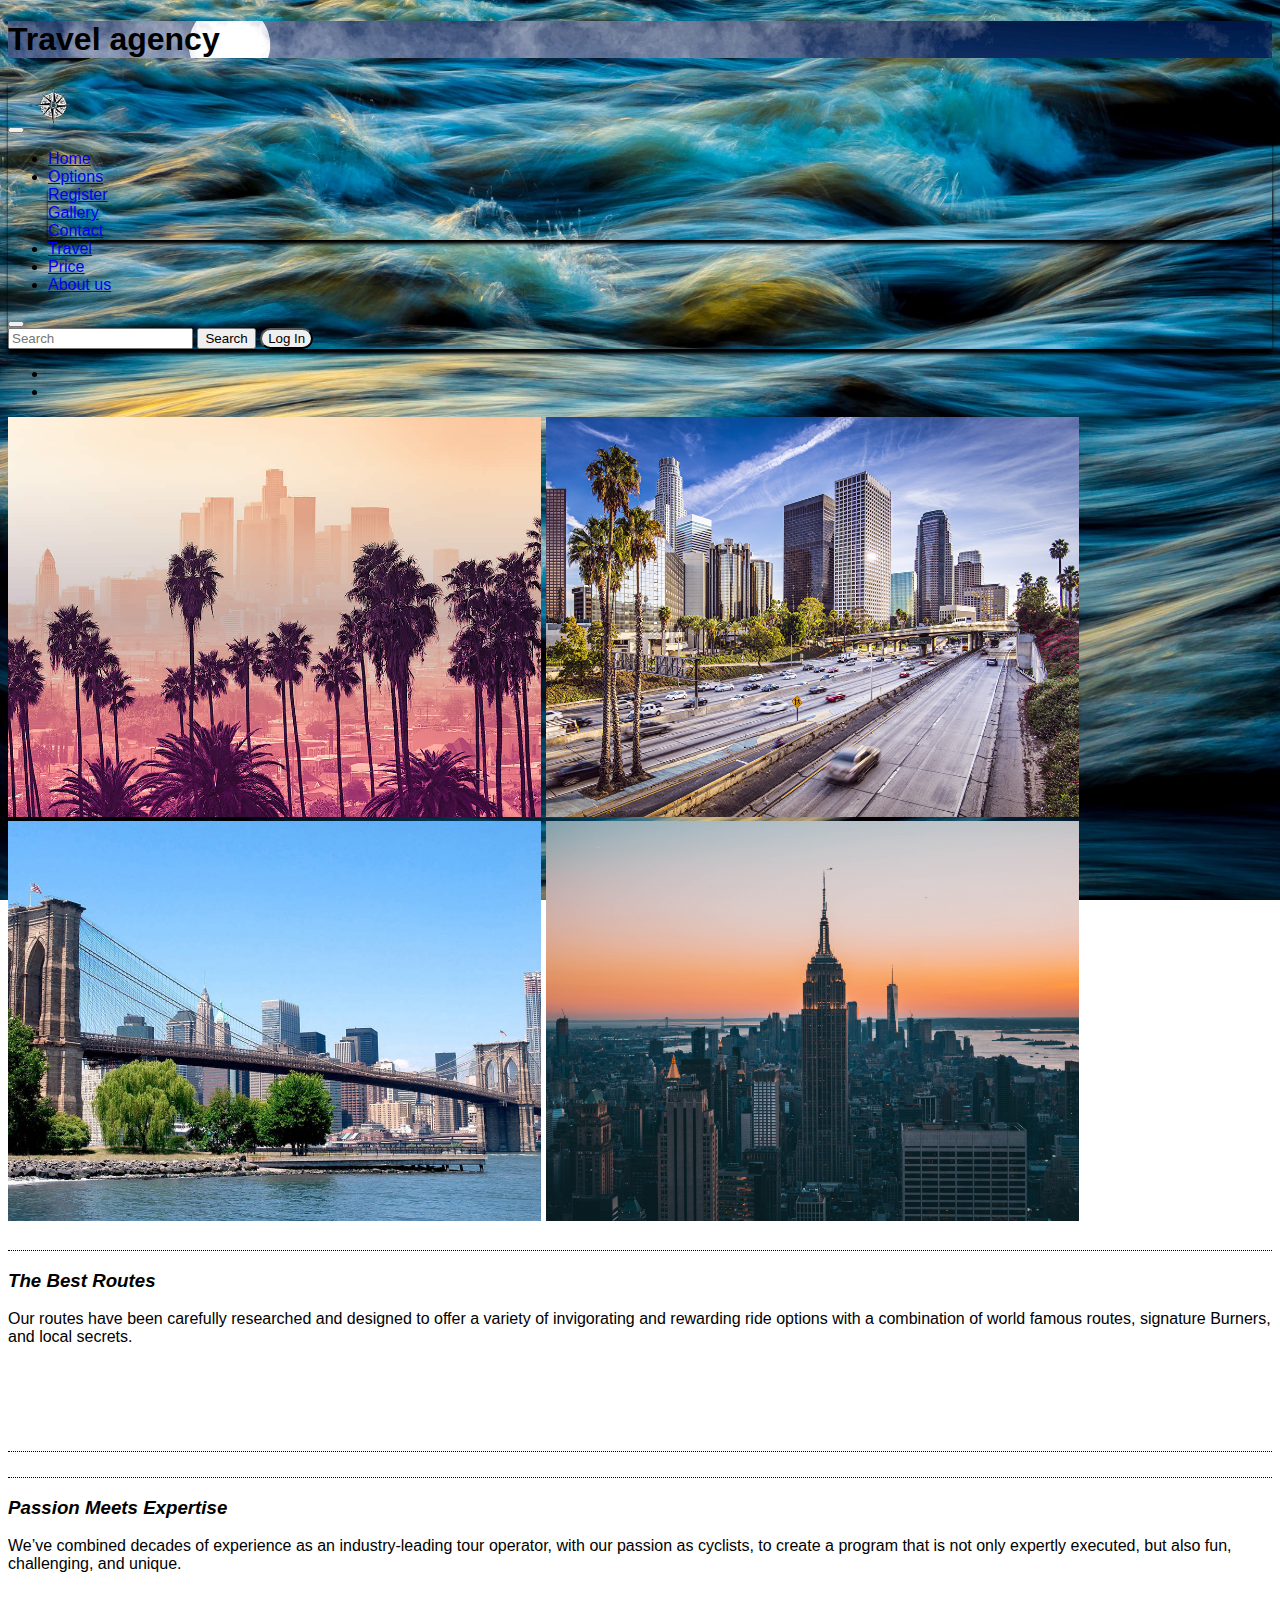
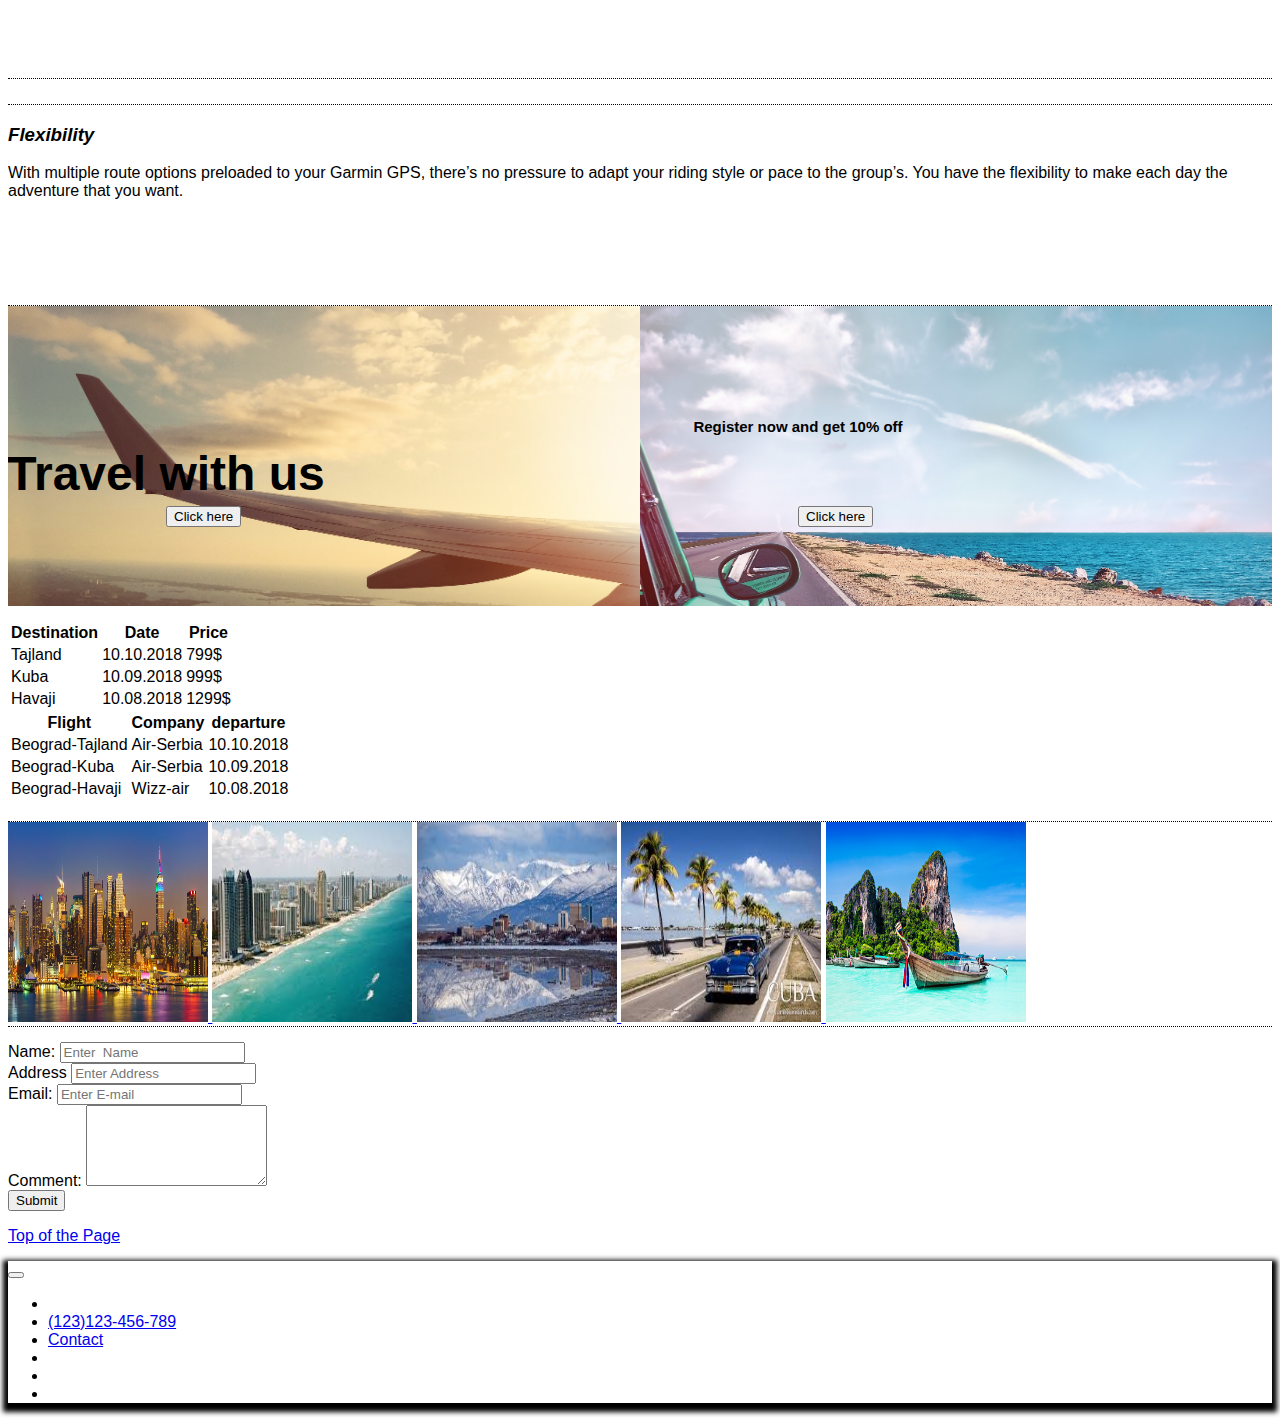
<file: index.html>
<!doctype html>
<html lang="en">
  <head>
    <title>Travel</title>
    
    <!-- Required meta tags -->
    <link rel="stylesheet" href="css/lightbox.min.css">
    
    <meta charset="utf-8">
    <meta name="viewport" content="width=device-width, initial-scale=1, shrink-to-fit=no">
    <link href="css/style.css" rel="stylesheet" type="text/css">
    <link rel="stylesheet" href="https://use.fontawesome.com/releases/v5.5.0/css/all.css" integrity="sha384-B4dIYHKNBt8Bc12p+WXckhzcICo0wtJAoU8YZTY5qE0Id1GSseTk6S+L3BlXeVIU" crossorigin="anonymous">
    <link rel="stylesheet" href="https://stackpath.bootstrapcdn.com/bootstrap/4.1.3/css/bootstrap.min.css" integrity="sha384-MCw98/SFnGE8fJT3GXwEOngsV7Zt27NXFoaoApmYm81iuXoPkFOJwJ8ERdknLPMO" crossorigin="anonymous">
  </head>
  <body>
    <!--Header-->
    <div class="container bg-light" id="containerr">
      
    <div class="jumbotron text-center" style="margin-bottom:0px;" id="header">
           <h1 class="naslov-1">Travel agency</h1>
    </div>
    
    <!--NavBar-->
    
    
    
    <div class="navbar navbar-expand-lg navbar-dark bg-dark sticky-top" style="box-shadow: 0px 5px 3px 0px black;">
    
        <button class="navbar-toggler" data-toggle="collapse" data-target="#collapse_target" >
            <span class="navbar-toggler-icon"></span>
          </button>
         <a href="index.html"> <img class="img-fluid broj" src="img/kompas.png" alt="kompas" width="50px" height="50px" > </a>

        <div class="collapse navbar-collapse" id="collapse_target">
          
          <ul class=" navbar-nav mr-auto">
          <li class="nav-item">
            <a class="nav-link active" href="index.html">Home</a>
          </li>
          <li class="nav-item dropdown">
            <a class="nav-link dropdown-toggle" data-toggle="dropdown" data-target="dropdown_target" href="#">Options
              <span class="carret"></span>
            </a>
            <div class="dropdown-menu " style="box-shadow: 0px 4px 3px 0px black;" aria-labelledby="dropdown_target">
              <a href="register.html" class="dropdown-item ">Register</a>
              <div class="dropdown-divider"></div>
              <a href="galerija.html" class="dropdown-item">Gallery</a>
              <div class="dropdown-divider"></div>
              <a href="kontakt.html" class="dropdown-item">Contact</a>
            </div>
          </li>
          <li class="nav-item">
            <a class="nav-link" href="index2.html">Travel</a>
            <li class="nav-item">
                <a class="nav-link" href="#druga_polovina">Price</a>
              </li>
          </li>
          
          <li class="nav-item ">
              <a class="nav-link" href="onama.html">About us</a>
          </li>
        
        </ul>
        
      </div>




      <button class="navbar-toggler" data-toggle="collapse" data-target="#colapse_target_1">
                       <span><i class="fas fa-search"></i></span>
                     </button>




              <div class="collapse navbar-collapse" id="colapse_target_1" style="justify-content: flex-end;">
              <form class="form-inline my-2 my-lg-0" id="search">
                <input type="text" class="form-control mr-sm-2" placeholder="Search" aria-label="Search">
                <button class="btn btn-outline-danger" type="submit">Search</button>
               <a href="logIN.html"><button  class="btn btn-outline-primary ml-1" type="button" id="dugme_1" >Log In</button></a>
              </form>
              </div>
           </div> 

   <!--Slide-->

   <div id="demo" class="carousel slide container " data-ride="carousel">

    <!-- Indicators -->
    <ul class="carousel-indicators">
      <li data-target="#demo" data-slide-to="0" class="active"></li>
      <li data-target="#demo" data-slide-to="1"></li>
      
    </ul>
  
    <!-- The slideshow -->
    <div class="carousel-inner ml-md-2 " style="margin-left:auto;">
      <div class="carousel-item active">
        <img src="img/la.jpg" height="400px" alt="Los Angeles">
        <img src="img/l1.jpg" height="400px" alt="Los Angeles1">
      </div>
      <div class="carousel-item">
        <img src="img/ny.jpg" height="400px"  alt="NY">
        <img src="img/ny1.jpg" height="400px"  alt="NY1">
      </div>
      
    </div>
  
    <!-- Left and right controls -->
    <a class="carousel-control-prev" href="#demo" data-slide="prev">
      <span class="carousel-control-prev-icon"></span>
    </a>
    <a class="carousel-control-next" href="#demo" data-slide="next">
      <span class="carousel-control-next-icon"></span>
    </a>
  
  </div>


      <!--Scroll-->

                <div class="row lorem">
                   
                   <div class="col-md-4 col-sm-12 text-center" id="kolona-1"><h3 ><i>The Best Routes</i></h3>
                    <p class="text-center">Our routes have been carefully researched and designed to offer a variety of invigorating and rewarding ride options with a combination of world famous routes, signature Burners, and local secrets.
                      </p>
                    </div>
                    
                     <div class="col-md-4 col-sm-12 text-center" id="kolona-2"><h3 ><i>Passion Meets Expertise</i></h3>
                     <p class="text-center">
                        We’ve combined decades of experience as an industry-leading tour operator, with our passion as cyclists, to create a program that is not only expertly executed, but also fun, challenging, and unique.

                     </p>
                    </div>

                  
                     










                    <div class="col-md-4 col-sm-12 text-center" id="kolona-3"><h3 ><b><i>Flexibility</i></b></h3>
                      <p class="text-center">With multiple route options preloaded to your Garmin GPS, there’s no pressure to adapt your riding style or pace to the group’s. You have the flexibility to make each day the adventure that you want.

                      </p>
                     </div>
                     
                    </div>
                         
                    <!--Split-Screen-->

                   <div class="col-12 col-lg-12 mt-2" id="druga_polovina">
                                  <div class="container_1">
                                    <div class="split left">
                                      <h2 style="color:black;">Travel with us</h2>
                                      <a href="index2.html"><button class="btn btn-outline-danger button">Click here</button></a>
                                    </div>
                                    <div class="split right">
                                      <h2 style="color:black; font-size: 15px;">Register now and get 10% off</h2>
                                      <a href="register.html"><button class="btn btn-outline-danger button">Click here</button></a>
                                    </div>
                                  </div>
                                                  </div>
                    


                    <!--Tabele-->

                    <div class="row" id="tabela1">
                        <div class="col-md-6 col-sm-12">
                            <div class="table-responsive">
                                <table class="table table-hover text-center">
                                  <thead class="thead-light">
                                    <tr>
                                        <th>Destination</th>
                                        <th>Date</th>
                                        <th>Price</th>
                                      </tr>
                                    </thead>
                                    <tbody>
                                      <tr>
                                        <td>Tajland
                                            
                                        </td>
                                        <td>10.10.2018</td>
                                        <td>799$</td>
                                      </tr>
                                      <tr>
                                          <td class="popup" onclick="popUp()">Kuba
                                              <span class="popuptext" id="myPopup">25% off</span>
                                          </td>
                                          <td>10.09.2018</td>
                                          <td>999$</td>
                                        </tr>
                                        <tr>
                                            <td>Havaji</td>
                                            <td>10.08.2018</td>
                                            <td>1299$</td>
                                          </tr>
                                    </tbody>
                                </table>
                            </div>
            
                        </div>
                        <div class="col-md-6 col-sm-12">
                            <div class="table-responsive">
                                <table class="table table-hover text-center">
                                    <thead class="thead-light">
                                        <tr>
                                          <th>Flight</th>
                                          <th>Company</th>
                                          <th>
                                              departure</th>
                                        </tr>
                                      </thead>
                                      <tbody>
                                        <tr>
                                          <td>Beograd-Tajland</td>
                                          <td>Air-Serbia</td>
                                          <td>10.10.2018</td>
                                        </tr>
                                        <tr>
                                            <td>Beograd-Kuba</td>
                                            <td>Air-Serbia</td>
                                            <td>10.09.2018</td>
                                          </tr>
                                          <tr>
                                              <td>Beograd-Havaji</td>
                                              <td>Wizz-air</td>
                                              <td>10.08.2018</td>
                                            </tr>
                                    </tbody>
                                </table>
                            </div>
                        </div>
                    </div>

                      <!--Slike-->

                    <div class="container-fluid" id="album">
                      <div class="gallery">
                      <a href="img/album.jpeg" class="fancybox" data-lightbox="mygallery">
                      <img src="img/album.jpeg" alt="album1" id="slika-1" class="rounded img-fluid " height="200px" width="200px">
                    </a>
                    <a  href="img/album1.jpg" class="fancybox" data-lightbox="mygallery">
                      <img src="img/album1.jpg" alt="album2" id="slika-2" class="rounded img-fluid mt-2" height="200px" width="200px">
                    </a>
                    <a  href="img/album2.jpg" class="fancybox" data-lightbox="mygallery">
                      <img src="img/album2.jpg" alt="album3" id="slika-3" class="rounded img-fluid mt-2" height="200px" width="200px">
                    </a>
                    <a  href="img/cuba1.jpg" class="fancybox" data-lightbox="mygallery">
                      <img src="img/cuba1.jpg" alt="Cuba" id="slika-4" class="rounded img-fluid mt-2" height="200px" width="200px">
                    </a>
                    <a  href="img/tajland.jpg" class="fancybox" data-lightbox="mygallery">
                      <img src="img/tajland.jpg" alt="tajland" id="slika-5" class="rounded img-fluid " height="200px" width="200px">
                    </a>
                    </div>
                    

                    </div>
                    
                    <!--Inputi-->

                    <div class="container-fluid" id="inputi">
                      <div class="form-group">
                              <label for="Ime">Name:</label>
                              <input type="text" name="text" id="name" class="form-control" placeholder="Enter  Name">
                      </div>
                      <div class="form-group">
                        <label for="Adresa">Address</label>
                        <input type="text" name="Adresa" id="Adresa_1" class="form-control" placeholder="Enter Address">
                      </div>
                      <div class="form-group">
                          <label for="email">Email:</label>
                          <input type="email" name="email" id="e-mail" class="form-control" placeholder="Enter E-mail">
                  </div>
                 
                  <div class="form-group">
                    <label for="komentar">Comment:</label>
                    <textarea rows="5" name="komentar" id="komentar" class="form-control"></textarea>
                  </div>
                  <div class="form-group">
                    <button class="btn" type="submit" >Submit</button>
                  </div>

                    </div>
                           <div class="container bg-light"><a href="#containerr" class="nav-link"><p class="text-center">Top of the Page</p></a></div>

                    <!--Footer-->

                    <div class="navbar navbar-expand-md navbar-dark bg-dark  " id="navbar-footer" >
                      <button class="navbar-toggler" data-toggle="collapse" data-target="#footer_collapse">
                        <span class="navbar-toggler-icon"></span>
                      </button>
                      <div class="collapse navbar-collapse" id="footer_collapse">
                    
                       <ul class="navbar-nav" id="footer">
                         
                         <li class="nav-item"><a class="nav-link" href="#"><i class="fas fa-mobile"></i></a></li>
                         <li class="nav-item"><a class="nav-link broj" href="#">(123)123-456-789</a></li>
                         <li class="nav-item dropup show">
                            <a class="nav-link popup" id="adresa_1"  onclick="popUp_1()" href="#adresa_1">Contact
                              <span class="popuptext" id="mypopUp_1">Beograd <br> Kraljice Marije <br></span>
                              <span class="carret"></span>
                            </a>
                            
                          </li>
                          <div class="collapse navbar-collapse" id="footer_collapse" style="justify-content:flex-end;">
                              <li class="nav-item" ><a href="https://www.facebook.com/" class="nav-link"><i class="fab fa-facebook-square"></i></a></li>
                              <li class="nav-item"><a href="https://www.twitter.com/" class="nav-link"><i class="fab fa-twitter"></i></a></li>
                              <li class="nav-item"><a href="https://www.instagram.com/" class="nav-link"><i class="fab fa-instagram"></i></a></li>
                           </div>
                     
                       </ul>
                       </div>
                       
                       

                    </div>






</div>




















<script src="js/javascript.js"></script>
<script src="js/lightbox-plus-jquery.min.js"></script>

     
    <script src="https://code.jquery.com/jquery-3.3.1.slim.min.js" integrity="sha384-q8i/X+965DzO0rT7abK41JStQIAqVgRVzpbzo5smXKp4YfRvH+8abtTE1Pi6jizo" crossorigin="anonymous"></script>
    <script src="https://cdnjs.cloudflare.com/ajax/libs/popper.js/1.14.3/umd/popper.min.js" integrity="sha384-ZMP7rVo3mIykV+2+9J3UJ46jBk0WLaUAdn689aCwoqbBJiSnjAK/l8WvCWPIPm49" crossorigin="anonymous"></script>
    <script src="https://stackpath.bootstrapcdn.com/bootstrap/4.1.3/js/bootstrap.min.js" integrity="sha384-ChfqqxuZUCnJSK3+MXmPNIyE6ZbWh2IMqE241rYiqJxyMiZ6OW/JmZQ5stwEULTy" crossorigin="anonymous"></script>
  </body>
</html>
</file>
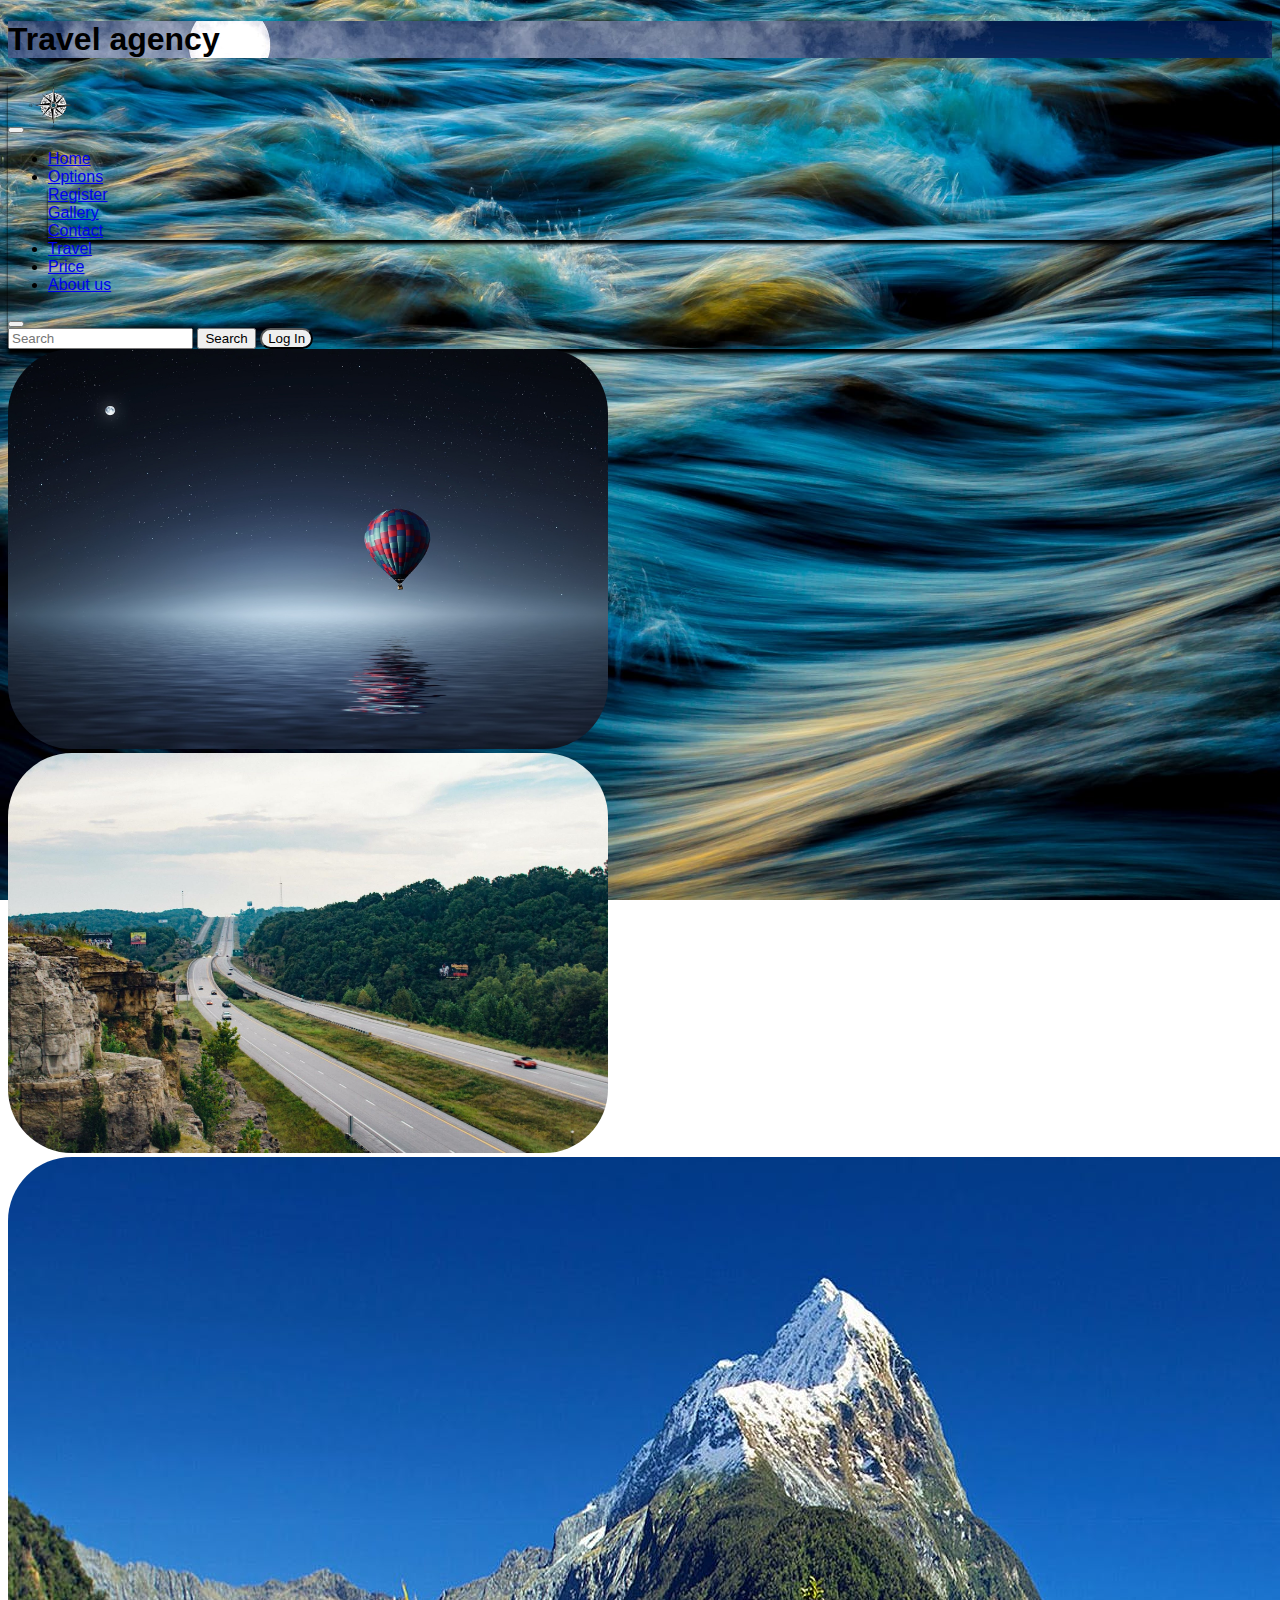
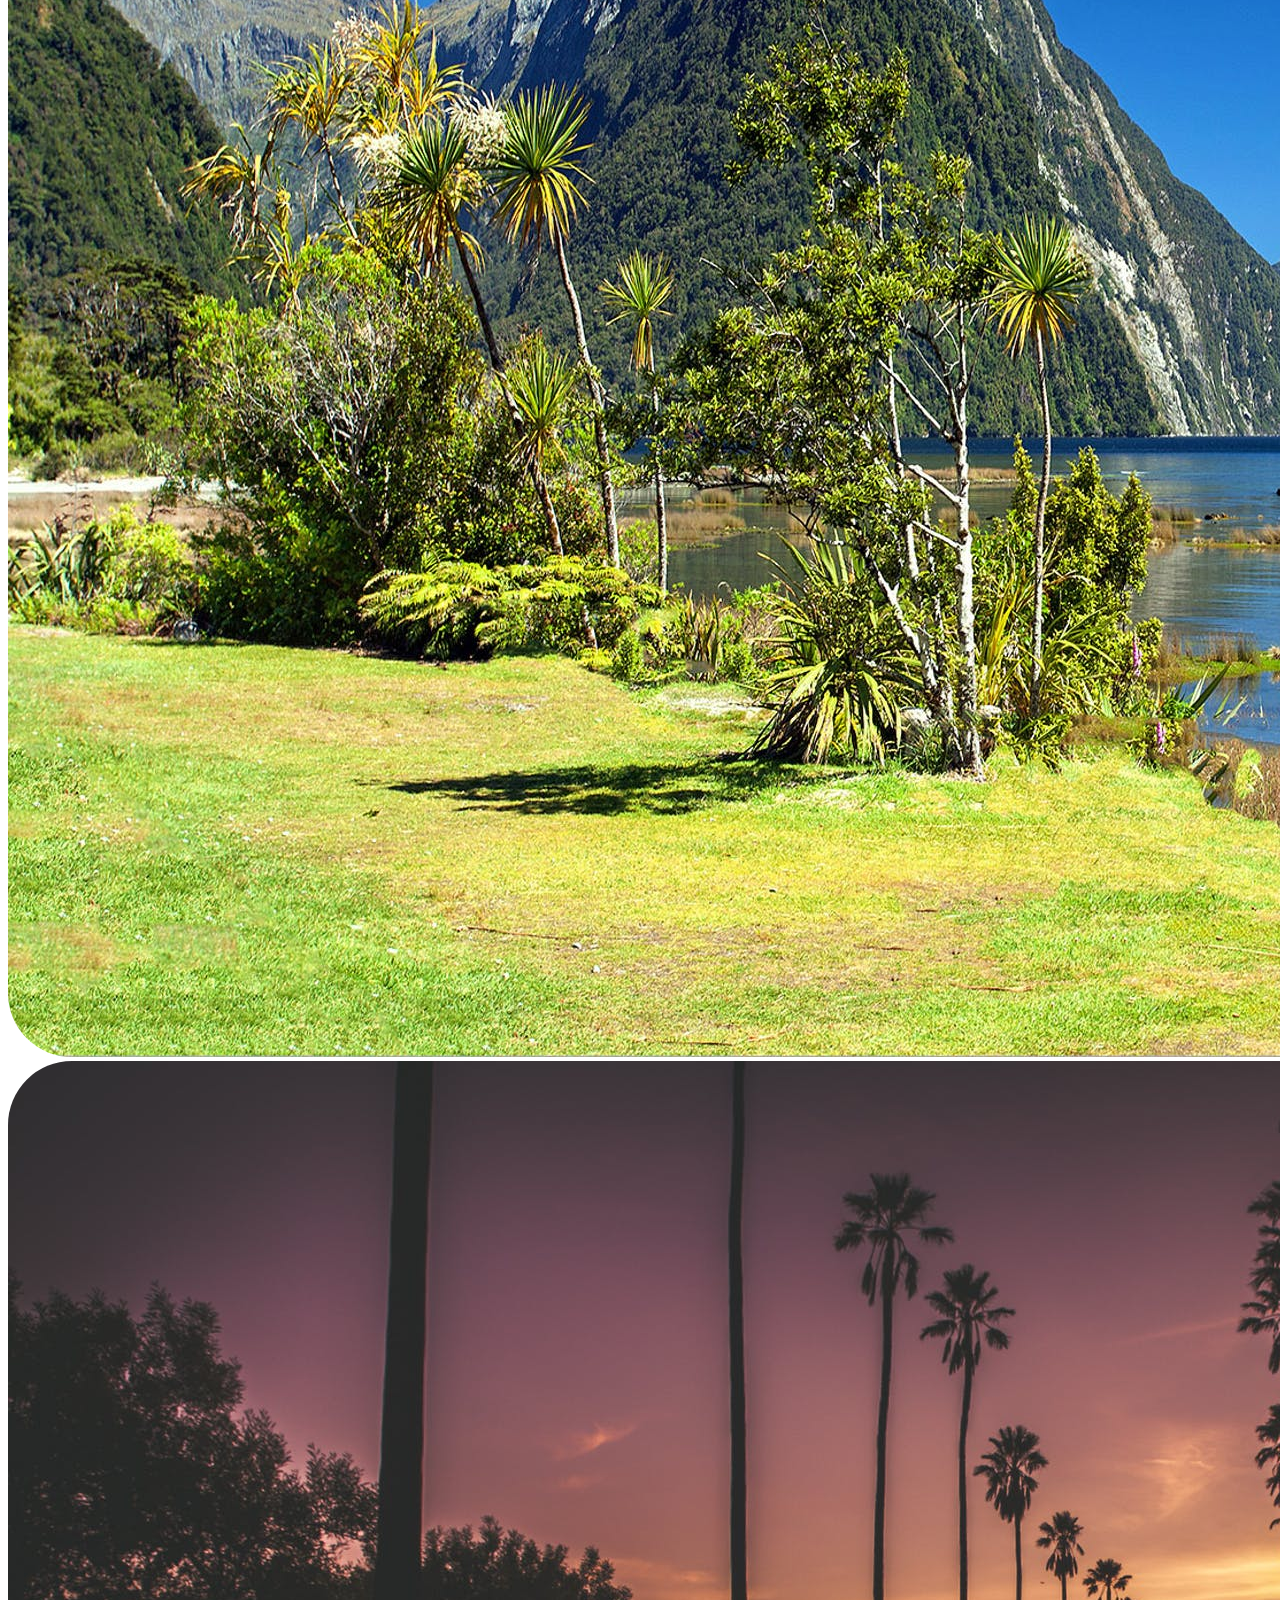
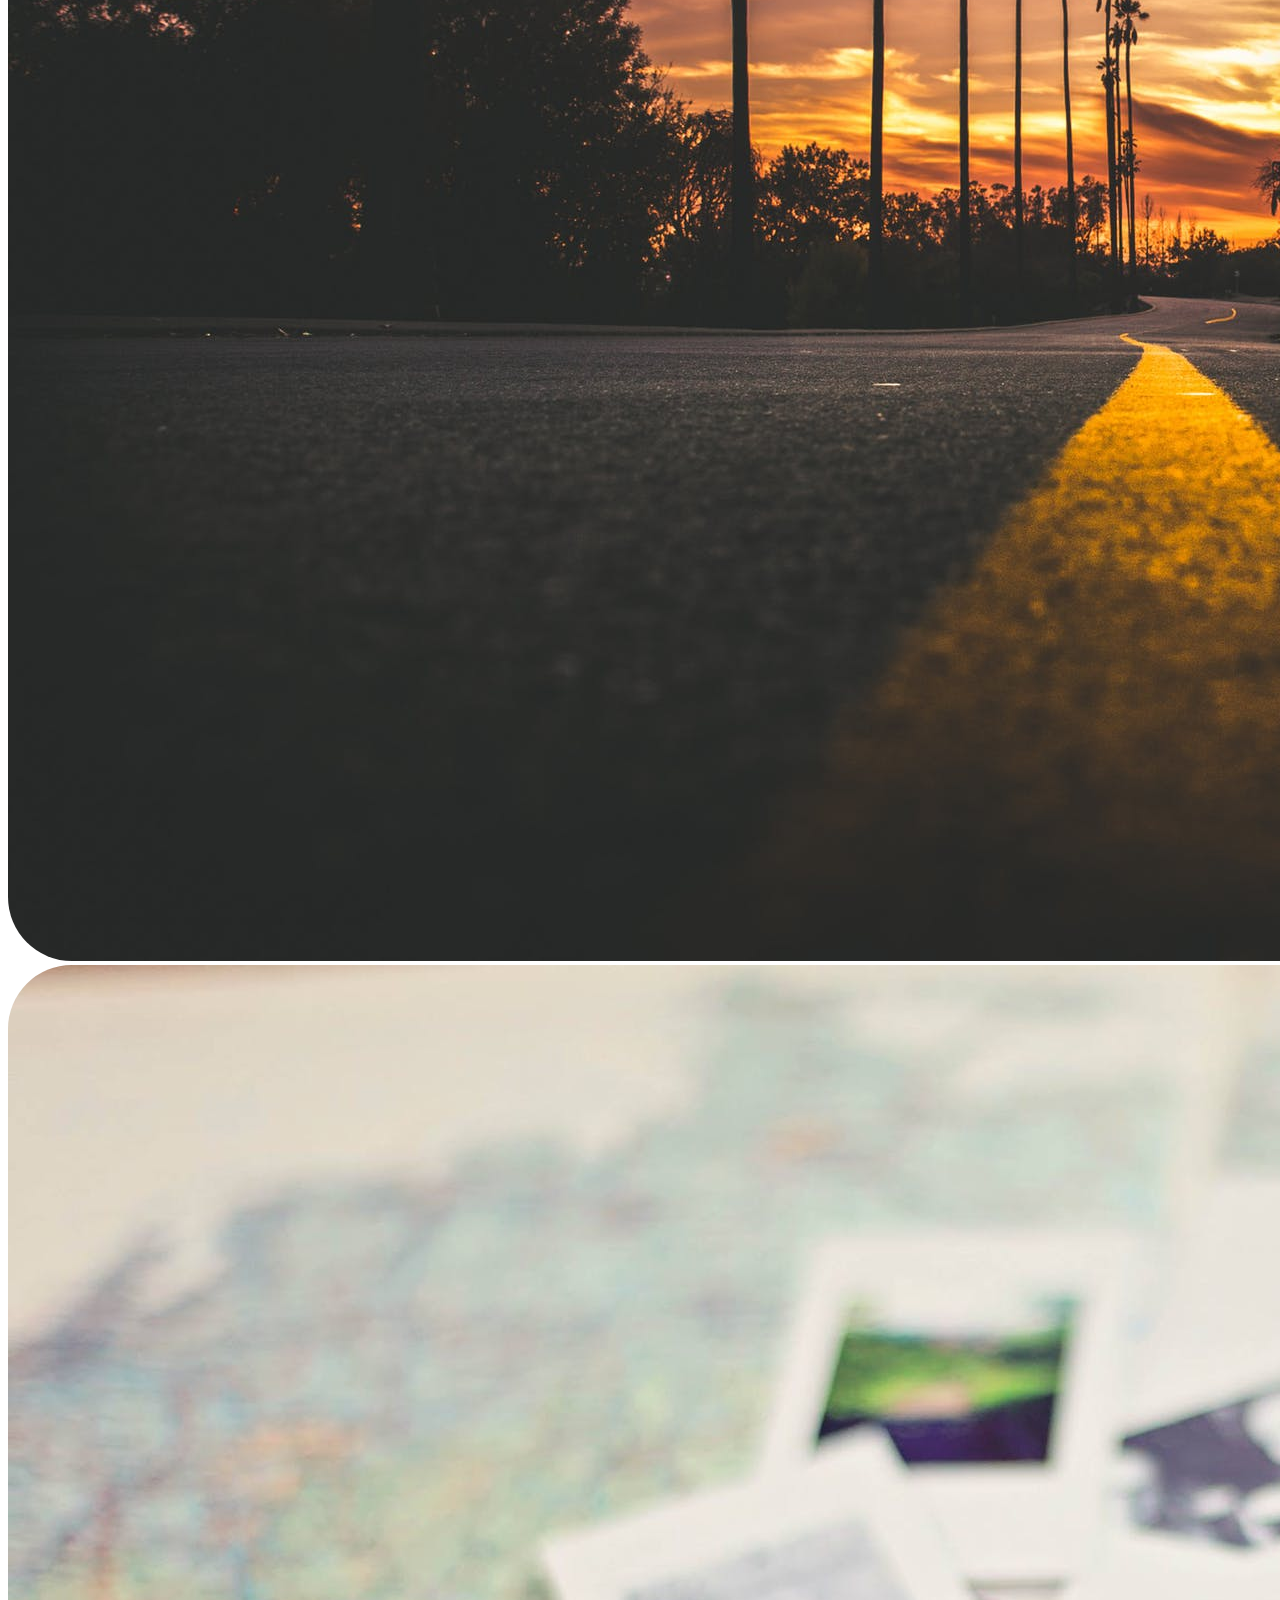
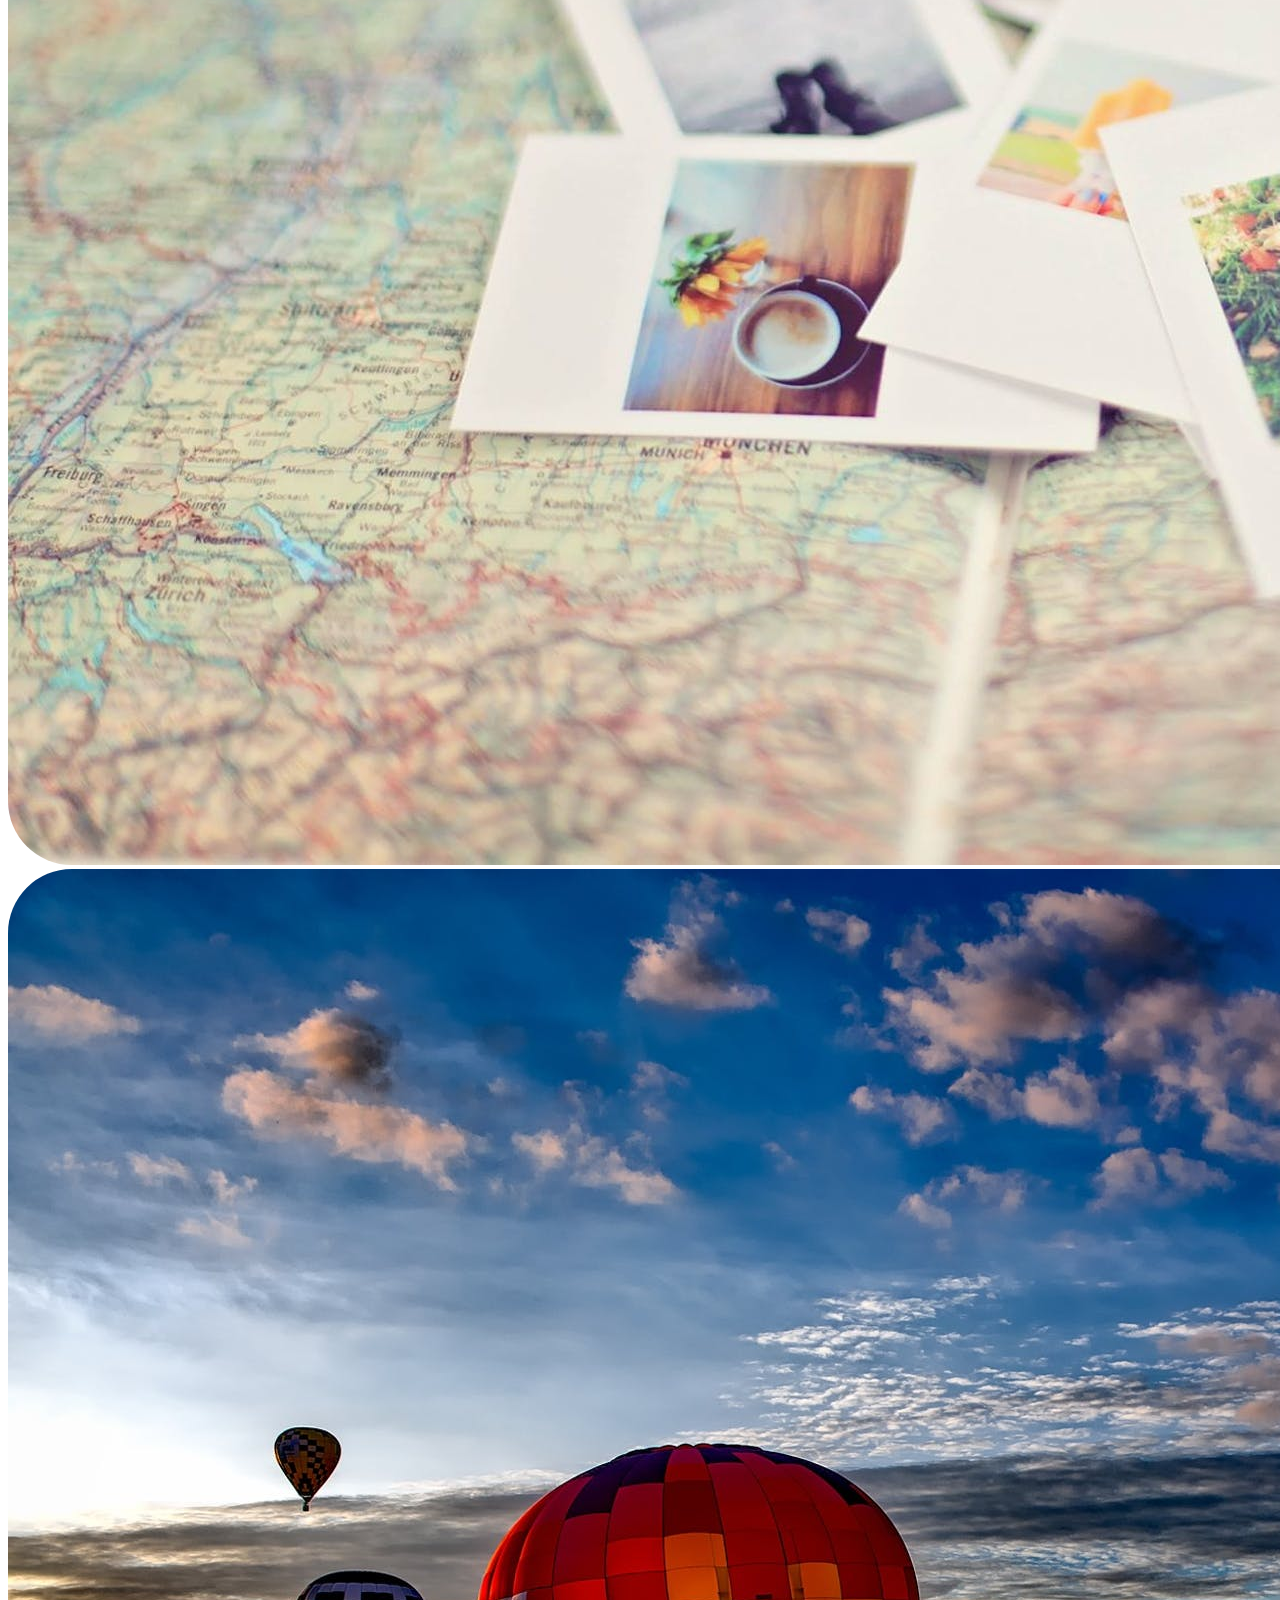
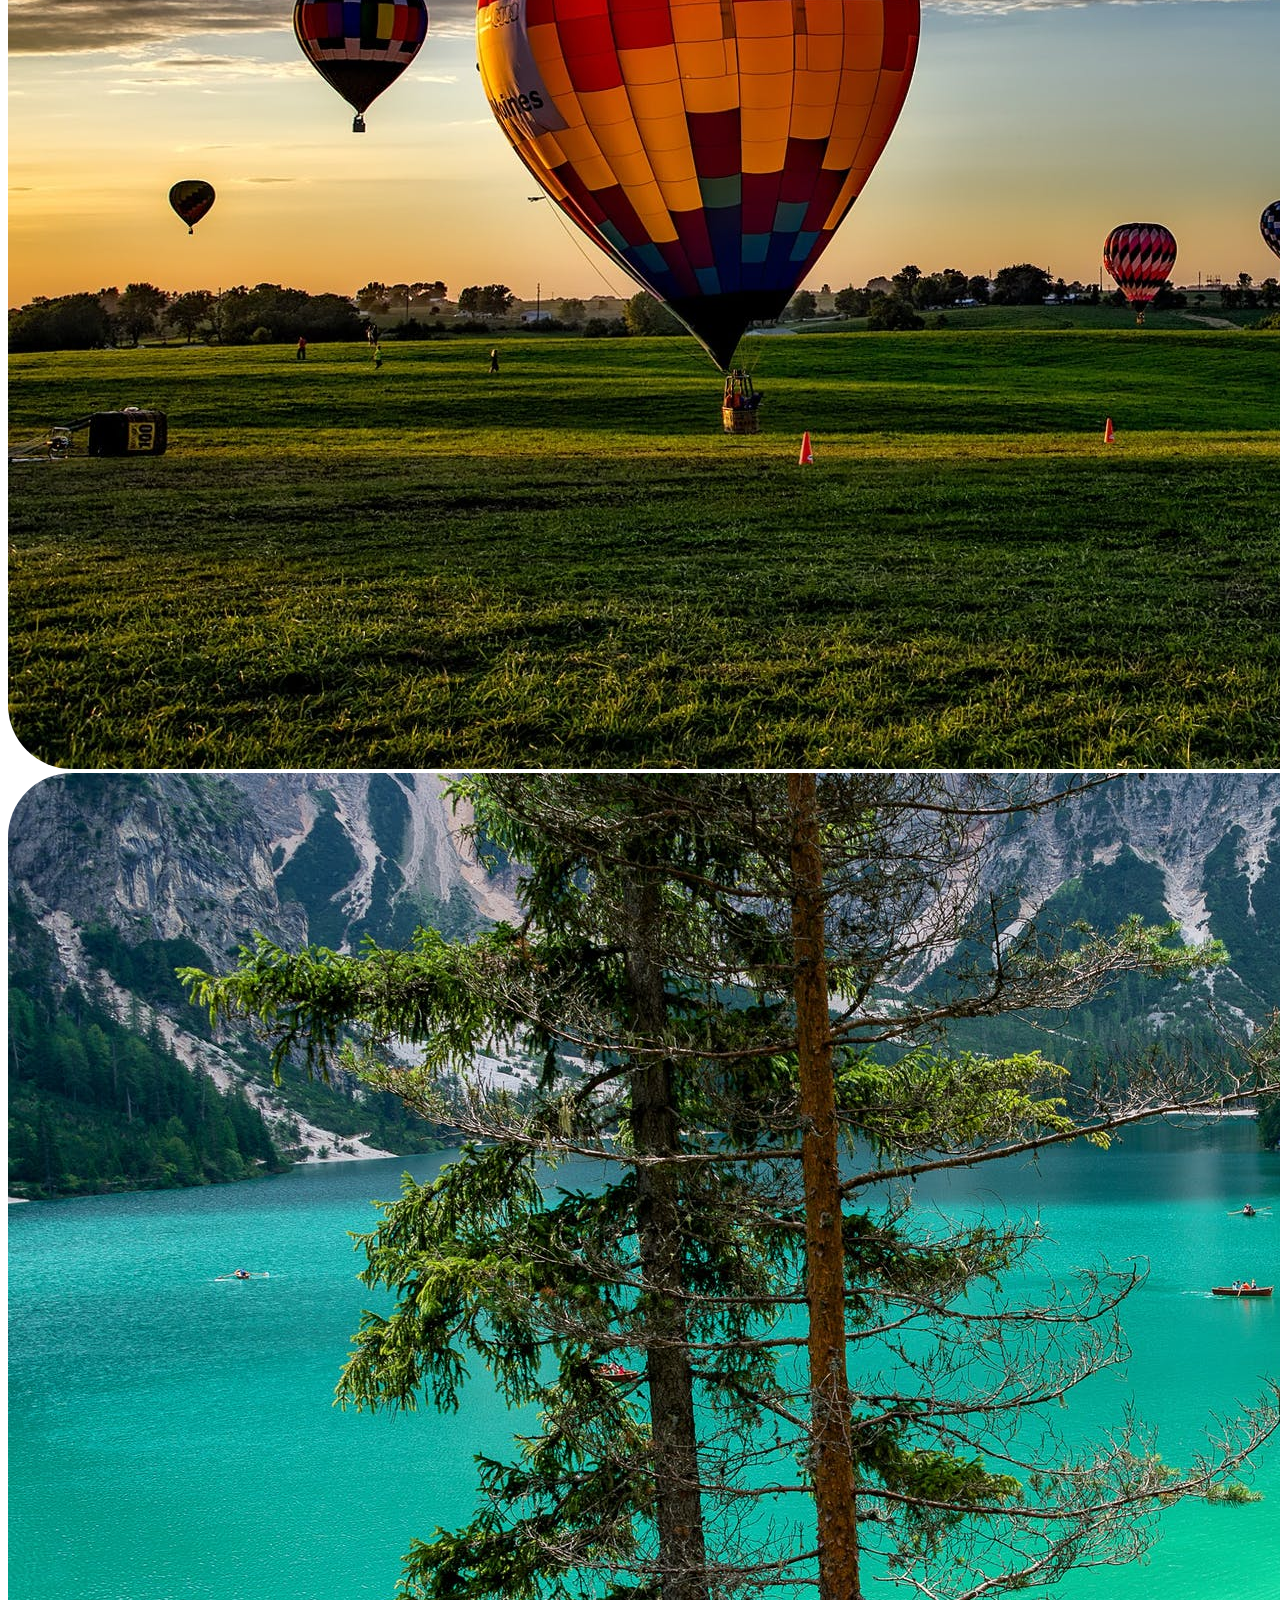
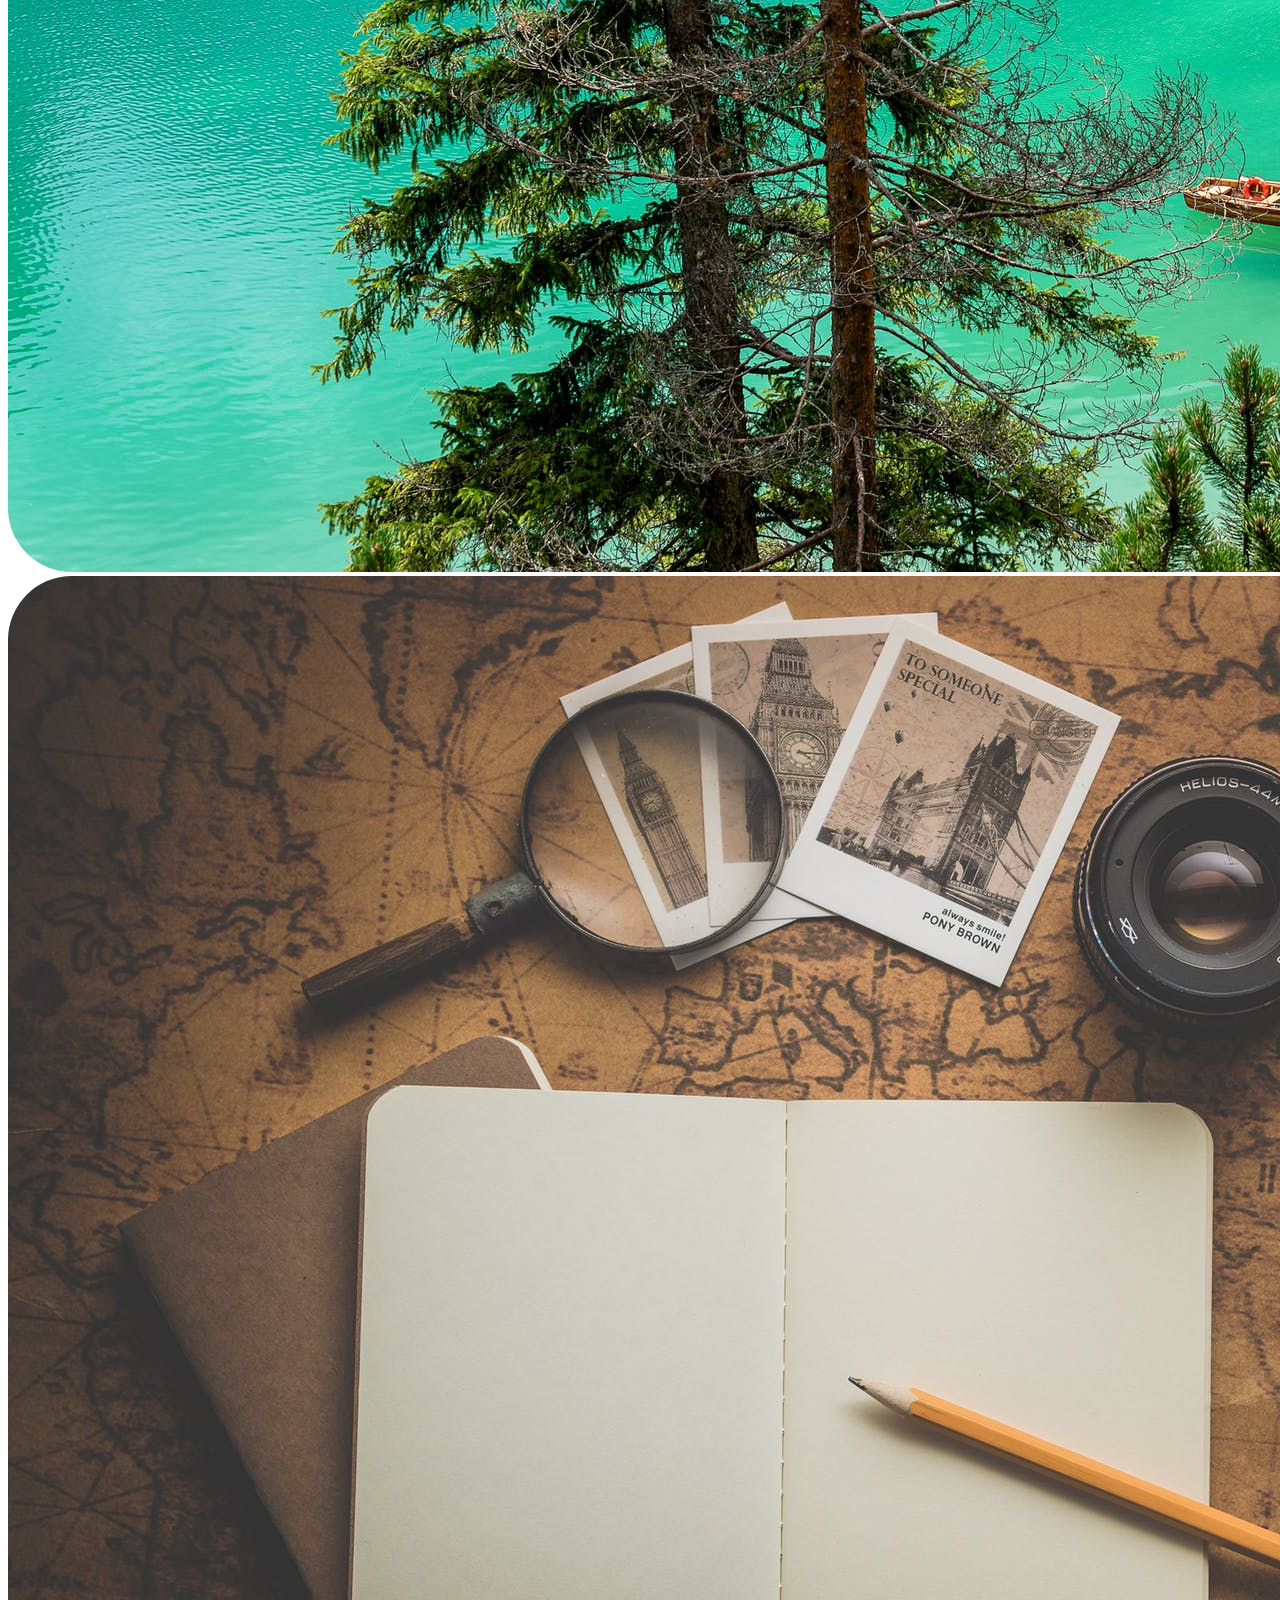
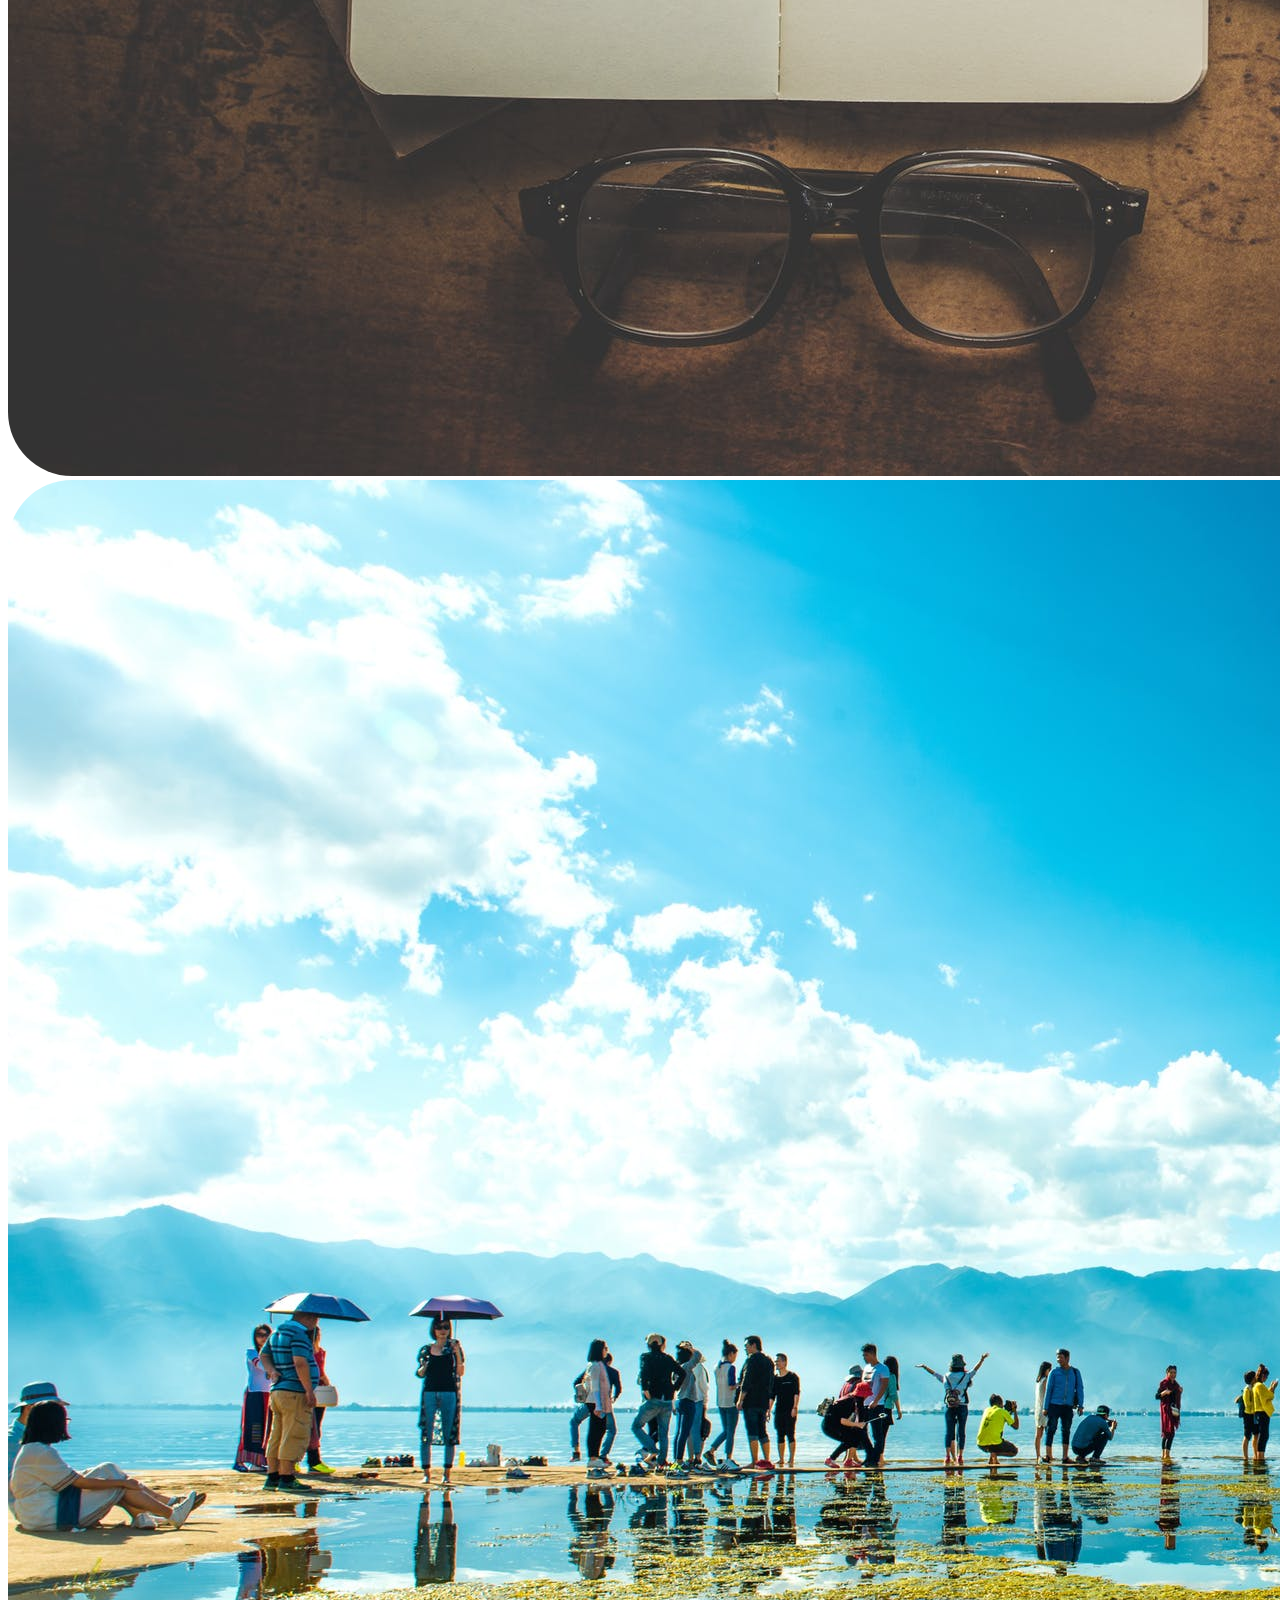
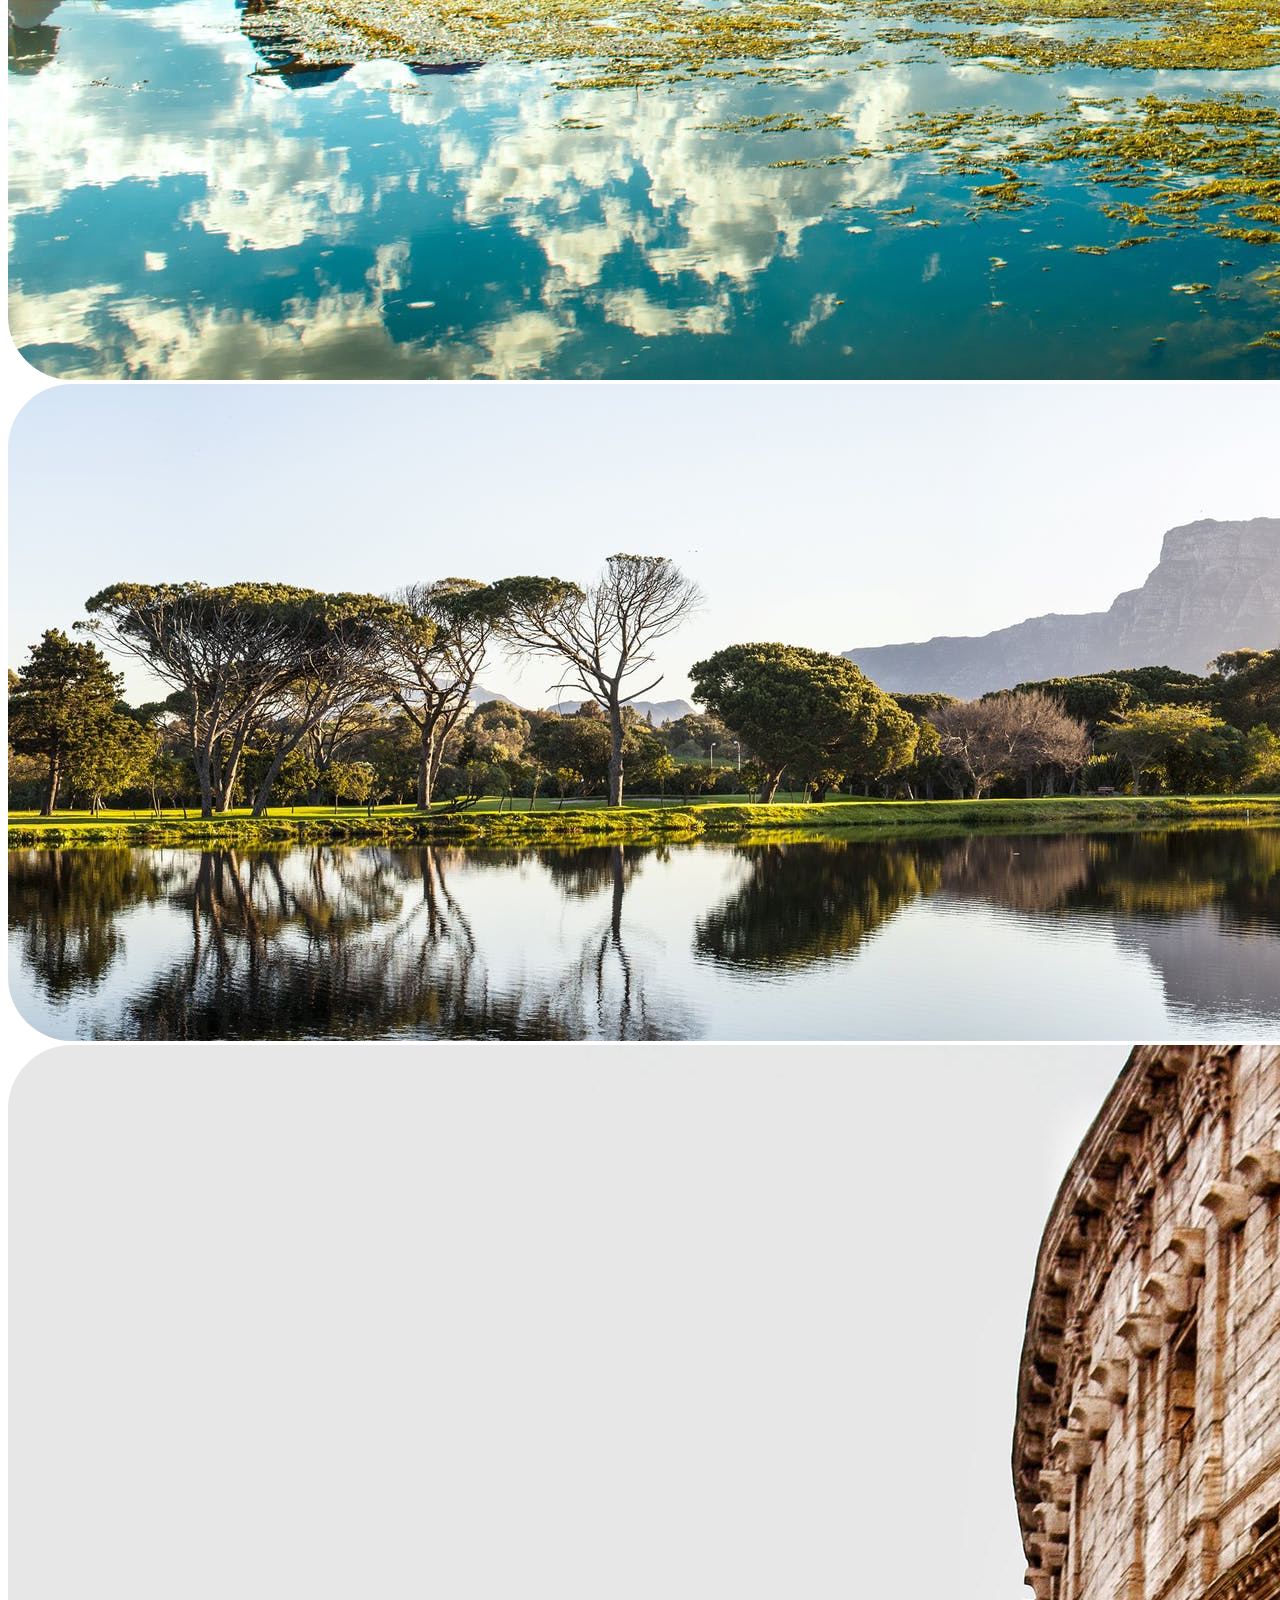
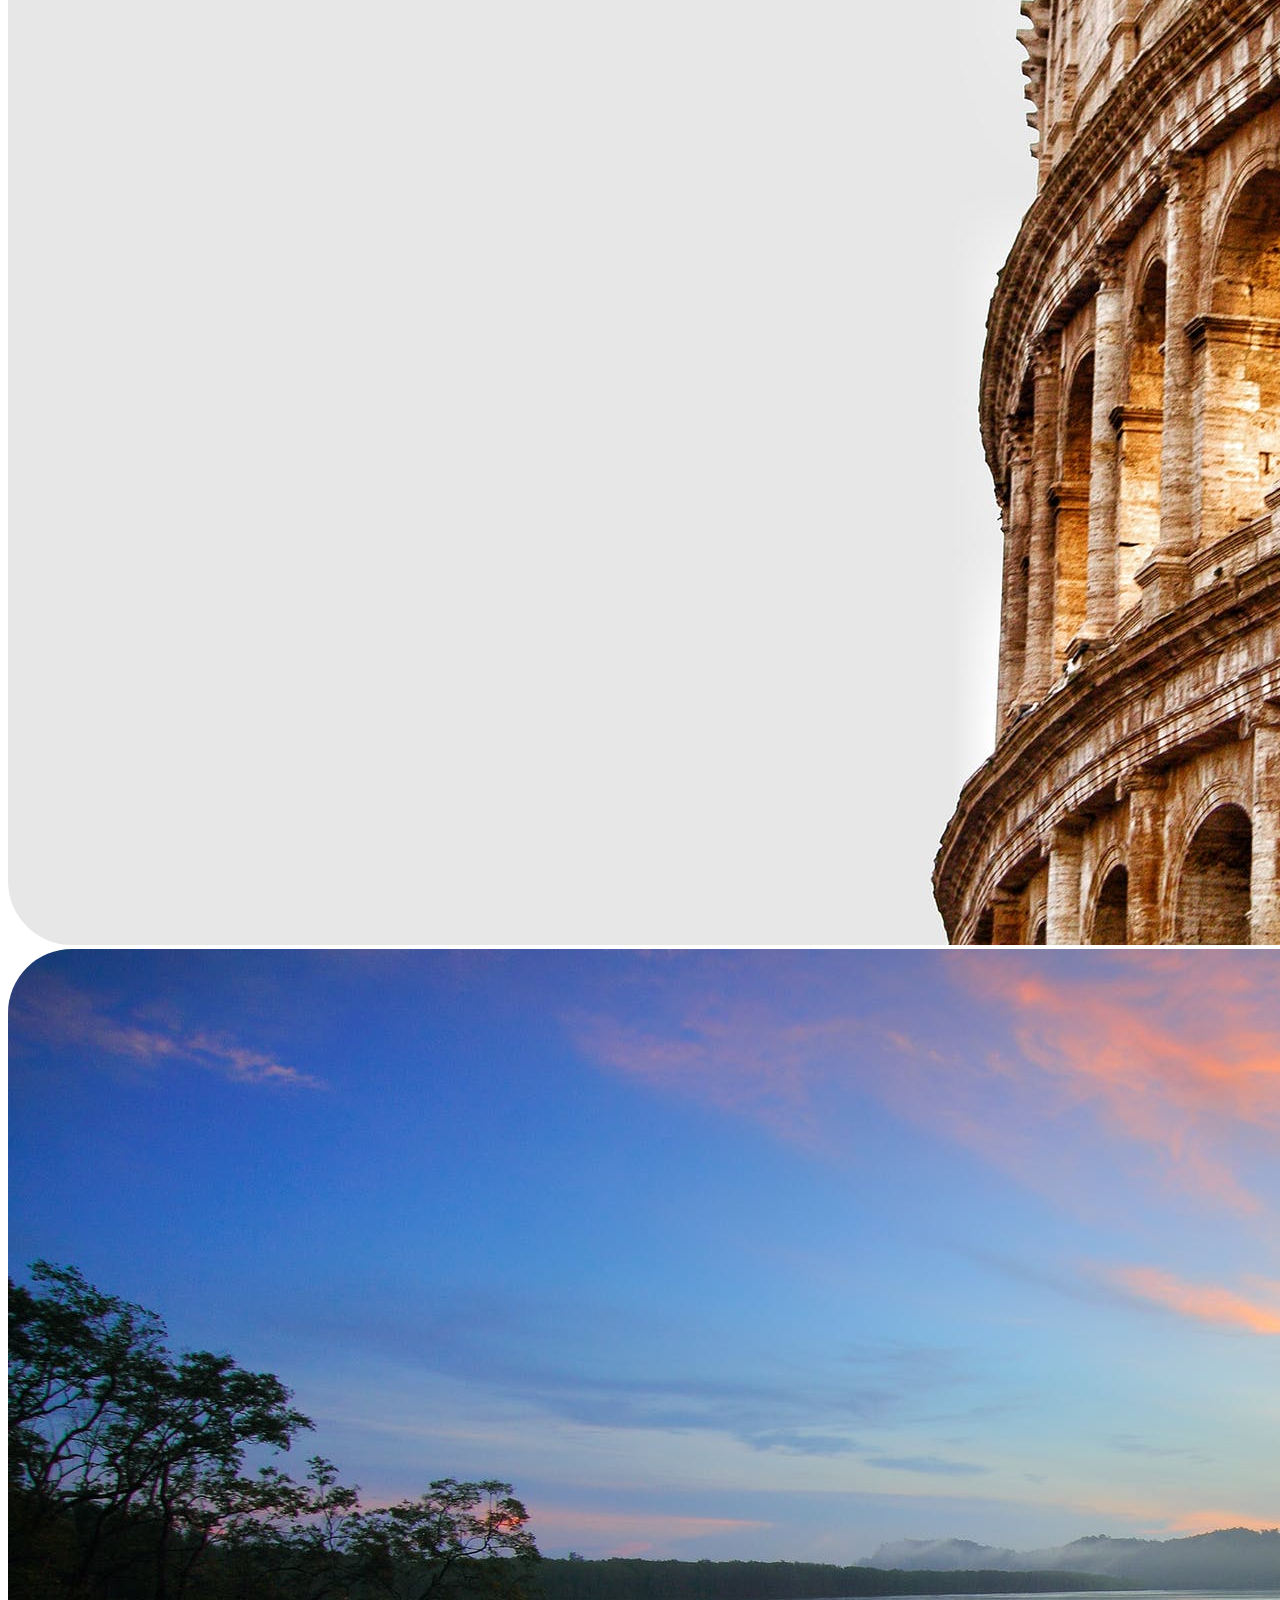
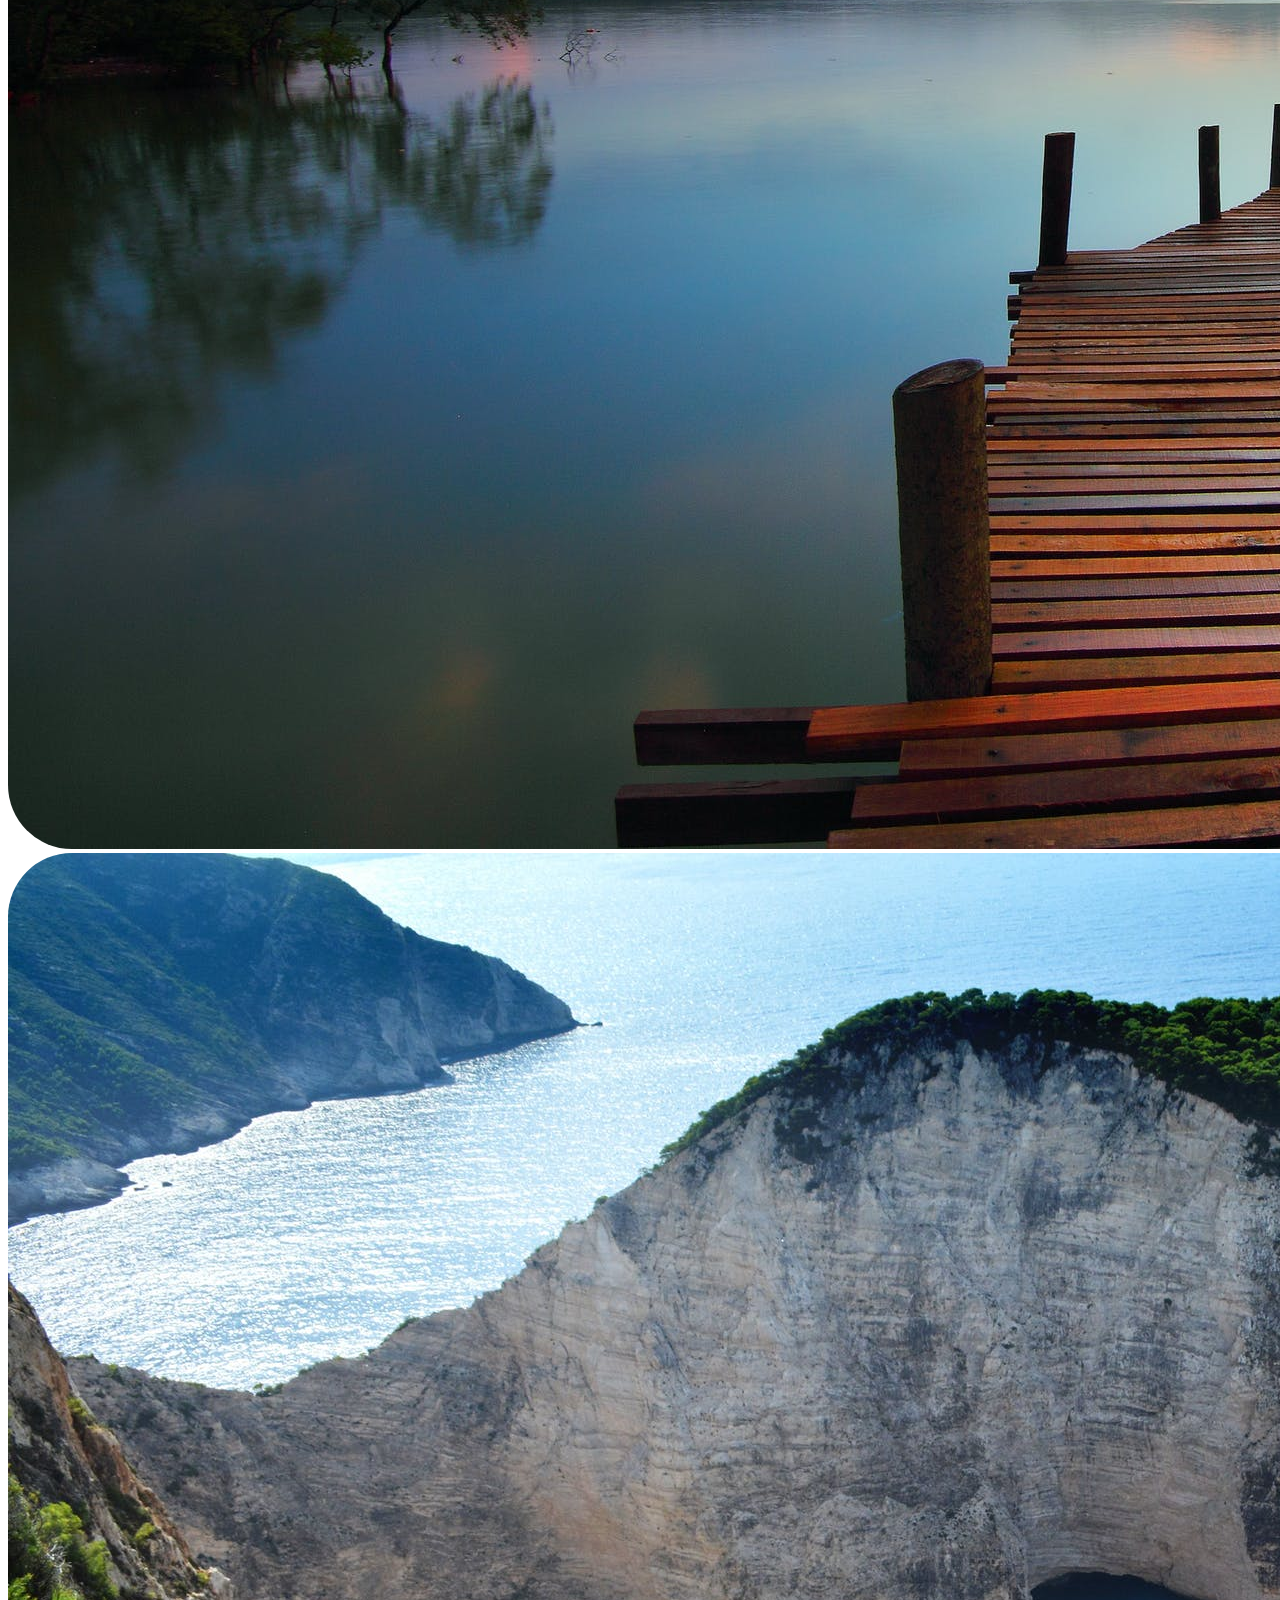
<file: galerija.html>
<!doctype html>
<html lang="en">
  <head>
    <title>Title</title>
    <!-- Required meta tags -->
    <meta charset="utf-8">
    <meta name="viewport" content="width=device-width, initial-scale=1, shrink-to-fit=no">
    <link rel="stylesheet" href="css/lightbox.min.css">
    <link href="css/style.css" rel="stylesheet" type="text/css">
    <link rel="stylesheet" href="https://use.fontawesome.com/releases/v5.5.0/css/all.css" integrity="sha384-B4dIYHKNBt8Bc12p+WXckhzcICo0wtJAoU8YZTY5qE0Id1GSseTk6S+L3BlXeVIU" crossorigin="anonymous">
    <!-- Bootstrap CSS -->
    <link rel="stylesheet" href="https://stackpath.bootstrapcdn.com/bootstrap/4.1.3/css/bootstrap.min.css" integrity="sha384-MCw98/SFnGE8fJT3GXwEOngsV7Zt27NXFoaoApmYm81iuXoPkFOJwJ8ERdknLPMO" crossorigin="anonymous">
  </head>
  <body>
    <body>
    
            <div class="container bg-dark">


              <!--Naslov-->

              <div class="jumbotron text-center" style="margin-bottom:0px;" id="header">
                  <h1 class="naslov-1">Travel agency</h1>
           </div>



               <!--NavBar-->
    
    
    
    <div class="navbar navbar-expand-lg navbar-dark bg-dark sticky-top" style="box-shadow: 0px 5px 3px 0px black;">
    
        <button class="navbar-toggler" data-toggle="collapse" data-target="#collapse_target" >
            <span class="navbar-toggler-icon"></span>
          </button>
         <a href="index.html"> <img class="img-fluid broj" src="img/kompas.png" alt="kompas" width="50px" height="50px" > </a>

        <div class="collapse navbar-collapse" id="collapse_target">
          
          <ul class=" navbar-nav mr-auto">
          <li class="nav-item">
            <a class="nav-link active" href="index.html">Home</a>
          </li>
          <li class="nav-item dropdown">
            <a class="nav-link dropdown-toggle" data-toggle="dropdown" data-target="dropdown_target" href="#">Options
              <span class="carret"></span>
            </a>
            <div class="dropdown-menu " style="box-shadow: 0px 4px 3px 0px black;" aria-labelledby="dropdown_target">
              <a href="register.html" class="dropdown-item ">Register</a>
              <div class="dropdown-divider"></div>
              <a href="galerija.html" class="dropdown-item">Gallery</a>
              <div class="dropdown-divider"></div>
              <a href="kontakt.html" class="dropdown-item">Contact</a>
            </div>
          </li>
          <li class="nav-item">
            <a class="nav-link" href="index2.html">Travel</a>
            <li class="nav-item">
                <a class="nav-link" href="#druga_polovina">Price</a>
              </li>
          </li>
          
          <li class="nav-item ">
              <a class="nav-link" href="onama.html">About us</a>
          </li>
        
        </ul>
        
      </div>




      <button class="navbar-toggler" data-toggle="collapse" data-target="#colapse_target_1">
                       <span><i class="fas fa-search"></i></span>
                     </button>




              <div class="collapse navbar-collapse" id="colapse_target_1" style="justify-content: flex-end;">
              <form class="form-inline my-2 my-lg-0" id="search">
                <input type="text" class="form-control mr-sm-2" placeholder="Search" aria-label="Search">
                <button class="btn btn-outline-danger" type="submit">Search</button>
               <a href="logIN.html"><button  class="btn btn-outline-primary ml-1" type="button" id="dugme_1" >Log In</button></a>
              </form>
              </div>
           </div> 
                                          
                                <!--Galerija-->

                               <div class="row  mt-2">

                                <!--Prvi Red-->

                                   <div class="col-md-6">
                                       <a href="img/balon.jpg" class="fancybox" data-lightbox="galerija">
                                   <img class="rounded img-fluid " src="img/balon.jpg" alt="balon" style="height:400px; width: 600px; border-radius: 4rem!important; "   >
                                   </a>
                                   </div>
                                   <div class="col-md-6">
                                        <a href="img/put.jpeg" class="fancybox" data-lightbox="galerija">
                                   <img class="rounded img-fluid " src="img/put.jpeg" alt="put" style="height:400px; width: 600px; border-radius: 4rem!important;" >
                                   </a>
                                   </div>


                                   <!--Drugi Red-->




                                   <div class="col-md-3 mt-2">
                                        <a href="img/as.jpeg" class="fancybox" id="galerija_2" data-lightbox="galerija" >
                                       <img src="img/as.jpeg" alt="k" class="rounded img-fluid" style="border-radius: 4rem!important;">
                                       </a>

                                   </div>
                                   <div class="col-md-3 mt-2">
                                        <a href="img/put2.jpeg" class="fancybox" id="galerija_1"  data-lightbox="galerija">
                                        <img src="img/put2.jpeg" alt="k" class="rounded img-fluid" style="border-radius: 4rem!important;">
                                        </a>
 
                                    </div>
                                    <div class="col-md-3 mt-2">
                                            <a href="img/putovanja.jpeg" class="fancybox" id="galerija_3"  data-lightbox="galerija">
                                            <img src="img/putovanja.jpeg" alt="k" class="rounded img-fluid" style="border-radius: 4rem!important;">
                                            </a>
     
                                        </div>
                                        <div class="col-md-3 mt-2">
                                            <a href="img/balon2.jpeg" class="fancybox" id="galerija_4"  data-lightbox="galerija">
                                                <img src="img/balon2.jpeg" alt="k" class="rounded img-fluid" style="border-radius: 4rem!important;">
                                                </a>
         
                                            </div>


                                            <!--Treci red-->




                                            <div class="col-md-4 mt-2">
                                                     <a href="img/jezero.jpeg" class="fancybox" id="galerija_5"  data-lightbox="galerija">
                                                <img src="img/jezero.jpeg" alt="j" class="rounded img-fluid" style="border-radius: 4rem!important;">
                                                        </a>
                                            </div>
                                            <div class="col-md-4 mt-2">
                                                <a href="img/kompas.jpeg" class="fancybox" id="galerija_6"  data-lightbox="galerija">
                                                    <img src="img/kompas.jpeg" alt="j" class="rounded img-fluid" style="border-radius: 4rem!important;">
                                                    </a>
    
                                                </div>
                                                <div class="col-md-4 mt-2">
                                                    <a href="img/odraz.jpeg" class="fancybox" id="galerija_7"  data-lightbox="galerija">
                                                        <img src="img/odraz.jpeg" alt="j" class="rounded img-fluid" style="border-radius: 4rem!important;">
                                                        </a>
        
                                                    </div>


                                                    <!--Cetvrti red-->

                                                    <div class="col-md-12 mt-2">
                                                            <a href="img/pano.jpeg" class="fancybox" data-lightbox="galerija">
                                                        <img src="img/pano.jpeg" alt="p" class="rounded img-fluid" style="border-radius: 4rem!important;">
                                                        </a>
                                                    </div>
                                                    


                                                    <!--Peti red-->
                                                    <div class="col-md-3 mt-2">
                                                            <a href="img/rim.jpeg" class="fancybox" id="galerija_8"  data-lightbox="galerija">
                                                        <img src="img/rim.jpeg" alt="" class="rounded img-fluid" style="border-radius: 4rem!important;">
                                                        </a>
                                                    </div>
                                                    <div class="col-md-3 mt-2">
                                                            <a href="img/voda.jpeg" class="fancybox" id="galerija_9"  data-lightbox="galerija">
                                                            <img src="img/voda.jpeg" alt="" class="rounded img-fluid" style="border-radius: 4rem!important;">
                                                            </a>
                                                        </div>
                                                        <div class="col-md-3 mt-2">
                                                                <a href="img/zakintos.jpeg" class="fancybox" id="galerija_10"  data-lightbox="galerija">
                                                                <img src="img/zakintos.jpeg" alt="" class="rounded img-fluid" style="border-radius: 4rem!important;">
                                                                </a>
                                                            </div>
                                                            <div class="col-md-3 mt-2">
                                                                    <a href="img/petra.jpeg" class="fancybox" id="galerija_11"  data-lightbox="galerija">
                                                                    <img src="img/petra.jpeg" alt="" class="rounded img-fluid" style="border-radius: 4rem!important;">
                                                                    </a>
                                                                </div>

                                                                <!--Sesti red-->

                                                                <div class="col-md-6 mt-2">
                                                                        <a href="img/aurora.jpeg" class="fancybox" data-lightbox="galerija">
                                                                    <img src="img/aurora.jpeg" alt="" class="rounded img-fluid" style="border-radius: 4rem!important;">
                                                                    </a>
                                                                </div>
                                                                <div class="col-md-6 mt-2">
                                                                        <a href="img/pustinja.jpeg" class="fancybox" data-lightbox="galerija">
                                                                    <img src="img/pustinja.jpeg" class="rounded img-fluid" alt="" style="border-radius: 4rem!important;">
                                                                    </a>
                                                                </div>
                               </div>




                               <div class="container bg-dark"><a href="#containerr" class="nav-link"><p class="text-center">Top of the Page</p></a></div>

                                 <!--Footer-->

                    <div class="navbar navbar-expand-md navbar-dark bg-dark  " id="navbar-footer" >
                        <button class="navbar-toggler" data-toggle="collapse" data-target="#footer_collapse">
                          <span class="navbar-toggler-icon"></span>
                        </button>
                        <div class="collapse navbar-collapse" id="footer_collapse">
                      
                         <ul class="navbar-nav" id="footer">
                           
                           <li class="nav-item"><a class="nav-link" href="#"><i class="fas fa-mobile"></i></a></li>
                           <li class="nav-item"><a class="nav-link broj" href="#">(123)123-456-789</a></li>
                           <li class="nav-item dropup show">
                              <a class="nav-link popup" id="adresa_1"  onclick="popUp_1()" href="#adresa_1">Contact
                                <span class="popuptext" id="mypopUp_1">Beograd <br> Kraljice Marije <br></span>
                                <span class="carret"></span>
                              </a>
                              
                            </li>
                            <div class="collapse navbar-collapse" id="footer_collapse" style="justify-content:flex-end;">
                                <li class="nav-item" ><a href="https://www.facebook.com/" class="nav-link"><i class="fab fa-facebook-square"></i></a></li>
                                <li class="nav-item"><a href="https://www.twitter.com/" class="nav-link"><i class="fab fa-twitter"></i></a></li>
                                <li class="nav-item"><a href="https://www.instagram.com/" class="nav-link"><i class="fab fa-instagram"></i></a></li>
                             </div>
                       
                         </ul>
                         </div>
                         
                         
  
                      </div>
  
      
                               

















            </div>










    <!-- Optional JavaScript -->
    <!-- jQuery first, then Popper.js, then Bootstrap JS -->
    <script src="js/lightbox-plus-jquery.min.js"></script>
    <script src="https://code.jquery.com/jquery-3.3.1.slim.min.js" integrity="sha384-q8i/X+965DzO0rT7abK41JStQIAqVgRVzpbzo5smXKp4YfRvH+8abtTE1Pi6jizo" crossorigin="anonymous"></script>
    <script src="https://cdnjs.cloudflare.com/ajax/libs/popper.js/1.14.3/umd/popper.min.js" integrity="sha384-ZMP7rVo3mIykV+2+9J3UJ46jBk0WLaUAdn689aCwoqbBJiSnjAK/l8WvCWPIPm49" crossorigin="anonymous"></script>
    <script src="https://stackpath.bootstrapcdn.com/bootstrap/4.1.3/js/bootstrap.min.js" integrity="sha384-ChfqqxuZUCnJSK3+MXmPNIyE6ZbWh2IMqE241rYiqJxyMiZ6OW/JmZQ5stwEULTy" crossorigin="anonymous"></script>
  </body>
</html>
</file>
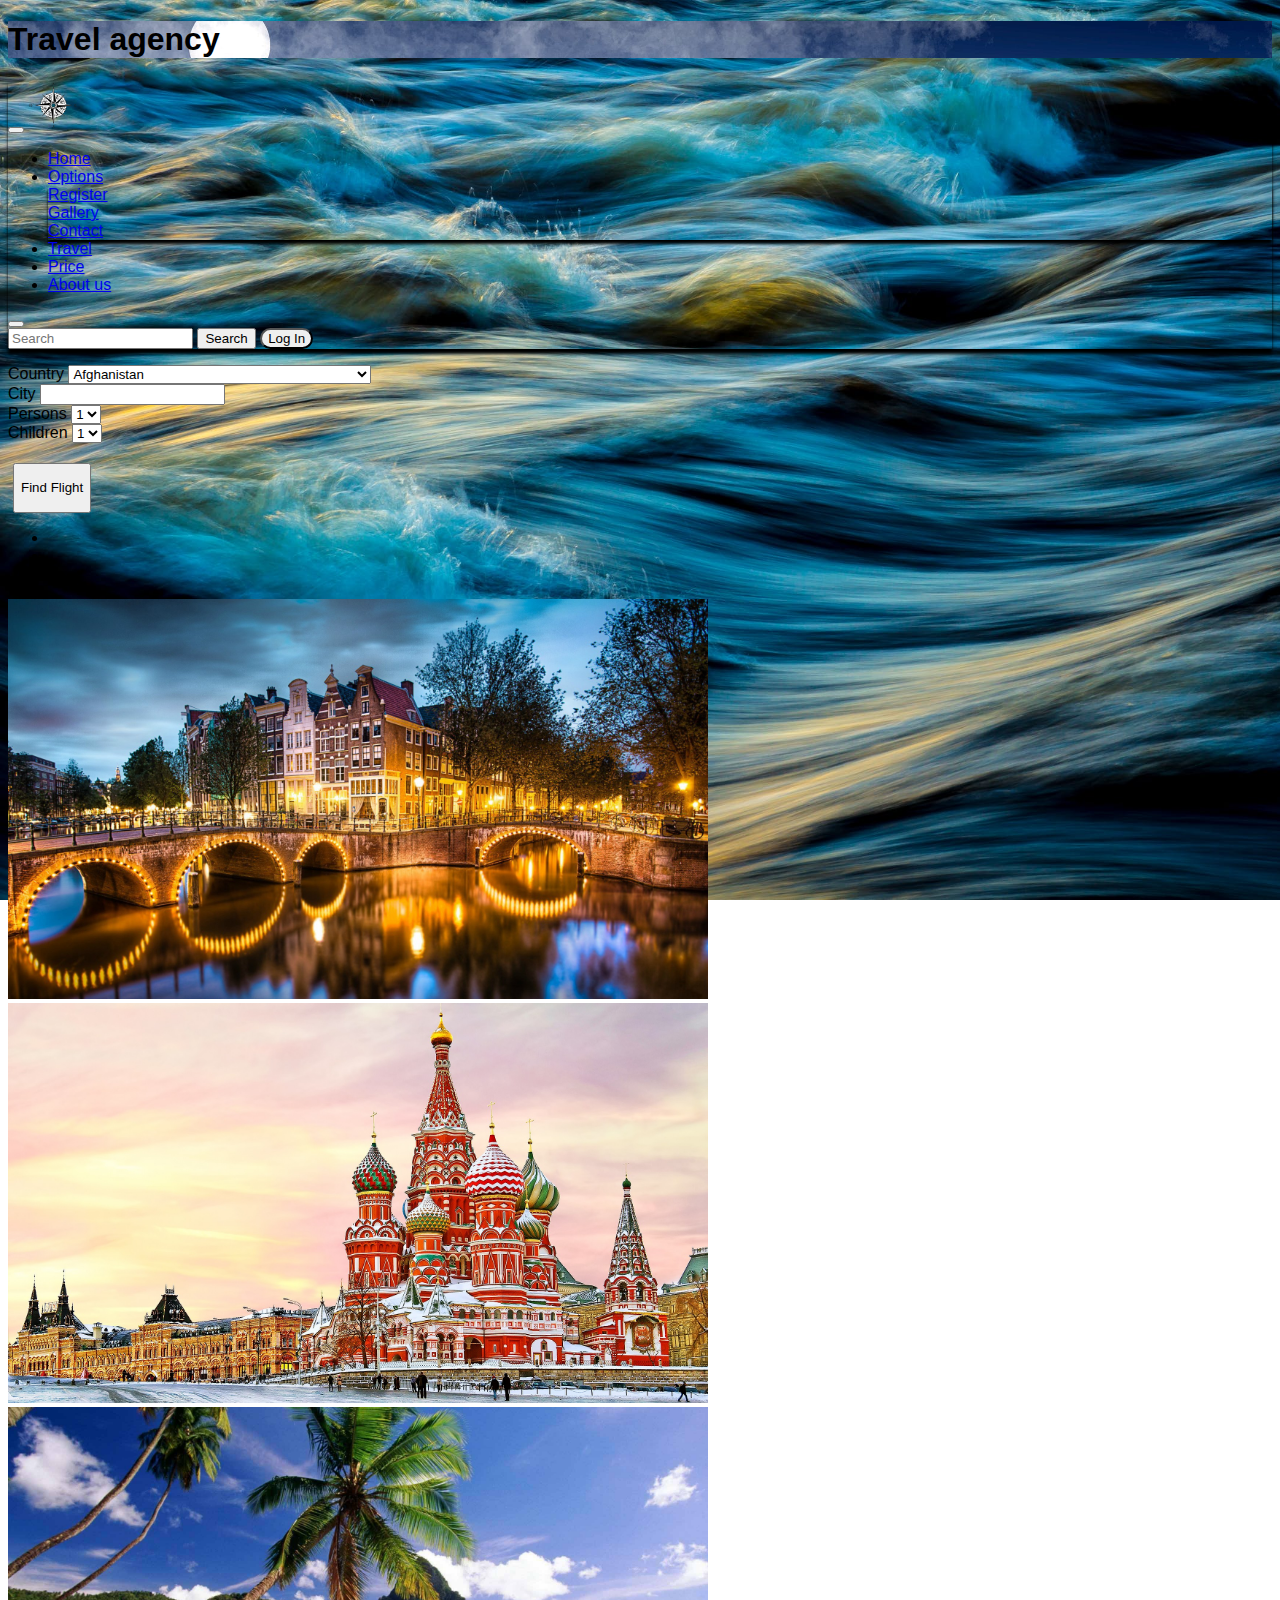
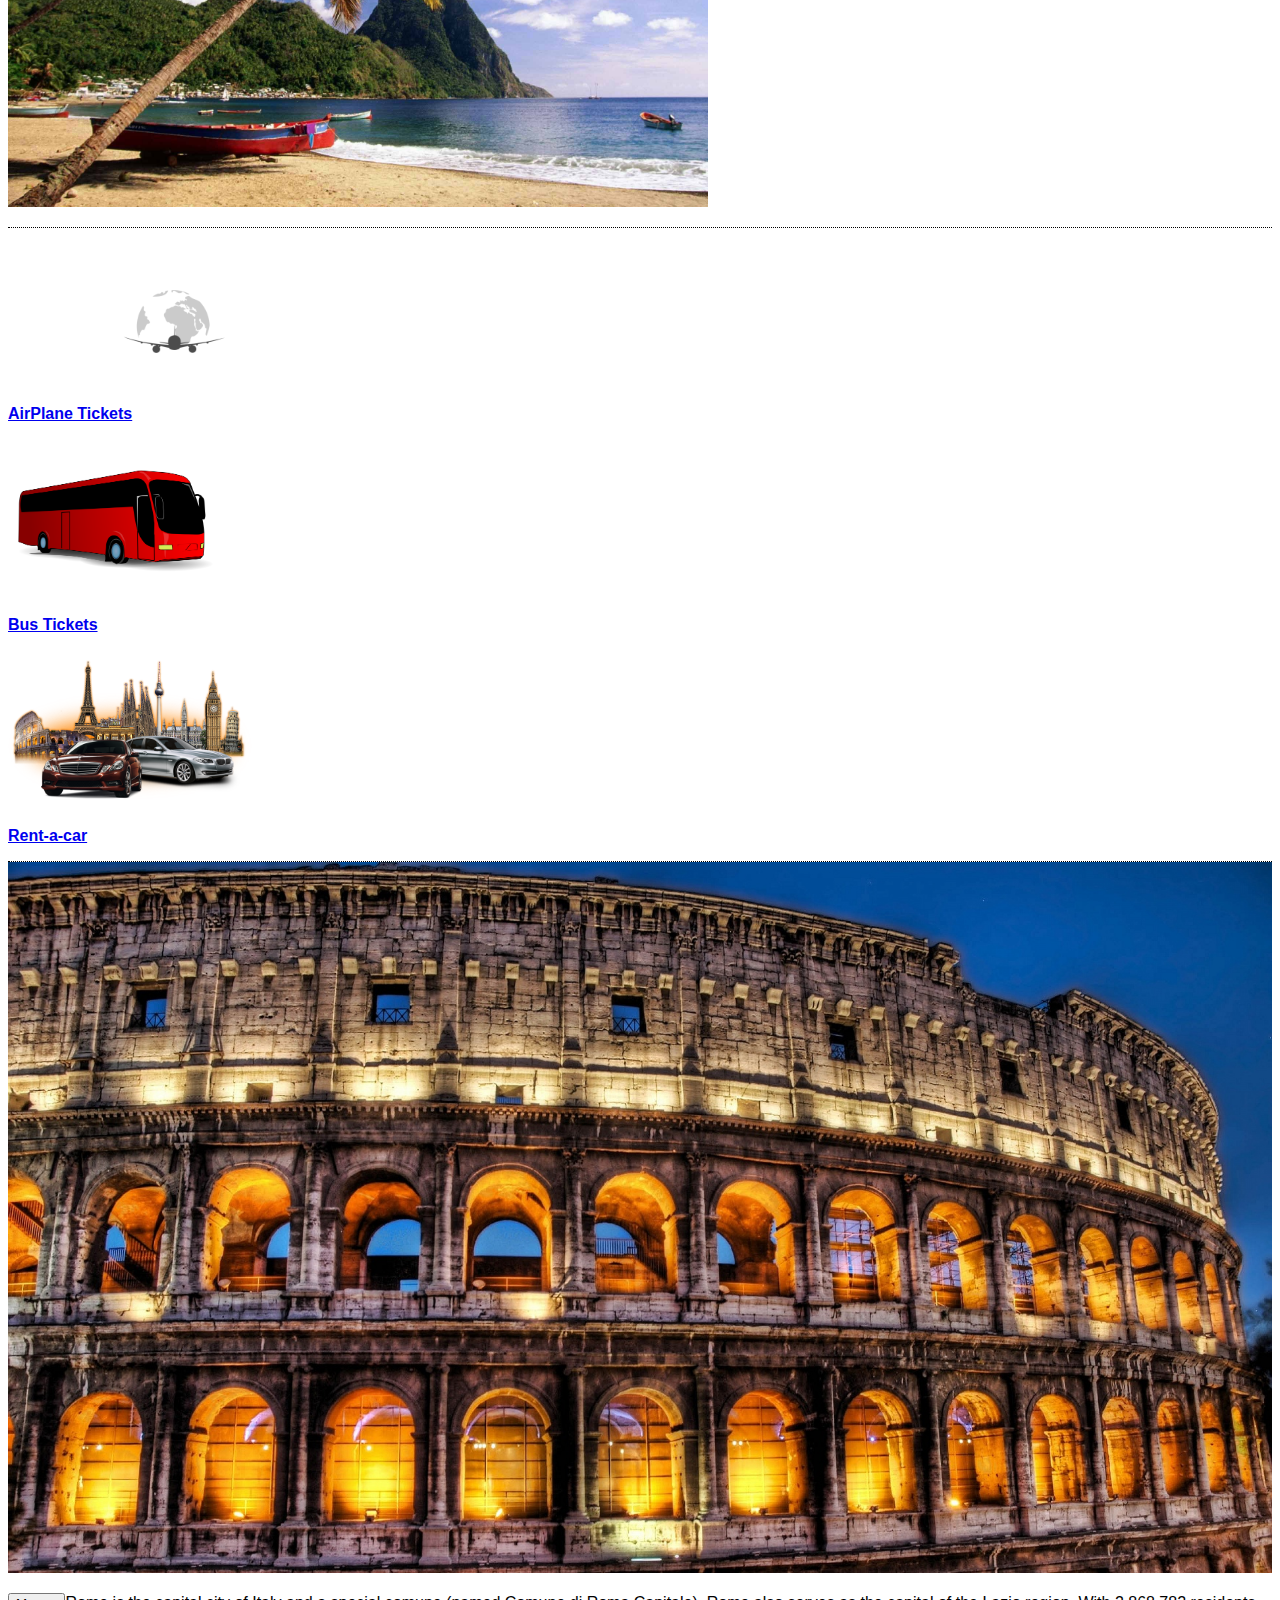
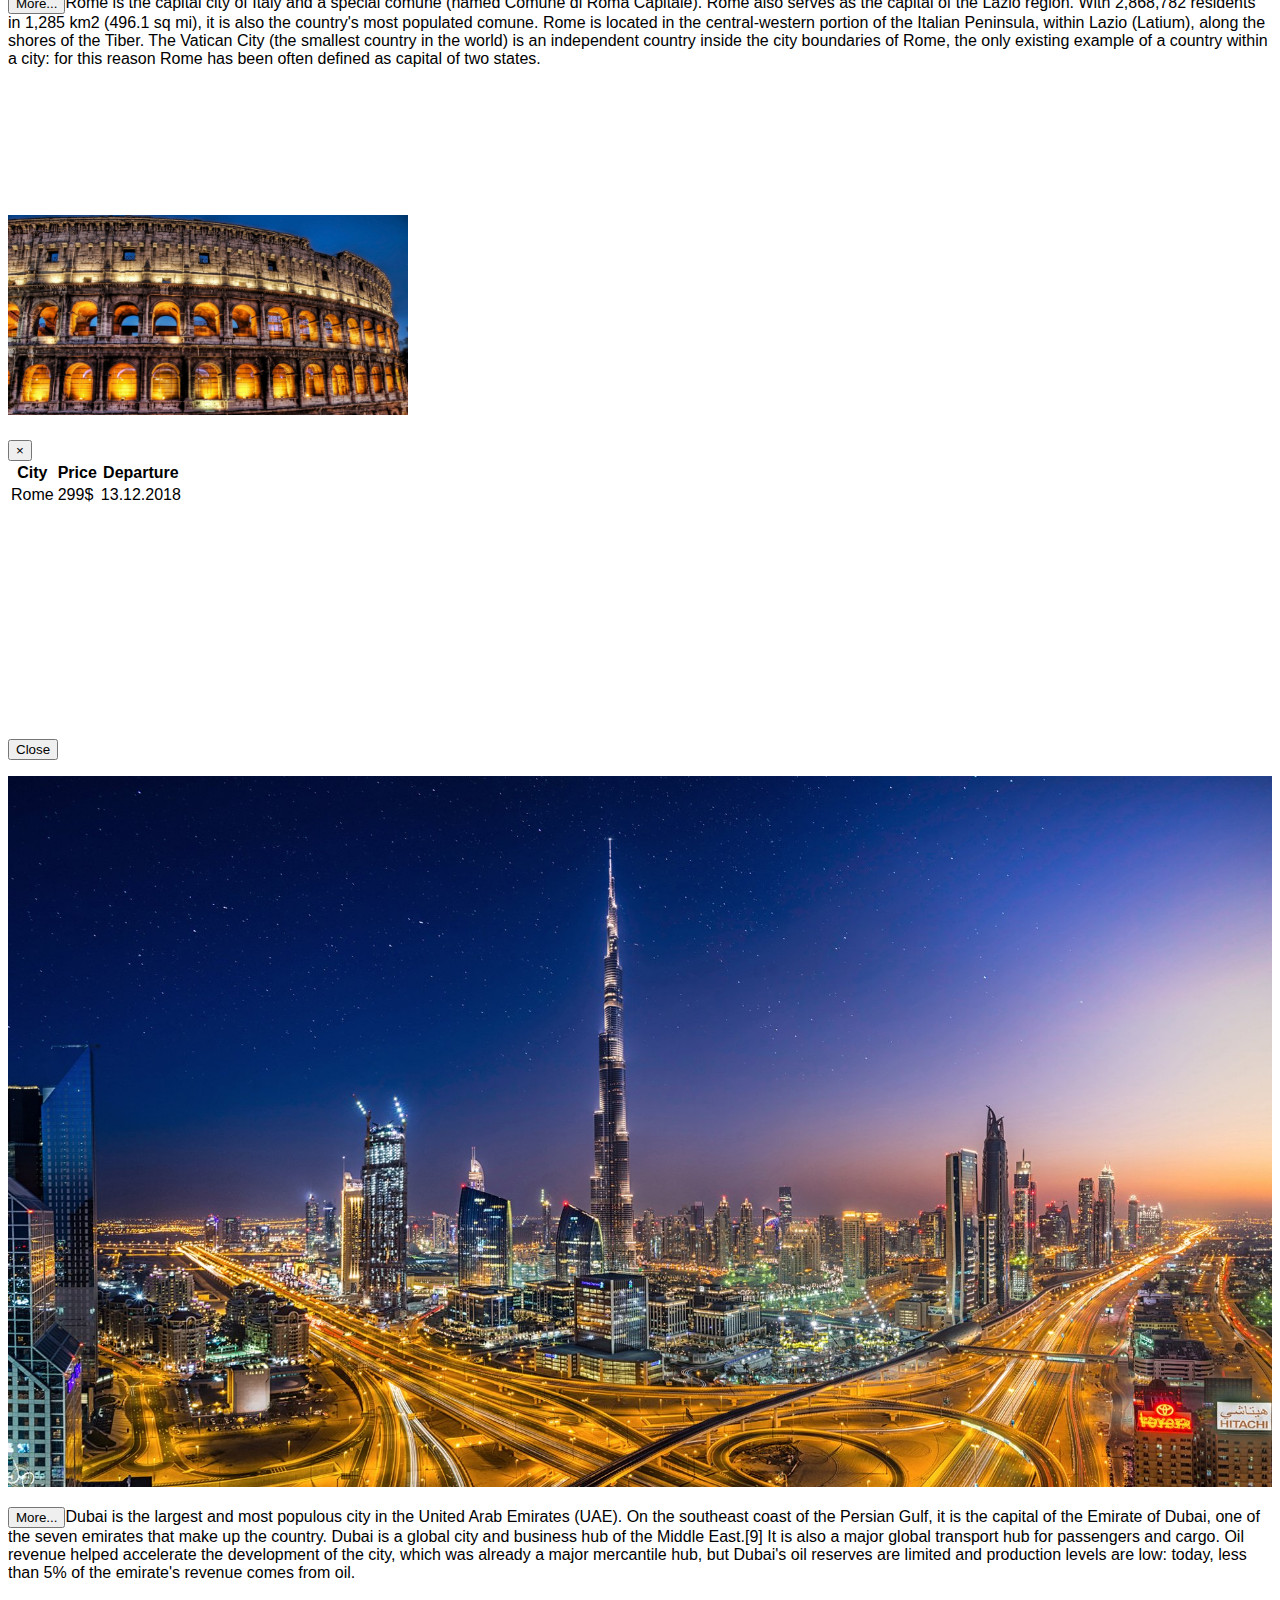
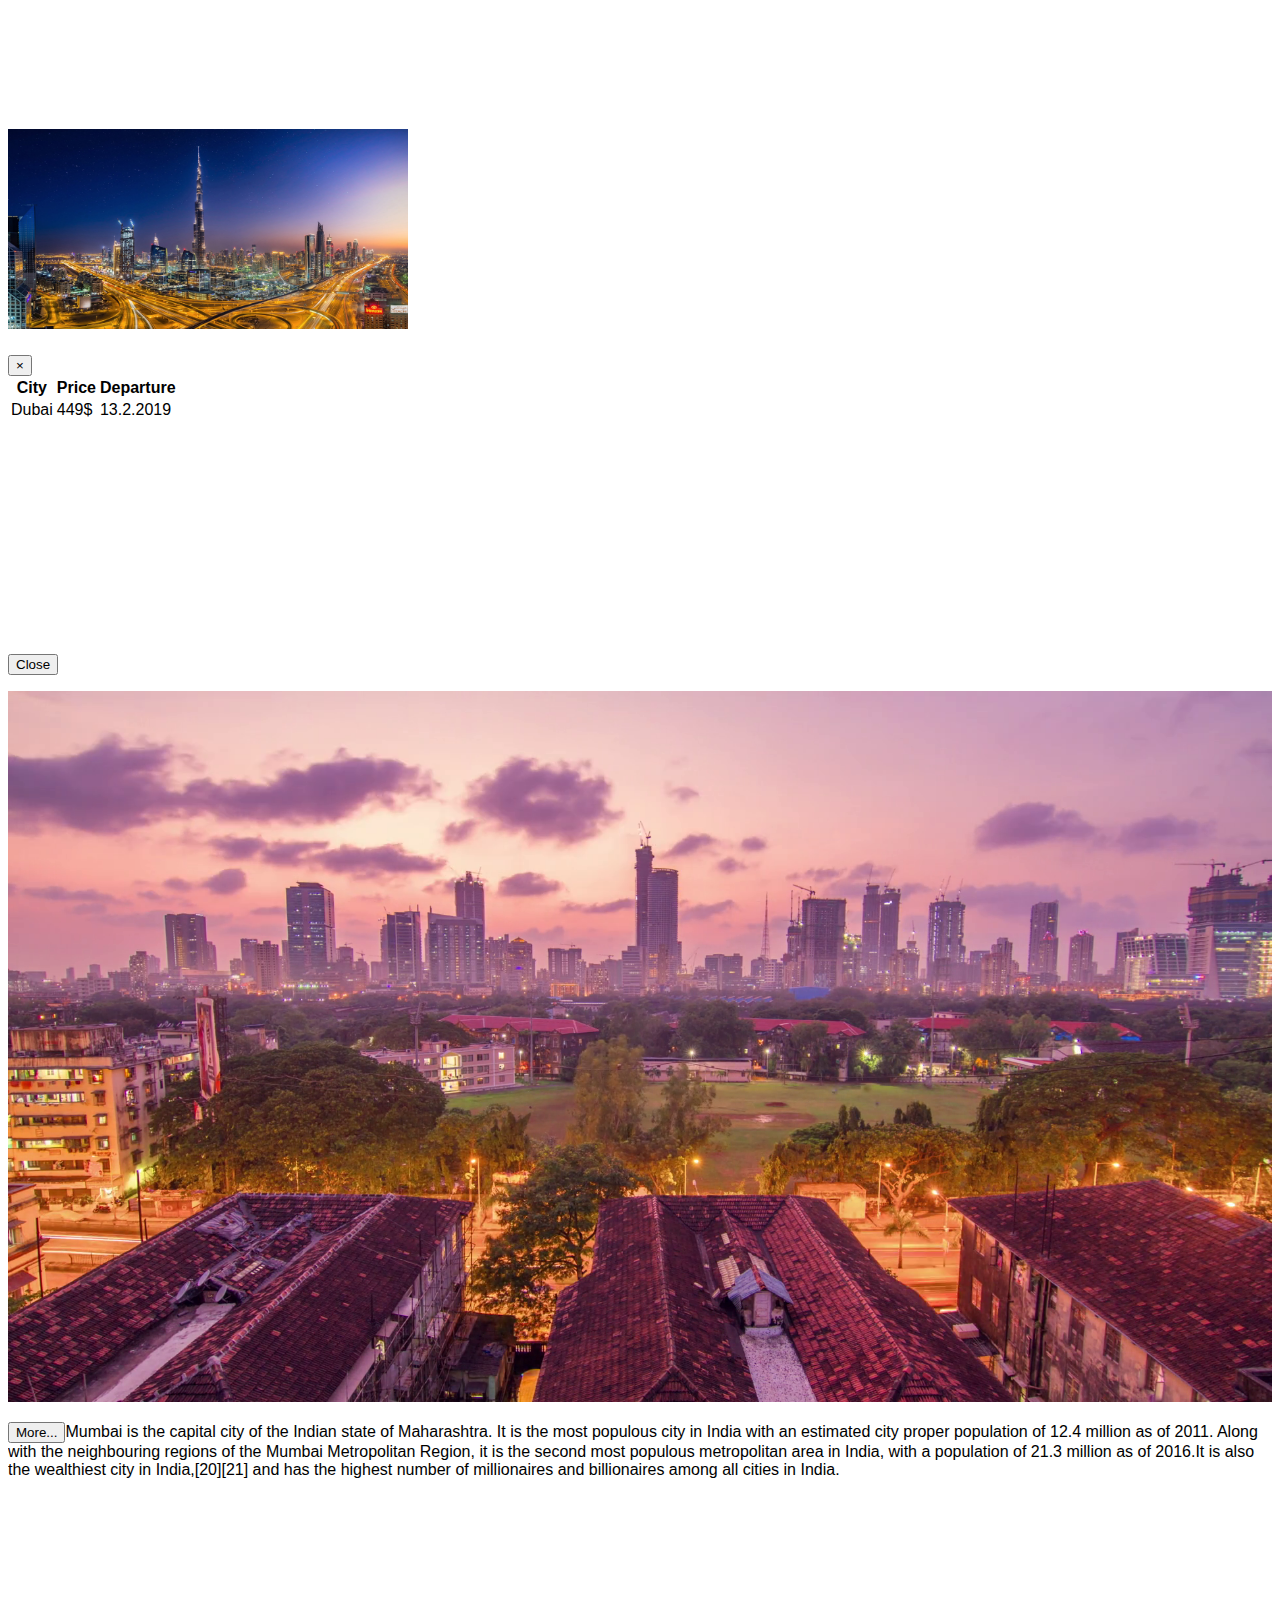
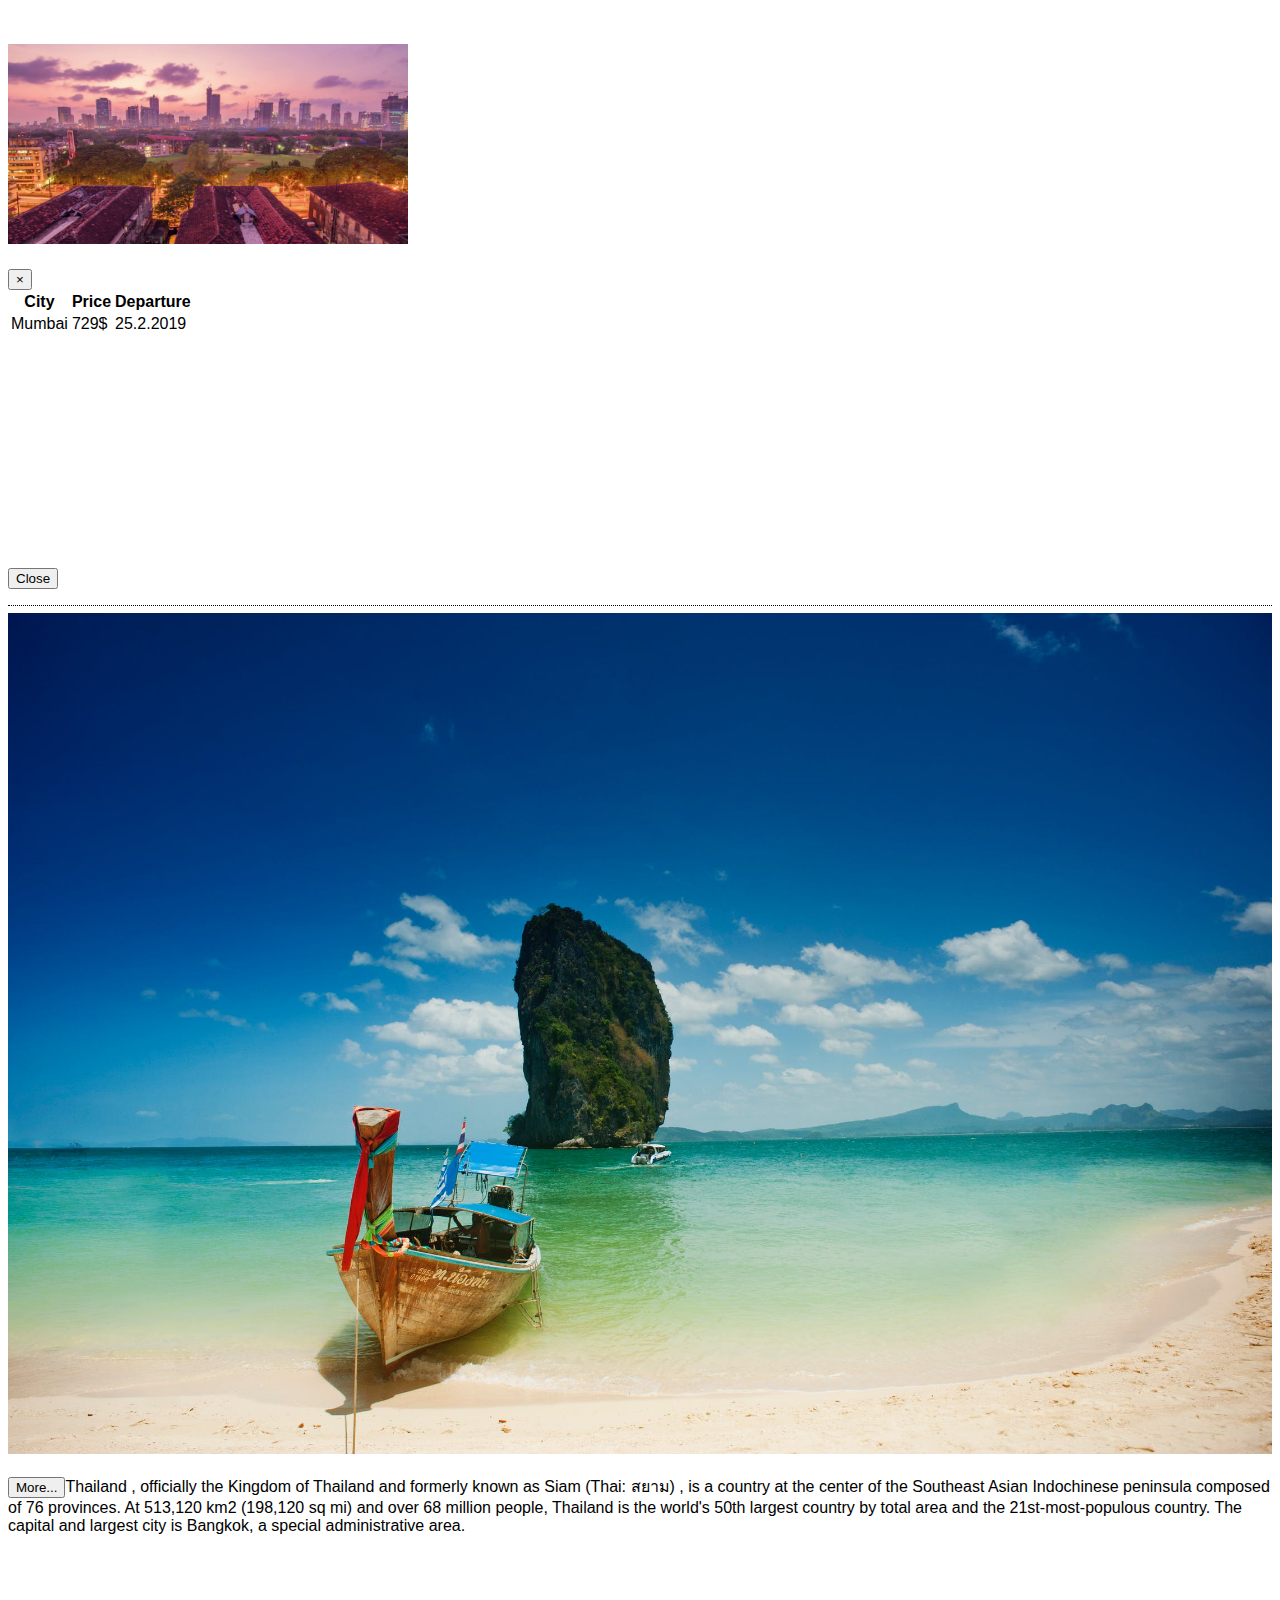
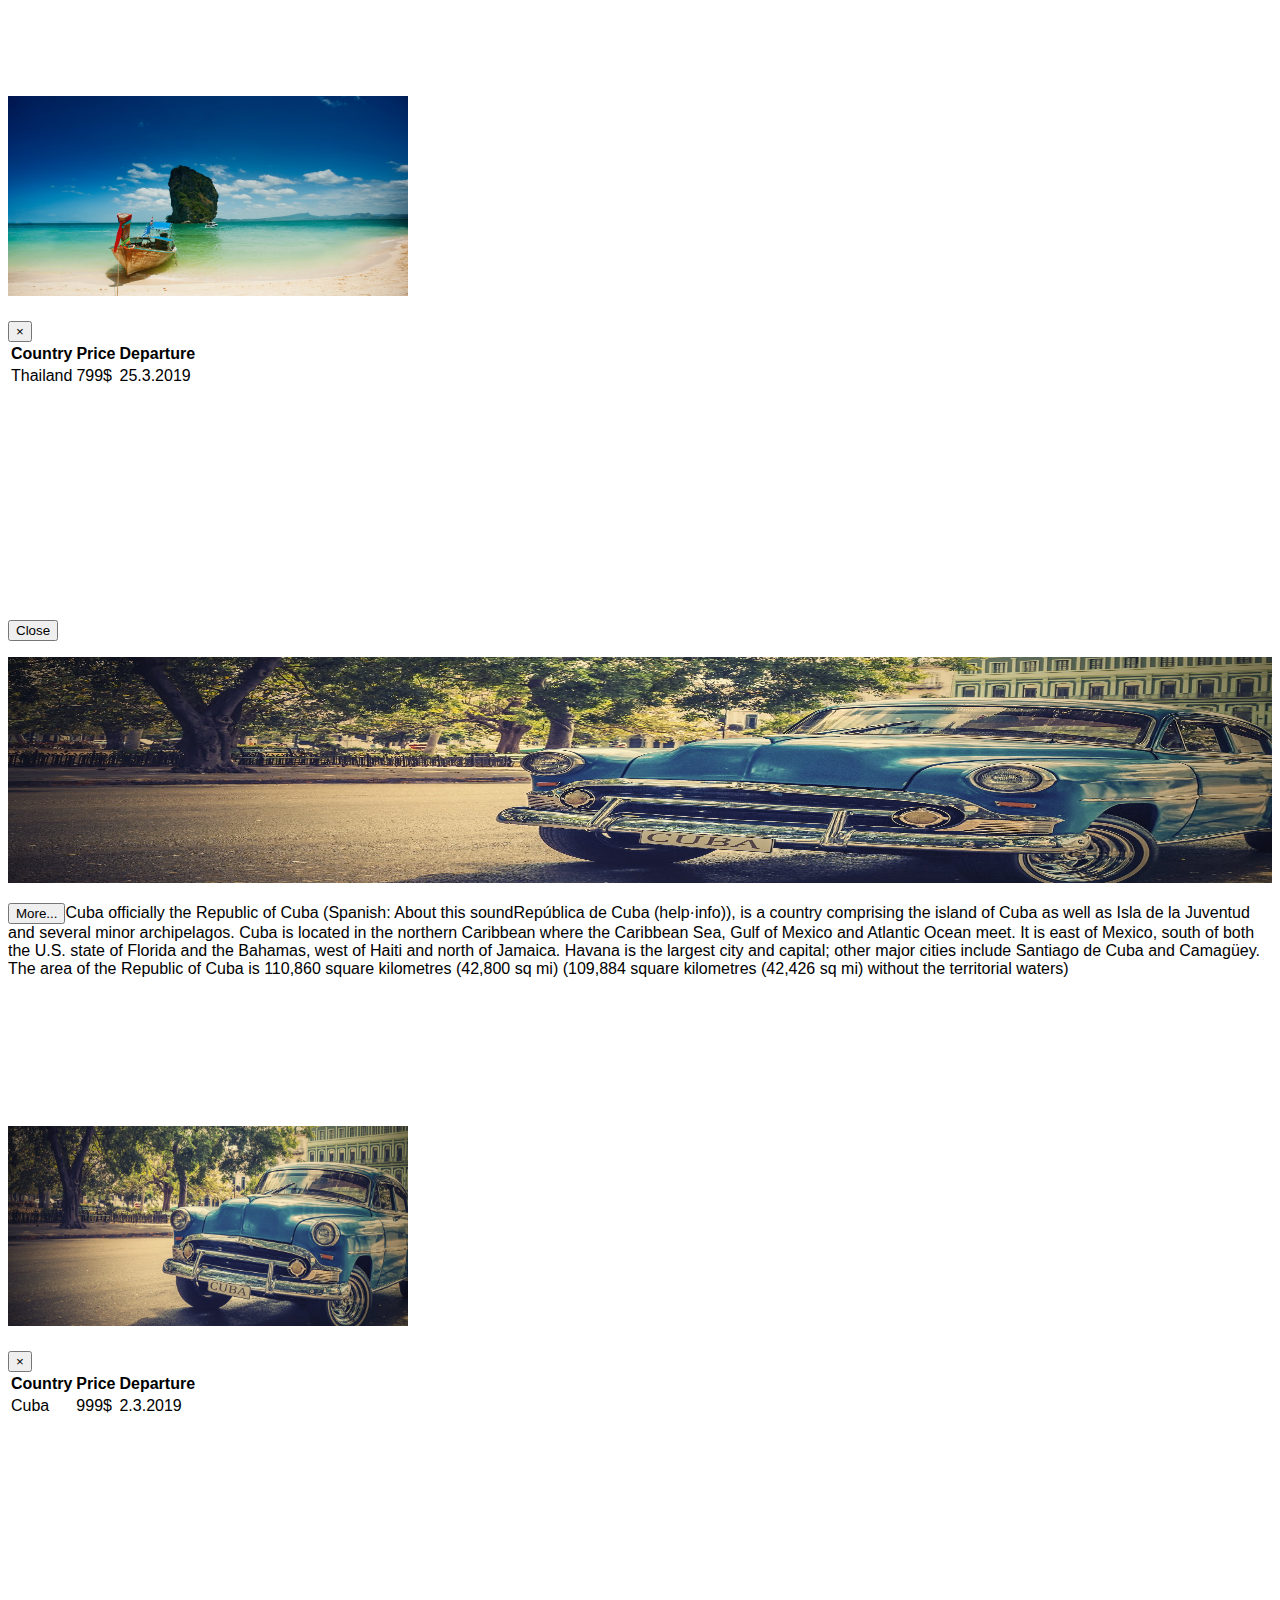
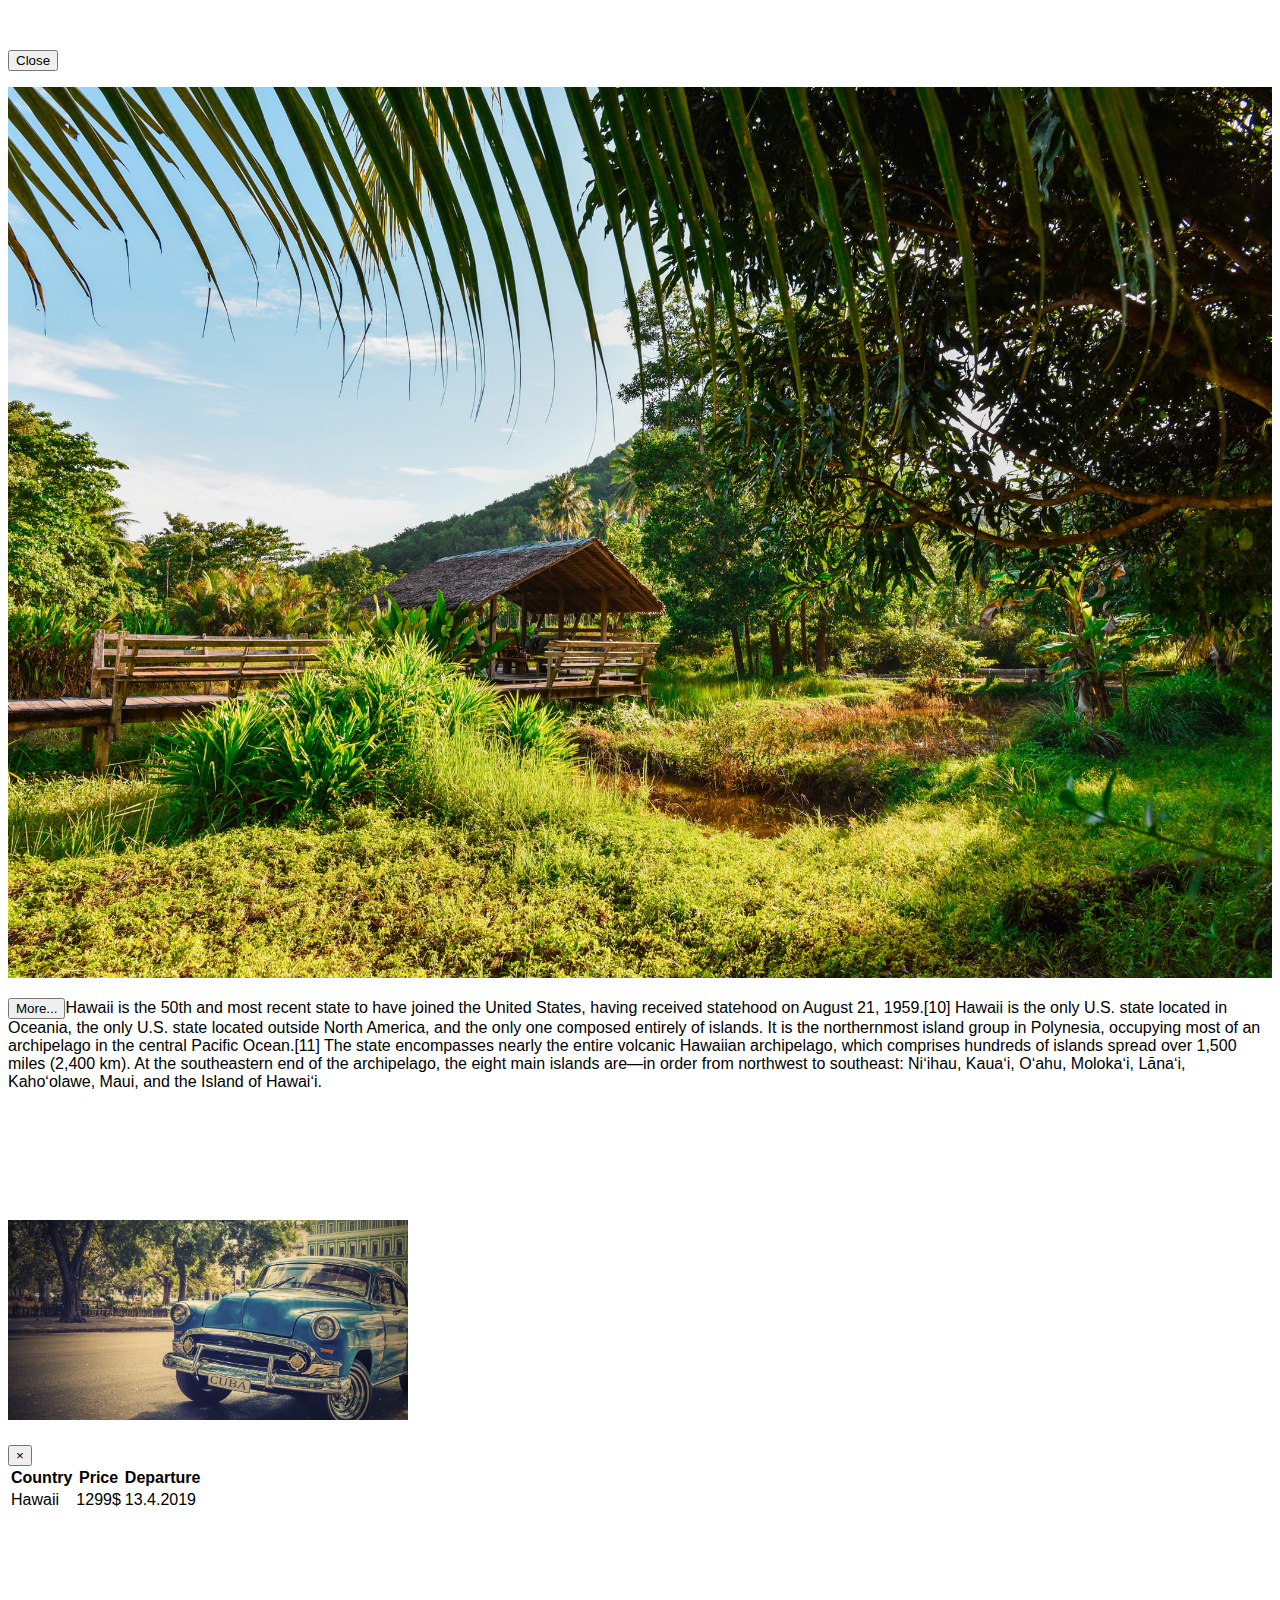
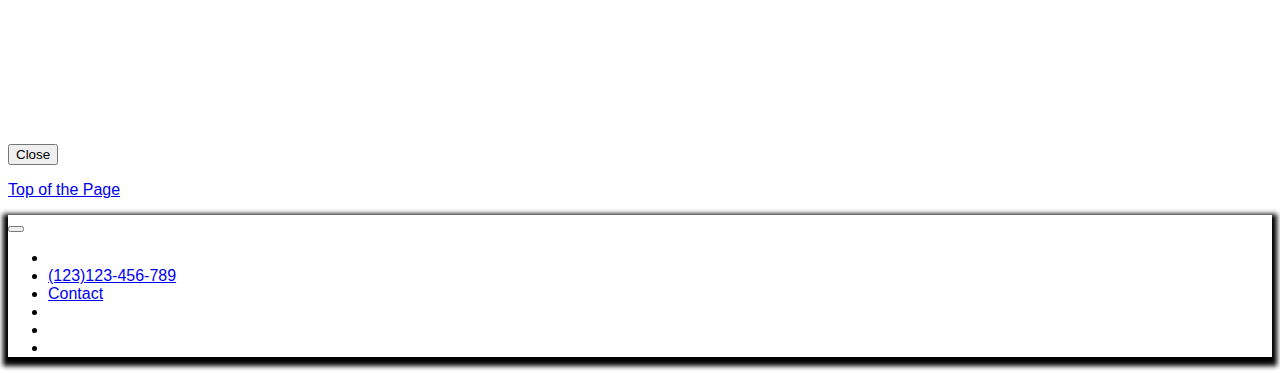
<file: index2.html>
<!doctype html>
<html lang="en">
  <head>
    <title>Travel</title>
    <!-- Required meta tags -->
    
    <meta charset="utf-8">
    <meta name="viewport" content="width=device-width, initial-scale=1, shrink-to-fit=no">
    <link href="css/style.css" rel="stylesheet" type="text/css">
    <link rel="stylesheet" href="https://use.fontawesome.com/releases/v5.5.0/css/all.css" integrity="sha384-B4dIYHKNBt8Bc12p+WXckhzcICo0wtJAoU8YZTY5qE0Id1GSseTk6S+L3BlXeVIU" crossorigin="anonymous">
    <link rel="stylesheet" href="https://stackpath.bootstrapcdn.com/bootstrap/4.1.3/css/bootstrap.min.css" integrity="sha384-MCw98/SFnGE8fJT3GXwEOngsV7Zt27NXFoaoApmYm81iuXoPkFOJwJ8ERdknLPMO" crossorigin="anonymous">
  </head>
  <body>

    <!--Header-->
    <div class="container bg-light" id="containerr">
      
            <div class="jumbotron text-center" style="margin-bottom:0px;" id="header">
                   <h1 class="naslov-1">Travel agency</h1>
            </div>
            
             <!--NavBar-->
    
    
    
    <div class="navbar navbar-expand-lg navbar-dark bg-dark sticky-top" style="box-shadow: 0px 5px 3px 0px black;">
    
        <button class="navbar-toggler" data-toggle="collapse" data-target="#collapse_target" >
            <span class="navbar-toggler-icon"></span>
          </button>
         <a href="index.html"> <img class="img-fluid broj" src="img/kompas.png" alt="kompas" width="50px" height="50px" > </a>

        <div class="collapse navbar-collapse" id="collapse_target">
          
          <ul class=" navbar-nav mr-auto">
          <li class="nav-item">
            <a class="nav-link active" href="index.html">Home</a>
          </li>
          <li class="nav-item dropdown">
            <a class="nav-link dropdown-toggle" data-toggle="dropdown" data-target="dropdown_target" href="#">Options
              <span class="carret"></span>
            </a>
            <div class="dropdown-menu " style="box-shadow: 0px 4px 3px 0px black;" aria-labelledby="dropdown_target">
              <a href="register.html" class="dropdown-item ">Register</a>
              <div class="dropdown-divider"></div>
              <a href="galerija.html" class="dropdown-item">Gallery</a>
              <div class="dropdown-divider"></div>
              <a href="kontakt.html" class="dropdown-item">Contact</a>
            </div>
          </li>
          <li class="nav-item">
            <a class="nav-link" href="index2.html">Travel</a>
            <li class="nav-item">
                <a class="nav-link" href="#druga_polovina">Price</a>
              </li>
          </li>
          
          <li class="nav-item ">
              <a class="nav-link" href="onama.html">About us</a>
          </li>
        
        </ul>
        
      </div>




      <button class="navbar-toggler" data-toggle="collapse" data-target="#colapse_target_1">
                       <span><i class="fas fa-search"></i></span>
                     </button>




              <div class="collapse navbar-collapse" id="colapse_target_1" style="justify-content: flex-end;">
              <form class="form-inline my-2 my-lg-0" id="search">
                <input type="text" class="form-control mr-sm-2" placeholder="Search" aria-label="Search">
                <button class="btn btn-outline-danger" type="submit">Search</button>
               <a href="logIN.html"><button  class="btn btn-outline-primary ml-1" type="button" id="dugme_1" >Log In</button></a>
              </form>
              </div>
           </div> 

           <!--Main-->

           <div class="row">
             <div class="col-md-4 col-sm-12" id="inputi-2">
               
               
               <div class="form-group">
                 
                 
                 <label for="drzava">Country</label>
                 <select name="" class="form-control" id="drzava">
                     <option value="AF">Afghanistan</option>
                     <option value="AX">Åland Islands</option>
                     <option value="AL">Albania</option>
                     <option value="DZ">Algeria</option>
                     <option value="AS">American Samoa</option>
                     <option value="AD">Andorra</option>
                     <option value="AO">Angola</option>
                     <option value="AI">Anguilla</option>
                     <option value="AQ">Antarctica</option>
                     <option value="AG">Antigua and Barbuda</option>
                     <option value="AR">Argentina</option>
                     <option value="AM">Armenia</option>
                     <option value="AW">Aruba</option>
                     <option value="AU">Australia</option>
                     <option value="AT">Austria</option>
                     <option value="AZ">Azerbaijan</option>
                     <option value="BS">Bahamas</option>
                     <option value="BH">Bahrain</option>
                     <option value="BD">Bangladesh</option>
                     <option value="BB">Barbados</option>
                     <option value="BY">Belarus</option>
                     <option value="BE">Belgium</option>
                     <option value="BZ">Belize</option>
                     <option value="BJ">Benin</option>
                     <option value="BM">Bermuda</option>
                     <option value="BT">Bhutan</option>
                     <option value="BO">Bolivia, Plurinational State of</option>
                     <option value="BQ">Bonaire, Sint Eustatius and Saba</option>
                     <option value="BA">Bosnia and Herzegovina</option>
                     <option value="BW">Botswana</option>
                     <option value="BV">Bouvet Island</option>
                     <option value="BR">Brazil</option>
                     <option value="IO">British Indian Ocean Territory</option>
                     <option value="BN">Brunei Darussalam</option>
                     <option value="BG">Bulgaria</option>
                     <option value="BF">Burkina Faso</option>
                     <option value="BI">Burundi</option>
                     <option value="KH">Cambodia</option>
                     <option value="CM">Cameroon</option>
                     <option value="CA">Canada</option>
                     <option value="CV">Cape Verde</option>
                     <option value="KY">Cayman Islands</option>
                     <option value="CF">Central African Republic</option>
                     <option value="TD">Chad</option>
                     <option value="CL">Chile</option>
                     <option value="CN">China</option>
                     <option value="CX">Christmas Island</option>
                     <option value="CC">Cocos (Keeling) Islands</option>
                     <option value="CO">Colombia</option>
                     <option value="KM">Comoros</option>
                     <option value="CG">Congo</option>
                     <option value="CD">Congo, the Democratic Republic of the</option>
                     <option value="CK">Cook Islands</option>
                     <option value="CR">Costa Rica</option>
                     <option value="CI">Côte d'Ivoire</option>
                     <option value="HR">Croatia</option>
                     <option value="CU">Cuba</option>
                     <option value="CW">Curaçao</option>
                     <option value="CY">Cyprus</option>
                     <option value="CZ">Czech Republic</option>
                     <option value="DK">Denmark</option>
                     <option value="DJ">Djibouti</option>
                     <option value="DM">Dominica</option>
                     <option value="DO">Dominican Republic</option>
                     <option value="EC">Ecuador</option>
                     <option value="EG">Egypt</option>
                     <option value="SV">El Salvador</option>
                     <option value="GQ">Equatorial Guinea</option>
                     <option value="ER">Eritrea</option>
                     <option value="EE">Estonia</option>
                     <option value="ET">Ethiopia</option>
                     <option value="FK">Falkland Islands (Malvinas)</option>
                     <option value="FO">Faroe Islands</option>
                     <option value="FJ">Fiji</option>
                     <option value="FI">Finland</option>
                     <option value="FR">France</option>
                     <option value="GF">French Guiana</option>
                     <option value="PF">French Polynesia</option>
                     <option value="TF">French Southern Territories</option>
                     <option value="GA">Gabon</option>
                     <option value="GM">Gambia</option>
                     <option value="GE">Georgia</option>
                     <option value="DE">Germany</option>
                     <option value="GH">Ghana</option>
                     <option value="GI">Gibraltar</option>
                     <option value="GR">Greece</option>
                     <option value="GL">Greenland</option>
                     <option value="GD">Grenada</option>
                     <option value="GP">Guadeloupe</option>
                     <option value="GU">Guam</option>
                     <option value="GT">Guatemala</option>
                     <option value="GG">Guernsey</option>
                     <option value="GN">Guinea</option>
                     <option value="GW">Guinea-Bissau</option>
                     <option value="GY">Guyana</option>
                     <option value="HT">Haiti</option>
                     <option value="HM">Heard Island and McDonald Islands</option>
                     <option value="VA">Holy See (Vatican City State)</option>
                     <option value="HN">Honduras</option>
                     <option value="HK">Hong Kong</option>
                     <option value="HU">Hungary</option>
                     <option value="IS">Iceland</option>
                     <option value="IN">India</option>
                     <option value="ID">Indonesia</option>
                     <option value="IR">Iran, Islamic Republic of</option>
                     <option value="IQ">Iraq</option>
                     <option value="IE">Ireland</option>
                     <option value="IM">Isle of Man</option>
                     <option value="IL">Israel</option>
                     <option value="IT">Italy</option>
                     <option value="JM">Jamaica</option>
                     <option value="JP">Japan</option>
                     <option value="JE">Jersey</option>
                     <option value="JO">Jordan</option>
                     <option value="KZ">Kazakhstan</option>
                     <option value="KE">Kenya</option>
                     <option value="KI">Kiribati</option>
                     <option value="KP">Korea, Democratic People's Republic of</option>
                     <option value="KR">Korea, Republic of</option>
                     <option value="KW">Kuwait</option>
                     <option value="KG">Kyrgyzstan</option>
                     <option value="LA">Lao People's Democratic Republic</option>
                     <option value="LV">Latvia</option>
                     <option value="LB">Lebanon</option>
                     <option value="LS">Lesotho</option>
                     <option value="LR">Liberia</option>
                     <option value="LY">Libya</option>
                     <option value="LI">Liechtenstein</option>
                     <option value="LT">Lithuania</option>
                     <option value="LU">Luxembourg</option>
                     <option value="MO">Macao</option>
                     <option value="MK">Macedonia, the former Yugoslav Republic of</option>
                     <option value="MG">Madagascar</option>
                     <option value="MW">Malawi</option>
                     <option value="MY">Malaysia</option>
                     <option value="MV">Maldives</option>
                     <option value="ML">Mali</option>
                     <option value="MT">Malta</option>
                     <option value="MH">Marshall Islands</option>
                     <option value="MQ">Martinique</option>
                     <option value="MR">Mauritania</option>
                     <option value="MU">Mauritius</option>
                     <option value="YT">Mayotte</option>
                     <option value="MX">Mexico</option>
                     <option value="FM">Micronesia, Federated States of</option>
                     <option value="MD">Moldova, Republic of</option>
                     <option value="MC">Monaco</option>
                     <option value="MN">Mongolia</option>
                     <option value="ME">Montenegro</option>
                     <option value="MS">Montserrat</option>
                     <option value="MA">Morocco</option>
                     <option value="MZ">Mozambique</option>
                     <option value="MM">Myanmar</option>
                     <option value="NA">Namibia</option>
                     <option value="NR">Nauru</option>
                     <option value="NP">Nepal</option>
                     <option value="NL">Netherlands</option>
                     <option value="NC">New Caledonia</option>
                     <option value="NZ">New Zealand</option>
                     <option value="NI">Nicaragua</option>
                     <option value="NE">Niger</option>
                     <option value="NG">Nigeria</option>
                     <option value="NU">Niue</option>
                     <option value="NF">Norfolk Island</option>
                     <option value="MP">Northern Mariana Islands</option>
                     <option value="NO">Norway</option>
                     <option value="OM">Oman</option>
                     <option value="PK">Pakistan</option>
                     <option value="PW">Palau</option>
                     <option value="PS">Palestinian Territory, Occupied</option>
                     <option value="PA">Panama</option>
                     <option value="PG">Papua New Guinea</option>
                     <option value="PY">Paraguay</option>
                     <option value="PE">Peru</option>
                     <option value="PH">Philippines</option>
                     <option value="PN">Pitcairn</option>
                     <option value="PL">Poland</option>
                     <option value="PT">Portugal</option>
                     <option value="PR">Puerto Rico</option>
                     <option value="QA">Qatar</option>
                     <option value="RE">Réunion</option>
                     <option value="RO">Romania</option>
                     <option value="RU">Russian Federation</option>
                     <option value="RW">Rwanda</option>
                     <option value="BL">Saint Barthélemy</option>
                     <option value="SH">Saint Helena, Ascension and Tristan da Cunha</option>
                     <option value="KN">Saint Kitts and Nevis</option>
                     <option value="LC">Saint Lucia</option>
                     <option value="MF">Saint Martin (French part)</option>
                     <option value="PM">Saint Pierre and Miquelon</option>
                     <option value="VC">Saint Vincent and the Grenadines</option>
                     <option value="WS">Samoa</option>
                     <option value="SM">San Marino</option>
                     <option value="ST">Sao Tome and Principe</option>
                     <option value="SA">Saudi Arabia</option>
                     <option value="SN">Senegal</option>
                     <option value="RS">Serbia</option>
                     <option value="SC">Seychelles</option>
                     <option value="SL">Sierra Leone</option>
                     <option value="SG">Singapore</option>
                     <option value="SX">Sint Maarten (Dutch part)</option>
                     <option value="SK">Slovakia</option>
                     <option value="SI">Slovenia</option>
                     <option value="SB">Solomon Islands</option>
                     <option value="SO">Somalia</option>
                     <option value="ZA">South Africa</option>
                     <option value="GS">South Georgia and the South Sandwich Islands</option>
                     <option value="SS">South Sudan</option>
                     <option value="ES">Spain</option>
                     <option value="LK">Sri Lanka</option>
                     <option value="SD">Sudan</option>
                     <option value="SR">Suriname</option>
                     <option value="SJ">Svalbard and Jan Mayen</option>
                     <option value="SZ">Swaziland</option>
                     <option value="SE">Sweden</option>
                     <option value="CH">Switzerland</option>
                     <option value="SY">Syrian Arab Republic</option>
                     <option value="TW">Taiwan, Province of China</option>
                     <option value="TJ">Tajikistan</option>
                     <option value="TZ">Tanzania, United Republic of</option>
                     <option value="TH">Thailand</option>
                     <option value="TL">Timor-Leste</option>
                     <option value="TG">Togo</option>
                     <option value="TK">Tokelau</option>
                     <option value="TO">Tonga</option>
                     <option value="TT">Trinidad and Tobago</option>
                     <option value="TN">Tunisia</option>
                     <option value="TR">Turkey</option>
                     <option value="TM">Turkmenistan</option>
                     <option value="TC">Turks and Caicos Islands</option>
                     <option value="TV">Tuvalu</option>
                     <option value="UG">Uganda</option>
                     <option value="UA">Ukraine</option>
                     <option value="AE">United Arab Emirates</option>
                     <option value="GB">United Kingdom</option>
                     <option value="US">United States</option>
                     <option value="UM">United States Minor Outlying Islands</option>
                     <option value="UY">Uruguay</option>
                     <option value="UZ">Uzbekistan</option>
                     <option value="VU">Vanuatu</option>
                     <option value="VE">Venezuela, Bolivarian Republic of</option>
                     <option value="VN">Viet Nam</option>
                     <option value="VG">Virgin Islands, British</option>
                     <option value="VI">Virgin Islands, U.S.</option>
                     <option value="WF">Wallis and Futuna</option>
                     <option value="EH">Western Sahara</option>
                     <option value="YE">Yemen</option>
                     <option value="ZM">Zambia</option>
                     <option value="ZW">Zimbabwe</option>

                 </select>
               </div>
               <div class="form-group">
                <label for="Pretraga">City</label>
                <input type="text" name="Pretraga" id="Pretraga" class="form-control">
              </div>
               
               <div class="row">
               <div class="form-group-inline col-md-4 form-group">
                 <label for="Odrasli">Persons</label>
                 <select name="Odrasli" id="Odrasli" class="form-control">  
                   <option value="1">1</option>
                   <option value="1">2</option>
                   <option value="1">3</option>
                   <option value="1">4</option>
                   <option value="1">5</option>
                 </select>
               </div>
               <div class="form-group col-md-4">
                 <label for="Deca">Children</label>
                 <select name="Deca" id="Deca" class="form-control">
                  <option value="1">1</option>
                  <option value="1">2</option>
                  <option value="1">3</option>
                  <option value="1">4</option>
                  <option value="1">5</option>
                 </select>
               </div>
               <div class="col-md-12">
               <button class="btn btn-outline-primary" style="height:50px; margin-top:20px; margin-left:5px;">Find Flight</button>
          </div>
               </div>
               
             </div>


             <!--Carousel-->
             <div class="col-md-8 col-sm-12 mx-auto" style="margin-top:5px;">

              
                <div id="carousel" class="carousel slide container " data-ride="carousel">


                    <ul class="carousel-indicators">
                        <li data-target="#carousel" data-slide-to="0" class="active"></li>
                        <li data-target="#carousel" data-slide-to="1"></li>
                        <li data-target="#carousel" data-slide-to="2"></li>
                      </ul>
                    
                      <!--Slike-->

                          <div class="carousel-inner ml-md-2">
                            <div class="carousel-item active" >
                              <img src="img/amsterdam.jpg" class="rounded" style="height:400px; width: 700px;" alt="AM">
                            </div>
                            <div class="carousel-item">
                                <img src="img/moskva.jpg" class="rounded" style="height:400px; width: 700px;" alt="MO">
                            </div>
                            <div class="carousel-item">
                              <img src="img/bahami.jpg" class="rounded" style="height:400px; width: 700px;" alt="Bah">
                          </div>
                          </div>

                          <!--Arrows-->
                          <a class="carousel-control-prev" href="#carousel" data-slide="prev">
                              <span class="carousel-control-prev-icon"></span>
                            </a>
                            <a class="carousel-control-next" href="#carousel" data-slide="next">
                              <span class="carousel-control-next-icon"></span>
                            </a>
                        </div>
             </div>

           </div>


           <!--MAIN-2-->

           <div class="row" id="prevoz">
             <div class="col-md-4 col-sm-12 align-content-center">
             <img class="text-center" src="img/airplanetickets.png" id="avio"   alt="Avio karte" style="margin-top:7px; height: 150px; widows: 200px;" ><p class="text-center"><a class="nav-link" href="#"><b>AirPlane Tickets</b></a></p>
             </div>
             <div class="col-md-4 col-sm-12 align-content-center">
             <img src="img/Autobus.png" alt="Autobus"  style="margin-top:7px; height: 150px; widows: 200px;"><p class="text-center"><b><a class="nav-link" href="#"><b>Bus Tickets</b></a></b></p>
            </div>
            <div class="col-md-4 col-sm-12 align-content-center">
             <img  src="img/rent.png" alt="rent-a"  style="margin-top:7px; height: 150px; widows: 200px;" ><p class="text-center"><b><a class="nav-link" href="#"><b>Rent-a-car</b></a></b></p>
            </div>
           </div>

           <!--ALBUM-->

           <div class="album py-5 bg-light  ">
             <div class="container">
               <div class="row">



                <!--Modal-1 Card-1-->

                 <div class="col-md-4 col-sm-12 shadow-sm mb-1 ">
                   <a href="#"><img class="card-img-top rounded" src="img/kolosum.jpg" alt="kolo" data-holder-rendered="true" style="width:100%;" data-toggle="tooltip" data-placement="top" title="Klikni za vise"> </a>
                   <div class="card-body" id="card_body2">
                     <p class="card-text text-justify" style="height:200px;"> <button class="btn-sm btn-outline-primary" data-toggle="modal" data-target="#exampleModal">More...</button>Rome is the capital city of Italy and a special comune (named Comune di Roma Capitale). Rome also serves as the capital of the Lazio region. With 2,868,782 residents in 1,285 km2 (496.1 sq mi), it is also the country's most populated comune.
                        Rome is located in the central-western portion of the Italian Peninsula, within Lazio (Latium), along the shores of the Tiber. The Vatican City (the smallest country in the world) is an independent country inside the city boundaries of Rome, the only existing example of a country within a city: for this reason Rome has been often defined as capital of two states.
                      
                      
                      
                      
                        <!-- Modal -->
<div class="modal fade" id="exampleModal" tabindex="-1" role="dialog" aria-labelledby="exampleModalLabel" aria-hidden="true">
    <div class="modal-dialog" role="document">
      <div class="modal-content bg-dark">
        <div class="modal-header">
          <h5 class="modal-title" id="exampleModalLabel"><img src="img/kolosum.jpg" class="rounded img-fluid" alt="" width="400px" height="200px"></h5>
          <button type="button" class="close" data-dismiss="modal" aria-label="Close">
            <span aria-hidden="true">&times;</span>
          </button>
        </div>
        <div class="modal-body">
            <table class="table table-hover text-center">
              <thead class="thead-light">
                <tr>
                  <th>City</th>
                  <th>Price</th>
                  <th>Departure</th>
                </tr>
              </thead>
              <tbody>
                <tr>
                  <td class="bg-primary">Rome</td>
                  <td class="bg-primary">299$</td>
                  <td class="bg-primary">13.12.2018</td>
                </tr>
              </tbody>
            </table>
            <p class="text-justify mod_text" style="color:white;">
                Rome is the capital city of Italy and a special comune (named Comune di Roma Capitale). Rome also serves as the capital of the Lazio region. With 2,868,782 residents in 1,285 km2 (496.1 sq mi), it is also the country's most populated comune. Rome is located in the central-western portion of the Italian Peninsula, within Lazio (Latium), along the shores of the Tiber. The Vatican City (the smallest country in the world) is an independent country inside the city boundaries of Rome, the only existing example of a country within a city: for this reason Rome has been often defined as capital of two states.
                Rome's history spans 28 centuries. While Roman mythology dates the founding of Rome at around 753 BC, the site has been inhabited for much longer, making it one of the oldest continuously occupied sites in Europe.[6] The city's early population originated from a mix of Latins, Etruscans, and Sabines. Eventually, the city successively became the capital of the Roman Kingdom, the Roman Republic and the Roman Empire, and is regarded as the birthplace of Western civilization and by some as the first ever metropolis.[7] It was first called The Eternal City (Latin: Urbs Aeterna; Italian: La Città Eterna) by the Roman poet Tibullus in the 1st century BC, and the expression was also taken up by Ovid, Virgil, and Livy.[8][9] Rome is also called the "Caput Mundi" (Capital of the World). After the fall of the Western Empire, which marked the beginning of the Middle Ages, Rome slowly fell under the political control of the Papacy, which had settled in the city since the 1st century AD, until in the 8th century it became the capital of the Papal States, which lasted until 1870.

            </p>
        </div>
        <div class="modal-footer">
          <button type="button" class="btn btn-secondary" data-dismiss="modal">Close</button>
          
        </div>
      </div>
    </div>
  </div>
                     </p>



                   </div>
                 </div>




                 <!--Modal 2 Card-2-->
                 <div class="col-md-4 col-sm-12 shadow-sm mb-1">
                   <a href="#"><img class="card-img-top rounded" src="img/dubai.jpg" alt="dub" data-holder-rendered="true" style="width:100%;"  data-toggle="tooltip" data-placement="top" title="Klikni za vise"></a>
                   <div class="card-body" id="card_body1">
                     <p class="card-text text-justify" style="height:200px;"><button class="btn-sm btn-outline-primary" data-toggle="modal" data-target="#Modal_2">More...</button>Dubai is the largest and most populous city in the United Arab Emirates (UAE). On the southeast coast of the Persian Gulf, it is the capital of the Emirate of Dubai, one of the seven emirates that make up the country.
                        Dubai is a global city and business hub of the Middle East.[9] It is also a major global transport hub for passengers and cargo. Oil revenue helped accelerate the development of the city, which was already a major mercantile hub, but Dubai's oil reserves are limited and production levels are low: today, less than 5% of the emirate's revenue comes from oil.
                     
                     
                     
                     
                     
                        <!-- Modal 2-->
<div class="modal fade" id="Modal_2" tabindex="-1" role="dialog" aria-labelledby="Modal-2" aria-hidden="true">
    <div class="modal-dialog" role="document">
      <div class="modal-content bg-dark">
        <div class="modal-header">
          <h5 class="modal-title" id="Modal-2"><img src="img/dubai.jpg" class="rounded img-fluid" alt="" width="400px" height="200px"></h5>
          <button type="button" class="close" data-dismiss="modal" aria-label="Close">
            <span aria-hidden="true">&times;</span>
          </button>
        </div>
        <div class="modal-body">
            <table class="table table-hover text-center">
              <thead class="thead-light">
                <tr>
                  <th>City</th>
                  <th>Price</th>
                  <th>Departure</th>
                </tr>
              </thead>
              <tbody>
                <tr>
                  <td class="bg-primary">Dubai</td>
                  <td class="bg-primary">449$</td>
                  <td class="bg-primary">13.2.2019</td>
                </tr>
              </tbody>
            </table>
            <p class="text-justify mod_text" style="color:white;">
                Dubai is a global city and business hub of the Middle East.[9] It is also a major global transport hub for passengers and cargo. Oil revenue helped accelerate the development of the city, which was already a major mercantile hub, but Dubai's oil reserves are limited and production levels are low: today, less than 5% of the emirate's revenue comes from oil.
                Dubai is situated on the Persian Gulf coast of the United Arab Emirates and is roughly at sea level (16 m or 52 ft above). The emirate of Dubai shares borders with Abu Dhabi in the south, Sharjah in the northeast, and the Sultanate of Oman in the southeast. Hatta, a minor exclave of the emirate, is surrounded on three sides by Oman and by the emirates of Ajman (in the west) and Ras Al Khaimah (in the north). The Persian Gulf borders the western coast of the emirate. Dubai is positioned at 25.2697°N 55.3095°E and covers an area of 1,588 sq mi (4,110 km2), which represents a significant expansion beyond its initial 1,500 sq mi (3,900 km2) designation due to land reclamation from the sea

            </p>
        </div>
        <div class="modal-footer">
          <button type="button" class="btn btn-secondary" data-dismiss="modal">Close</button>
          
        </div>
      </div>
    </div>
  </div>
                      </p>
                   </div>
                 </div>


                 <!--Modal-3 Card-3-->


                 <div class="col-md-4 col-sm-12 shadow-sm rounded mb-1">
                   <a href="#"><img class="card-img-top" src="img/mumbai.png" alt="MU" data-holder-rendered="true" style="width:100%;"  data-toggle="tooltip" data-placement="top" title="Klikni za vise"></a>
                   <div class="card-body" id="card_body">
                     <p class="card-text text-justify" style="height:200px;"><button class="btn-sm btn-outline-primary"  data-toggle="modal" data-target="#Modal_3">More...</button>Mumbai  is the capital city of the Indian state of Maharashtra. It is the most populous city in India with an estimated city proper population of 12.4 million as of 2011. Along with the neighbouring regions of the Mumbai Metropolitan Region, it is the second most populous metropolitan area in India, with a population of 21.3 million as of 2016.It is also the wealthiest city in India,[20][21] and has the highest number of millionaires and billionaires among all cities in India.

                      
                      <!-- Modal 3-->
<div class="modal fade" id="Modal_3" tabindex="-1" role="dialog" aria-labelledby="Modal-3" aria-hidden="true">
    <div class="modal-dialog" role="document">
      <div class="modal-content bg-dark">
        <div class="modal-header">
          <h5 class="modal-title" id="Modal-3"><img src="img/mumbai.png" class="rounded img-fluid" alt="" width="400px" height="200px"></h5>
          <button type="button" class="close" data-dismiss="modal" aria-label="Close">
            <span aria-hidden="true">&times;</span>
          </button>
        </div>
        <div class="modal-body">
            <table class="table table-hover text-center">
              <thead class="thead-light">
                <tr>
                  <th>City</th>
                  <th>Price</th>
                  <th>Departure</th>
                </tr>
              </thead>
              <tbody>
                <tr>
                  <td class="bg-primary">Mumbai</td>
                  <td class="bg-primary">729$</td>
                  <td class="bg-primary">25.2.2019</td>
                </tr>
              </tbody>
            </table>
            <p class="text-justify mod_text" style="color:white;">
                Mumbai  is the capital city of the Indian state of Maharashtra. It is the most populous city in India with an estimated city proper population of 12.4 million as of 2011. Along with the neighbouring regions of the Mumbai Metropolitan Region, it is the second most populous metropolitan area in India, with a population of 21.3 million as of 2016.It is also the wealthiest city in India,[20][21] and has the highest number of millionaires and billionaires among all cities in India.
                The seven islands that constitute Mumbai were originally home to communities of Koli people, who originated in Gujarat in prehistoric times.[23][24][25] For centuries, the islands were under the control of successive indigenous empires before being ceded to the Portuguese Empire and subsequently to the East India Company when in 1661 Charles II of England married Catherine of Braganza and as part of her dowry Charles received the ports of Tangier and Seven Islands of Bombay.[26] During the mid-18th century, Bombay was reshaped by the Hornby Vellard project,[27] which undertook reclamation of the area between the seven islands from the sea.

            </p>
        </div>
        <div class="modal-footer">
          <button type="button" class="btn btn-secondary" data-dismiss="modal">Close</button>
          
        </div>
      </div>
    </div>
  </div>



                     </p>
                   </div>
                 </div>
               </div>





               <!--Modal 4 card 4-->

                <div class="row mt-2" style="border-top: 1px dotted black; padding-top: 7px;">
                  <div class="col-md-4 col-sm-12 shadow-sm mb-1">
                    <a href="#"><img src="img/thai.jpeg" class="card-img-top rounded" alt="" data-holder-rendered="true" style="width:100%;"  data-toggle="tooltip" data-placement="top" title="Klikni za vise"></a>
                    <p class="card-text text-justify mt-2" id="card_body3" style="height:200px"><button class="btn-sm btn-outline-primary" data-toggle="modal" data-target="#Modal_4">More...</button>Thailand , officially the Kingdom of Thailand and formerly known as Siam (Thai: สยาม) , is a country at the center of the Southeast Asian Indochinese peninsula composed of 76 provinces. At 513,120 km2 (198,120 sq mi) and over 68 million people, Thailand is the world's 50th largest country by total area and the 21st-most-populous country. The capital and largest city is Bangkok, a special administrative area.
          
          
          
          
          
          
                      <!-- Modal 4-->
<div class="modal fade" id="Modal_4" tabindex="-1" role="dialog" aria-labelledby="Modal-4" aria-hidden="true">
    <div class="modal-dialog" role="document">
      <div class="modal-content bg-dark">
        <div class="modal-header">
          <h5 class="modal-title" id="Modal-4"><img src="img/thai.jpeg" class="rounded img-fluid" alt="" width="400px" height="200px"></h5>
          <button type="button" class="close" data-dismiss="modal" aria-label="Close">
            <span aria-hidden="true">&times;</span>
          </button>
        </div>
        <div class="modal-body">
            <table class="table table-hover text-center">
              <thead class="thead-light">
                <tr>
                  <th>Country</th>
                  <th>Price</th>
                  <th>Departure</th>
                </tr>
              </thead>
              <tbody>
                <tr>
                  <td class="bg-primary">Thailand</td>
                  <td class="bg-primary">799$</td>
                  <td class="bg-primary">25.3.2019</td>
                </tr>
              </tbody>
            </table>
            <p class="text-justify mod_text" style="color:white;">
                Thailand , officially the Kingdom of Thailand and formerly known as Siam (Thai: สยาม) , is a country at the center of the Southeast Asian Indochinese peninsula composed of 76 provinces. At 513,120 km2 (198,120 sq mi) and over 68 million people, Thailand is the world's 50th largest country by total area and the 21st-most-populous country. The capital and largest city is Bangkok, a special administrative area.
                Totalling 513,120 square kilometres (198,120 sq mi),[1] Thailand is the 50th-largest country by total area. It is slightly smaller than Yemen and slightly larger than Spain.

                Thailand comprises several distinct geographic regions, partly corresponding to the provincial groups. The north of the country is the mountainous area of the Thai highlands, with the highest point being Doi Inthanon in the Thanon Thong Chai Range at 2,565 metres (8,415 ft) above sea level. The northeast, Isan, consists of the Khorat Plateau, bordered to the east by the Mekong River. The centre of the country is dominated by the predominantly flat Chao Phraya river valley, which runs into the Gulf of Thailand.

            </p>
        </div>
        <div class="modal-footer">
          <button type="button" class="btn btn-secondary" data-dismiss="modal">Close</button>
          
        </div>
      </div>
    </div>
  </div>
                    </p>
                  </div>





                  <!--Modal 5 Card 5 -->
                  <div class="col-md-4 col-sm-12 shadow-sm mb-1">
                    <a href="#"><img src="img/cuba2.jpeg" class="card-img-top rounded" data-holder-rendered="true" style="width:100%; height: 226px;" alt=""  data-toggle="tooltip" data-placement="top" title="Klikni za vise"></a>
                    <p class="card-text text-justify mt-2" id="card_body4" style="height:200px;"><button class="btn-sm btn-outline-primary" data-toggle="modal" data-target="#Modal_5">More...</button>Cuba  officially the Republic of Cuba (Spanish: About this soundRepública de Cuba (help·info)), is a country comprising the island of Cuba as well as Isla de la Juventud and several minor archipelagos. Cuba is located in the northern Caribbean where the Caribbean Sea, Gulf of Mexico and Atlantic Ocean meet. It is east of Mexico, south of both the U.S. state of Florida and the Bahamas, west of Haiti and north of Jamaica. Havana is the largest city and capital; other major cities include Santiago de Cuba and Camagüey. The area of the Republic of Cuba is 110,860 square kilometres (42,800 sq mi) (109,884 square kilometres (42,426 sq mi) without the territorial waters)
                      
                      
                      
                      
                      
                      
                      
                      <!-- Modal 5-->
<div class="modal fade" id="Modal_5" tabindex="-1" role="dialog" aria-labelledby="Modal-5" aria-hidden="true">
    <div class="modal-dialog" role="document">
      <div class="modal-content bg-dark">
        <div class="modal-header">
          <h5 class="modal-title" id="Modal-5"><img src="img/cuba2.jpeg" class="rounded img-fluid" alt="" width="400px" height="200px"></h5>
          <button type="button" class="close" data-dismiss="modal" aria-label="Close">
            <span aria-hidden="true">&times;</span>
          </button>
        </div>
        <div class="modal-body">
            <table class="table table-hover text-center">
              <thead class="thead-light">
                <tr>
                  <th>Country</th>
                  <th>Price</th>
                  <th>Departure</th>
                </tr>
              </thead>
              <tbody>
                <tr>
                  <td class="bg-primary">Cuba</td>
                  <td class="bg-primary">999$</td>
                  <td class="bg-primary">2.3.2019</td>
                </tr>
              </tbody>
            </table>
            <p class="text-justify mod_text" style="color:white;">
                Cuba  officially the Republic of Cuba (Spanish: About this soundRepública de Cuba (help·info)), is a country comprising the island of Cuba as well as Isla de la Juventud and several minor archipelagos. Cuba is located in the northern Caribbean where the Caribbean Sea, Gulf of Mexico and Atlantic Ocean meet. It is east of Mexico, south of both the U.S. state of Florida and the Bahamas, west of Haiti and north of Jamaica. Havana is the largest city and capital; other major cities include Santiago de Cuba and Camagüey. The area of the Republic of Cuba is 110,860 square kilometres (42,800 sq mi) (109,884 square kilometres (42,426 sq mi) without the territorial waters)
                Culturally, Cuba is considered part of Latin America.[19] It is a multiethnic country whose people, culture and customs derive from diverse origins, including the aboriginal Taíno and Ciboney peoples, the long period of Spanish colonialism, the introduction of African slaves and a close relationship with the Soviet Union in the Cold War.

                Cuba is a sovereign state and a founding member of the United Nations, the G77, the Non-Aligned Movement, the African, Caribbean and Pacific Group of States, ALBA and Organization of American States. The country is a regional power in Latin America and a middle power in world affairs. It has currently one of the world's only planned economies, and its economy is dominated by the exports of sugar, tobacco, coffee and skilled labor. 
                
            </p>
        </div>
        <div class="modal-footer">
          <button type="button" class="btn btn-secondary" data-dismiss="modal">Close</button>
          
        </div>
      </div>
    </div>
  </div>
                    </p>
                  </div>



                       <!--Modal 6 Card 6-->




                  <div class="col-md-4 col-sm-12 shadow-sm mb-1">
                    <a href="#"><img src="img/havaji.jpg" class="card-img-top rounded" style="width:100%;" data-holder-rendered="true" alt="" ></a>
                    <p class="card-text text-justify mt-2" id="card_body5" style="height:200px;"><button class="btn-sm btn-outline-primary" data-toggle="modal" data-target="#Modal_6">More...</button>Hawaii  is the 50th and most recent state to have joined the United States, having received statehood on August 21, 1959.[10] Hawaii is the only U.S. state located in Oceania, the only U.S. state located outside North America, and the only one composed entirely of islands. It is the northernmost island group in Polynesia, occupying most of an archipelago in the central Pacific Ocean.[11]

                        The state encompasses nearly the entire volcanic Hawaiian archipelago, which comprises hundreds of islands spread over 1,500 miles (2,400 km). At the southeastern end of the archipelago, the eight main islands are—in order from northwest to southeast: Niʻihau, Kauaʻi, Oʻahu, Molokaʻi, Lānaʻi, Kahoʻolawe, Maui, and the Island of Hawaiʻi.
                      
                      <!-- Modal 5-->
<div class="modal fade" id="Modal_6" tabindex="-1" role="dialog" aria-labelledby="Modal-6" aria-hidden="true">
    <div class="modal-dialog" role="document">
      <div class="modal-content bg-dark">
        <div class="modal-header">
          <h5 class="modal-title" id="Modal-6"><img src="img/cuba2.jpeg" class="rounded img-fluid" alt="" width="400px" height="200px"></h5>
          <button type="button" class="close" data-dismiss="modal" aria-label="Close">
            <span aria-hidden="true">&times;</span>
          </button>
        </div>
        <div class="modal-body">
            <table class="table table-hover text-center">
              <thead class="thead-light">
                <tr>
                  <th>Country</th>
                  <th>Price</th>
                  <th>Departure</th>
                </tr>
              </thead>
              <tbody>
                <tr>
                  <td class="bg-primary">Hawaii</td>
                  <td class="bg-primary">1299$</td>
                  <td class="bg-primary">13.4.2019</td>
                </tr>
              </tbody>
            </table>
            <p class="text-justify mod_text" style="color:white;">
                Hawaii  is the 50th and most recent state to have joined the United States, having received statehood on August 21, 1959.[10] Hawaii is the only U.S. state located in Oceania, the only U.S. state located outside North America, and the only one composed entirely of islands. It is the northernmost island group in Polynesia, occupying most of an archipelago in the central Pacific Ocean.[11]

                        The state encompasses nearly the entire volcanic Hawaiian archipelago, which comprises hundreds of islands spread over 1,500 miles (2,400 km). At the southeastern end of the archipelago, the eight main islands are—in order from northwest to southeast: Niʻihau, Kauaʻi, Oʻahu, Molokaʻi, Lānaʻi, Kahoʻolawe, Maui, and the Island of Hawaiʻi.
                        Hawaii's diverse natural scenery, warm tropical climate, abundance of public beaches, oceanic surroundings, and active volcanoes make it a popular destination for tourists, surfers, biologists, and volcanologists. Because of its central location in the Pacific and 19th-century labor migration, Hawaii's culture is strongly influenced by North American and East Asian cultures, in addition to its indigenous Hawaiian culture. Hawaii has over a million permanent residents, along with many visitors and U.S. military personnel. Its capital is Honolulu on the island of Oʻahu.

                        Hawaii is the 8th-smallest and the 11th-least populous, but the 13th-most densely populated of the 50 U.S. states. It is the only state with an Asian plurality. The state's oceanic coastline is about 750 miles (1,210 km) long, the fourth longest in the U.S. after the coastlines of Alaska, Florida, and California.

            </p>
        </div>
        <div class="modal-footer">
          <button type="button" class="btn btn-secondary" data-dismiss="modal">Close</button>
          
        </div>
      </div>
    </div>
  </div>
                      
                      </p>
                      
                  </div>
                </div>



             </div>
           </div>


           <div class="container bg-light"><a href="#containerr" class="nav-link"><p class="text-center">Top of the Page</p></a></div>

           <!--Footer-->

           <div class="navbar navbar-expand-md navbar-dark bg-dark  " id="navbar-footer" >
            <button class="navbar-toggler" data-toggle="collapse" data-target="#footer_collapse">
              <span class="navbar-toggler-icon"></span>
            </button>
            <div class="collapse navbar-collapse" id="footer_collapse">
          
             <ul class="navbar-nav" id="footer">
               
               <li class="nav-item"><a class="nav-link" href="#"><i class="fas fa-mobile"></i></a></li>
               <li class="nav-item"><a class="nav-link broj" href="#">(123)123-456-789</a></li>
               <li class="nav-item dropup show">
                  <a class="nav-link popup" id="adresa_1"  onclick="popUp_1()" href="#adresa_1">Contact
                    <span class="popuptext" id="mypopUp_1">Beograd <br> Kraljice Marije <br></span>
                    <span class="carret"></span>
                  </a>
                  
                </li>
                <div class="collapse navbar-collapse" id="footer_collapse" style="justify-content:flex-end;">
                    <li class="nav-item" ><a href="https://www.facebook.com/" class="nav-link"><i class="fab fa-facebook-square"></i></a></li>
                    <li class="nav-item"><a href="https://www.twitter.com/" class="nav-link"><i class="fab fa-twitter"></i></a></li>
                    <li class="nav-item"><a href="https://www.instagram.com/" class="nav-link"><i class="fab fa-instagram"></i></a></li>
                 </div>
           
             </ul>
             </div>
             
             

          </div>


           
           



</div>
















      
    <!-- Optional JavaScript -->
    <!-- jQuery first, then Popper.js, then Bootstrap JS -->
    <script src="js/javascript.js"></script>
    <script src="https://code.jquery.com/jquery-3.3.1.slim.min.js" integrity="sha384-q8i/X+965DzO0rT7abK41JStQIAqVgRVzpbzo5smXKp4YfRvH+8abtTE1Pi6jizo" crossorigin="anonymous"></script>
    <script src="https://cdnjs.cloudflare.com/ajax/libs/popper.js/1.14.3/umd/popper.min.js" integrity="sha384-ZMP7rVo3mIykV+2+9J3UJ46jBk0WLaUAdn689aCwoqbBJiSnjAK/l8WvCWPIPm49" crossorigin="anonymous"></script>
    <script src="https://stackpath.bootstrapcdn.com/bootstrap/4.1.3/js/bootstrap.min.js" integrity="sha384-ChfqqxuZUCnJSK3+MXmPNIyE6ZbWh2IMqE241rYiqJxyMiZ6OW/JmZQ5stwEULTy" crossorigin="anonymous"></script>
  </body>
</html>
</file>
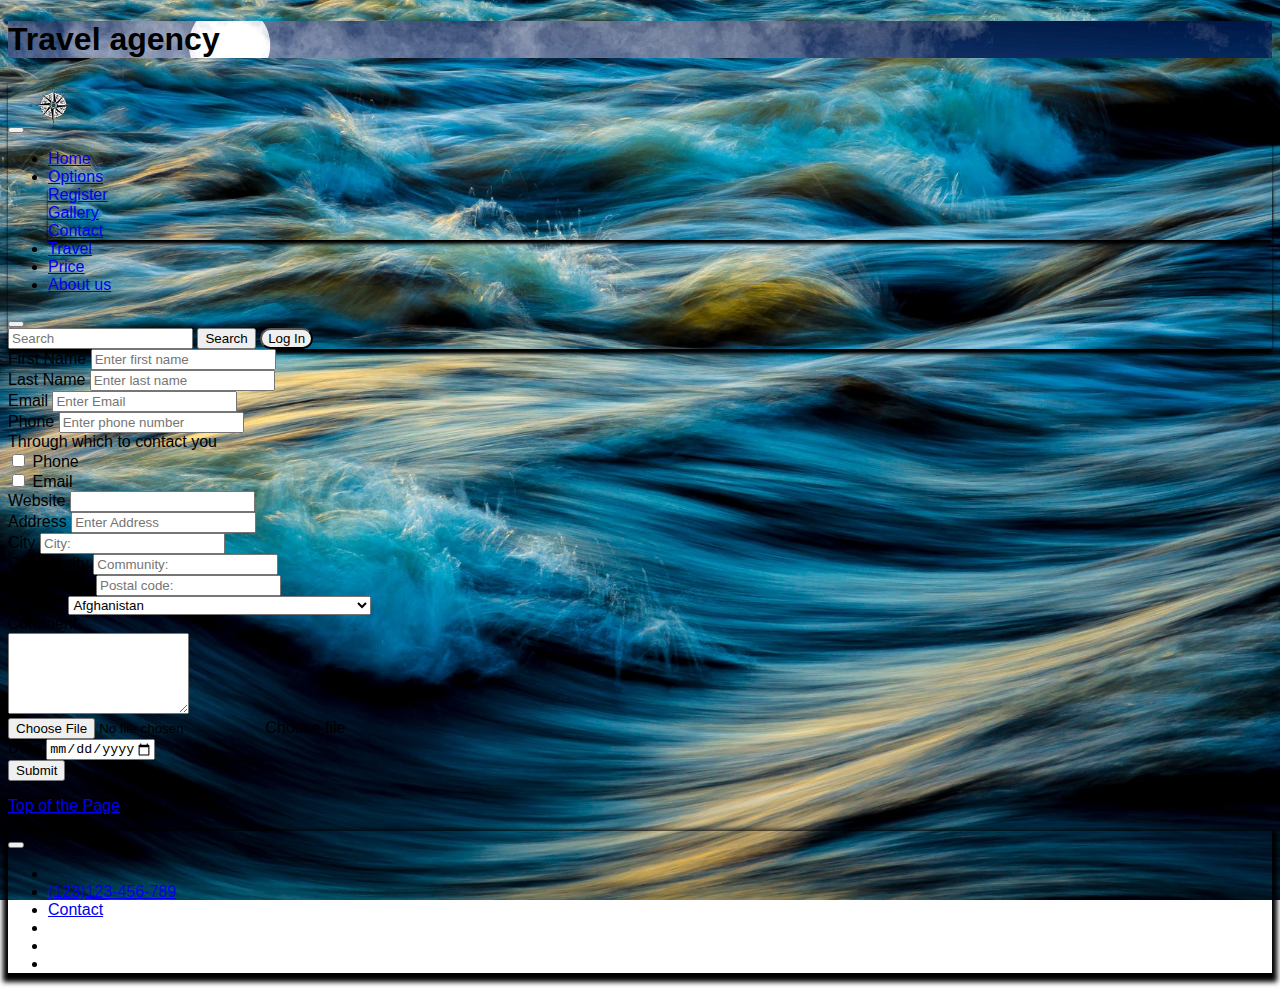
<file: kontakt.html>
<!doctype html>
<html lang="en">
  <head>
    <title>Title</title>
    <!-- Required meta tags -->
    <meta charset="utf-8">
    <meta name="viewport" content="width=device-width, initial-scale=1, shrink-to-fit=no">

    <!-- Bootstrap CSS -->
    <link href="css/style.css" rel="stylesheet" type="text/css">
    <link rel="stylesheet" href="https://use.fontawesome.com/releases/v5.5.0/css/all.css" integrity="sha384-B4dIYHKNBt8Bc12p+WXckhzcICo0wtJAoU8YZTY5qE0Id1GSseTk6S+L3BlXeVIU" crossorigin="anonymous">
    <link rel="stylesheet" href="https://stackpath.bootstrapcdn.com/bootstrap/4.1.3/css/bootstrap.min.css" integrity="sha384-MCw98/SFnGE8fJT3GXwEOngsV7Zt27NXFoaoApmYm81iuXoPkFOJwJ8ERdknLPMO" crossorigin="anonymous">
  </head>
  <body>
      


 <div class="container bg-light">
        <div class="jumbotron text-center" style="margin-bottom:0px;" id="header">
                <h1 class="naslov-1">Travel agency</h1>
         </div>

  <!--NavBar-->
    
    
    
  <div class="navbar navbar-expand-lg navbar-dark bg-dark sticky-top" style="box-shadow: 0px 5px 3px 0px black;">
    
      <button class="navbar-toggler" data-toggle="collapse" data-target="#collapse_target" >
          <span class="navbar-toggler-icon"></span>
        </button>
       <a href="index.html"> <img class="img-fluid broj" src="img/kompas.png" alt="kompas" width="50px" height="50px" > </a>

      <div class="collapse navbar-collapse" id="collapse_target">
        
        <ul class=" navbar-nav mr-auto">
        <li class="nav-item">
          <a class="nav-link active" href="index.html">Home</a>
        </li>
        <li class="nav-item dropdown">
          <a class="nav-link dropdown-toggle" data-toggle="dropdown" data-target="dropdown_target" href="#">Options
            <span class="carret"></span>
          </a>
          <div class="dropdown-menu " style="box-shadow: 0px 4px 3px 0px black;" aria-labelledby="dropdown_target">
            <a href="register.html" class="dropdown-item ">Register</a>
            <div class="dropdown-divider"></div>
            <a href="galerija.html" class="dropdown-item">Gallery</a>
            <div class="dropdown-divider"></div>
            <a href="kontakt.html" class="dropdown-item">Contact</a>
          </div>
        </li>
        <li class="nav-item">
          <a class="nav-link" href="index2.html">Travel</a>
          <li class="nav-item">
              <a class="nav-link" href="#druga_polovina">Price</a>
            </li>
        </li>
        
        <li class="nav-item ">
            <a class="nav-link" href="onama.html">About us</a>
        </li>
      
      </ul>
      
    </div>




    <button class="navbar-toggler" data-toggle="collapse" data-target="#colapse_target_1">
                     <span><i class="fas fa-search"></i></span>
                   </button>




            <div class="collapse navbar-collapse" id="colapse_target_1" style="justify-content: flex-end;">
            <form class="form-inline my-2 my-lg-0" id="search">
              <input type="text" class="form-control mr-sm-2" placeholder="Search" aria-label="Search">
              <button class="btn btn-outline-danger" type="submit">Search</button>
             <a href="logIN.html"><button  class="btn btn-outline-primary ml-1" type="button" id="dugme_1" >Log In</button></a>
            </form>
            </div>
         </div> 


       <!--Contact form-->
<div class="row mt-5 py-5 mx-auto">

       <div class="form-group col-md-6">
           <label for="Ime I prezime">First Name </label>
           <input type="text" class="form-control" placeholder="Enter first name">
       </div>
       <div class="form-group col-md-6">
            <label for="Ime I prezime">Last Name</label>
             <input type="text" class="form-control" name="" id="" placeholder="Enter last name">
       </div>

        <div class="form-group col-md-12">
            <label for="email">Email</label>
            <input type="email" class="form-control" placeholder="Enter Email" name="" id="">
        </div>

        <div class="form-group col-md-12">
                <label for="phone">Phone</label>
                <input type="text" class="form-control" placeholder="Enter phone number" name="" id="">
            </div>

            <div class="form-check col-md-6">
                <label for="cek">Through which to contact you</label><br>
                    <input type="checkbox" class="form-check-input ml-2" id="exampleCheck1">
                    <label class="form-check-label ml-4" for="exampleCheck1">Phone</label>
                  </div>
                  <div class="form-check col-md-12">
                      <input type="checkbox" class="form-check-input ml-2" id="email">
                      <label for="email" class="form-check-label ml-4" >Email</label>
                  </div>



                  <div class="form-group col-md-12 mt-3">
                      <label for="website">Website</label>
                      <input type="text" class="form-control" name="" id="">
                  </div>
                  <div class="form-group col-md-12 mt-2">
                      <label for="adresa">Address</label>
                      <input type="text" class="form-control" placeholder="Enter Address" name="" id="">
                  </div>


                  <div class="form-group col-md-6 mt-2">
                      <label for="grad">City</label>
                      <input type="text" class="form-control" placeholder="City:" name="" id="">
                  </div>
                  <div class="form-group col-md-6 mt-2">
                        <label for="grad">Community</label>
                        <input type="text" class="form-control" placeholder="Community:" name="" id="">
                    </div>
                    <div class="form-group col-md-6 mt-2">
                            <label for="grad">Postal code</label>
                            <input type="text" class="form-control" placeholder="Postal code:" name="" id="">
                        </div>
                        <div class="form-group col-md-6 mt-2">
                            <label for="drzava">Country</label>
                            <select name="" class="form-control" id="drzava">
                                <option value="AF">Afghanistan</option>
                                <option value="AX">Åland Islands</option>
                                <option value="AL">Albania</option>
                                <option value="DZ">Algeria</option>
                                <option value="AS">American Samoa</option>
                                <option value="AD">Andorra</option>
                                <option value="AO">Angola</option>
                                <option value="AI">Anguilla</option>
                                <option value="AQ">Antarctica</option>
                                <option value="AG">Antigua and Barbuda</option>
                                <option value="AR">Argentina</option>
                                <option value="AM">Armenia</option>
                                <option value="AW">Aruba</option>
                                <option value="AU">Australia</option>
                                <option value="AT">Austria</option>
                                <option value="AZ">Azerbaijan</option>
                                <option value="BS">Bahamas</option>
                                <option value="BH">Bahrain</option>
                                <option value="BD">Bangladesh</option>
                                <option value="BB">Barbados</option>
                                <option value="BY">Belarus</option>
                                <option value="BE">Belgium</option>
                                <option value="BZ">Belize</option>
                                <option value="BJ">Benin</option>
                                <option value="BM">Bermuda</option>
                                <option value="BT">Bhutan</option>
                                <option value="BO">Bolivia, Plurinational State of</option>
                                <option value="BQ">Bonaire, Sint Eustatius and Saba</option>
                                <option value="BA">Bosnia and Herzegovina</option>
                                <option value="BW">Botswana</option>
                                <option value="BV">Bouvet Island</option>
                                <option value="BR">Brazil</option>
                                <option value="IO">British Indian Ocean Territory</option>
                                <option value="BN">Brunei Darussalam</option>
                                <option value="BG">Bulgaria</option>
                                <option value="BF">Burkina Faso</option>
                                <option value="BI">Burundi</option>
                                <option value="KH">Cambodia</option>
                                <option value="CM">Cameroon</option>
                                <option value="CA">Canada</option>
                                <option value="CV">Cape Verde</option>
                                <option value="KY">Cayman Islands</option>
                                <option value="CF">Central African Republic</option>
                                <option value="TD">Chad</option>
                                <option value="CL">Chile</option>
                                <option value="CN">China</option>
                                <option value="CX">Christmas Island</option>
                                <option value="CC">Cocos (Keeling) Islands</option>
                                <option value="CO">Colombia</option>
                                <option value="KM">Comoros</option>
                                <option value="CG">Congo</option>
                                <option value="CD">Congo, the Democratic Republic of the</option>
                                <option value="CK">Cook Islands</option>
                                <option value="CR">Costa Rica</option>
                                <option value="CI">Côte d'Ivoire</option>
                                <option value="HR">Croatia</option>
                                <option value="CU">Cuba</option>
                                <option value="CW">Curaçao</option>
                                <option value="CY">Cyprus</option>
                                <option value="CZ">Czech Republic</option>
                                <option value="DK">Denmark</option>
                                <option value="DJ">Djibouti</option>
                                <option value="DM">Dominica</option>
                                <option value="DO">Dominican Republic</option>
                                <option value="EC">Ecuador</option>
                                <option value="EG">Egypt</option>
                                <option value="SV">El Salvador</option>
                                <option value="GQ">Equatorial Guinea</option>
                                <option value="ER">Eritrea</option>
                                <option value="EE">Estonia</option>
                                <option value="ET">Ethiopia</option>
                                <option value="FK">Falkland Islands (Malvinas)</option>
                                <option value="FO">Faroe Islands</option>
                                <option value="FJ">Fiji</option>
                                <option value="FI">Finland</option>
                                <option value="FR">France</option>
                                <option value="GF">French Guiana</option>
                                <option value="PF">French Polynesia</option>
                                <option value="TF">French Southern Territories</option>
                                <option value="GA">Gabon</option>
                                <option value="GM">Gambia</option>
                                <option value="GE">Georgia</option>
                                <option value="DE">Germany</option>
                                <option value="GH">Ghana</option>
                                <option value="GI">Gibraltar</option>
                                <option value="GR">Greece</option>
                                <option value="GL">Greenland</option>
                                <option value="GD">Grenada</option>
                                <option value="GP">Guadeloupe</option>
                                <option value="GU">Guam</option>
                                <option value="GT">Guatemala</option>
                                <option value="GG">Guernsey</option>
                                <option value="GN">Guinea</option>
                                <option value="GW">Guinea-Bissau</option>
                                <option value="GY">Guyana</option>
                                <option value="HT">Haiti</option>
                                <option value="HM">Heard Island and McDonald Islands</option>
                                <option value="VA">Holy See (Vatican City State)</option>
                                <option value="HN">Honduras</option>
                                <option value="HK">Hong Kong</option>
                                <option value="HU">Hungary</option>
                                <option value="IS">Iceland</option>
                                <option value="IN">India</option>
                                <option value="ID">Indonesia</option>
                                <option value="IR">Iran, Islamic Republic of</option>
                                <option value="IQ">Iraq</option>
                                <option value="IE">Ireland</option>
                                <option value="IM">Isle of Man</option>
                                <option value="IL">Israel</option>
                                <option value="IT">Italy</option>
                                <option value="JM">Jamaica</option>
                                <option value="JP">Japan</option>
                                <option value="JE">Jersey</option>
                                <option value="JO">Jordan</option>
                                <option value="KZ">Kazakhstan</option>
                                <option value="KE">Kenya</option>
                                <option value="KI">Kiribati</option>
                                <option value="KP">Korea, Democratic People's Republic of</option>
                                <option value="KR">Korea, Republic of</option>
                                <option value="KW">Kuwait</option>
                                <option value="KG">Kyrgyzstan</option>
                                <option value="LA">Lao People's Democratic Republic</option>
                                <option value="LV">Latvia</option>
                                <option value="LB">Lebanon</option>
                                <option value="LS">Lesotho</option>
                                <option value="LR">Liberia</option>
                                <option value="LY">Libya</option>
                                <option value="LI">Liechtenstein</option>
                                <option value="LT">Lithuania</option>
                                <option value="LU">Luxembourg</option>
                                <option value="MO">Macao</option>
                                <option value="MK">Macedonia, the former Yugoslav Republic of</option>
                                <option value="MG">Madagascar</option>
                                <option value="MW">Malawi</option>
                                <option value="MY">Malaysia</option>
                                <option value="MV">Maldives</option>
                                <option value="ML">Mali</option>
                                <option value="MT">Malta</option>
                                <option value="MH">Marshall Islands</option>
                                <option value="MQ">Martinique</option>
                                <option value="MR">Mauritania</option>
                                <option value="MU">Mauritius</option>
                                <option value="YT">Mayotte</option>
                                <option value="MX">Mexico</option>
                                <option value="FM">Micronesia, Federated States of</option>
                                <option value="MD">Moldova, Republic of</option>
                                <option value="MC">Monaco</option>
                                <option value="MN">Mongolia</option>
                                <option value="ME">Montenegro</option>
                                <option value="MS">Montserrat</option>
                                <option value="MA">Morocco</option>
                                <option value="MZ">Mozambique</option>
                                <option value="MM">Myanmar</option>
                                <option value="NA">Namibia</option>
                                <option value="NR">Nauru</option>
                                <option value="NP">Nepal</option>
                                <option value="NL">Netherlands</option>
                                <option value="NC">New Caledonia</option>
                                <option value="NZ">New Zealand</option>
                                <option value="NI">Nicaragua</option>
                                <option value="NE">Niger</option>
                                <option value="NG">Nigeria</option>
                                <option value="NU">Niue</option>
                                <option value="NF">Norfolk Island</option>
                                <option value="MP">Northern Mariana Islands</option>
                                <option value="NO">Norway</option>
                                <option value="OM">Oman</option>
                                <option value="PK">Pakistan</option>
                                <option value="PW">Palau</option>
                                <option value="PS">Palestinian Territory, Occupied</option>
                                <option value="PA">Panama</option>
                                <option value="PG">Papua New Guinea</option>
                                <option value="PY">Paraguay</option>
                                <option value="PE">Peru</option>
                                <option value="PH">Philippines</option>
                                <option value="PN">Pitcairn</option>
                                <option value="PL">Poland</option>
                                <option value="PT">Portugal</option>
                                <option value="PR">Puerto Rico</option>
                                <option value="QA">Qatar</option>
                                <option value="RE">Réunion</option>
                                <option value="RO">Romania</option>
                                <option value="RU">Russian Federation</option>
                                <option value="RW">Rwanda</option>
                                <option value="BL">Saint Barthélemy</option>
                                <option value="SH">Saint Helena, Ascension and Tristan da Cunha</option>
                                <option value="KN">Saint Kitts and Nevis</option>
                                <option value="LC">Saint Lucia</option>
                                <option value="MF">Saint Martin (French part)</option>
                                <option value="PM">Saint Pierre and Miquelon</option>
                                <option value="VC">Saint Vincent and the Grenadines</option>
                                <option value="WS">Samoa</option>
                                <option value="SM">San Marino</option>
                                <option value="ST">Sao Tome and Principe</option>
                                <option value="SA">Saudi Arabia</option>
                                <option value="SN">Senegal</option>
                                <option value="RS">Serbia</option>
                                <option value="SC">Seychelles</option>
                                <option value="SL">Sierra Leone</option>
                                <option value="SG">Singapore</option>
                                <option value="SX">Sint Maarten (Dutch part)</option>
                                <option value="SK">Slovakia</option>
                                <option value="SI">Slovenia</option>
                                <option value="SB">Solomon Islands</option>
                                <option value="SO">Somalia</option>
                                <option value="ZA">South Africa</option>
                                <option value="GS">South Georgia and the South Sandwich Islands</option>
                                <option value="SS">South Sudan</option>
                                <option value="ES">Spain</option>
                                <option value="LK">Sri Lanka</option>
                                <option value="SD">Sudan</option>
                                <option value="SR">Suriname</option>
                                <option value="SJ">Svalbard and Jan Mayen</option>
                                <option value="SZ">Swaziland</option>
                                <option value="SE">Sweden</option>
                                <option value="CH">Switzerland</option>
                                <option value="SY">Syrian Arab Republic</option>
                                <option value="TW">Taiwan, Province of China</option>
                                <option value="TJ">Tajikistan</option>
                                <option value="TZ">Tanzania, United Republic of</option>
                                <option value="TH">Thailand</option>
                                <option value="TL">Timor-Leste</option>
                                <option value="TG">Togo</option>
                                <option value="TK">Tokelau</option>
                                <option value="TO">Tonga</option>
                                <option value="TT">Trinidad and Tobago</option>
                                <option value="TN">Tunisia</option>
                                <option value="TR">Turkey</option>
                                <option value="TM">Turkmenistan</option>
                                <option value="TC">Turks and Caicos Islands</option>
                                <option value="TV">Tuvalu</option>
                                <option value="UG">Uganda</option>
                                <option value="UA">Ukraine</option>
                                <option value="AE">United Arab Emirates</option>
                                <option value="GB">United Kingdom</option>
                                <option value="US">United States</option>
                                <option value="UM">United States Minor Outlying Islands</option>
                                <option value="UY">Uruguay</option>
                                <option value="UZ">Uzbekistan</option>
                                <option value="VU">Vanuatu</option>
                                <option value="VE">Venezuela, Bolivarian Republic of</option>
                                <option value="VN">Viet Nam</option>
                                <option value="VG">Virgin Islands, British</option>
                                <option value="VI">Virgin Islands, U.S.</option>
                                <option value="WF">Wallis and Futuna</option>
                                <option value="EH">Western Sahara</option>
                                <option value="YE">Yemen</option>
                                <option value="ZM">Zambia</option>
                                <option value="ZW">Zimbabwe</option>

                            </select>
                        </div>
                        <div class="form-group col-md-12">
                            <label for="textarea">Comment</label><br>
                            <textarea name="" class="form-control" id="textarea"  rows="5" ></textarea>
                        </div>
                        <div class="form-gorup col-md-12">
                        <div class="custom-file col-md-12 mx-auto">
                                <input type="file" class="custom-file-input" id="customFile">
                                <label class="custom-file-label" for="customFile">Choose file</label>
                              </div>



</div>


<div class="form-group col-md-12 mt-2" >
        <label >Date</label>
        <input type="date" name="bday" max="3000-12-31" 
               min="1000-01-01" class="form-control">
       </div>
       <button type="submit" class="btn btn-outline-danger ml-3">Submit</button>
       
       





       </div>

       <div class="container bg-light"><a href="#containerr" class="nav-link"><p class="text-center">Top of the Page</p></a></div>

        <!--Footer-->

        <div class="navbar navbar-expand-md navbar-dark bg-dark  " id="navbar-footer" >
          <button class="navbar-toggler" data-toggle="collapse" data-target="#footer_collapse">
            <span class="navbar-toggler-icon"></span>
          </button>
          <div class="collapse navbar-collapse" id="footer_collapse">
        
           <ul class="navbar-nav" id="footer">
             
             <li class="nav-item"><a class="nav-link" href="#"><i class="fas fa-mobile"></i></a></li>
             <li class="nav-item"><a class="nav-link broj" href="#">(123)123-456-789</a></li>
             <li class="nav-item dropup show">
                <a class="nav-link popup" id="adresa_1"  onclick="popUp_1()" href="#adresa_1">Contact
                  <span class="popuptext" id="mypopUp_1">Beograd <br> Kraljice Marije <br></span>
                  <span class="carret"></span>
                </a>
                
              </li>
              <div class="collapse navbar-collapse" id="footer_collapse" style="justify-content:flex-end;">
                  <li class="nav-item" ><a href="https://www.facebook.com/" class="nav-link"><i class="fab fa-facebook-square"></i></a></li>
                  <li class="nav-item"><a href="https://www.twitter.com/" class="nav-link"><i class="fab fa-twitter"></i></a></li>
                  <li class="nav-item"><a href="https://www.instagram.com/" class="nav-link"><i class="fab fa-instagram"></i></a></li>
               </div>
         
           </ul>
           </div>
           
           

        </div>






















 </div>


















    <!-- Optional JavaScript -->
    <!-- jQuery first, then Popper.js, then Bootstrap JS -->
    <script src="js/javascript.js"></script>
<script src="js/lightbox-plus-jquery.min.js"></script>
    <script src="https://code.jquery.com/jquery-3.3.1.slim.min.js" integrity="sha384-q8i/X+965DzO0rT7abK41JStQIAqVgRVzpbzo5smXKp4YfRvH+8abtTE1Pi6jizo" crossorigin="anonymous"></script>
    <script src="https://cdnjs.cloudflare.com/ajax/libs/popper.js/1.14.3/umd/popper.min.js" integrity="sha384-ZMP7rVo3mIykV+2+9J3UJ46jBk0WLaUAdn689aCwoqbBJiSnjAK/l8WvCWPIPm49" crossorigin="anonymous"></script>
    <script src="https://stackpath.bootstrapcdn.com/bootstrap/4.1.3/js/bootstrap.min.js" integrity="sha384-ChfqqxuZUCnJSK3+MXmPNIyE6ZbWh2IMqE241rYiqJxyMiZ6OW/JmZQ5stwEULTy" crossorigin="anonymous"></script>
  </body>
</html>
</file>
<file: css/style.css>
body{
    background-image: url(../img/cal.jpeg);
    background-repeat:repeat;
    background-size: cover;
    background-attachment: fixed;
    font-family: "SF Pro Text","SF Pro Icons","Helvetica Neue","Helvetica","Arial",sans-serif;
   
   
}
h1{
    animation: text 3s 1;

}
@keyframes text {
   
    30%{
        letter-spacing: 25px;
        margin-bottom: -40px;
    }
    80%{
        letter-spacing: 8px;
        margin-bottom: -40px;
    }
    
}

#header{
    background-image: url('../img/headimg.jpeg');
    background-size: cover;
}
#kolona-1{
    
    overflow-y: scroll;
    height: 200px;
    margin-top: 25px;
    border-top: 1px dotted black;
    border-bottom: 1px dotted black;
}
#kolona-2{
    
    overflow-y: scroll;
    height: 200px;
    margin-top: 25px;
    border-top: 1px dotted black;
    border-bottom: 1px dotted black;
}
#kolona-3{
    
    overflow-y: scroll;
    height: 200px;
    margin-top: 25px;
    border-top: 1px dotted black;
    border-bottom: 1px dotted black;
}
#tabela1{
    margin-top: 15px;
}

#album{
       margin-top: 20px;
       margin-left: auto;
       margin-right: auto;
       border-top: 1px dotted black;
       border-bottom: 1px dotted;
}
.rounded{
    margin: 10  px;
    
}
#slika-1:hover{
    transform: scale(1.5);
    object-fit:cover;
    -webkit-transition: all .7s ease-in-out;
    -moz-transition: all .3s ease-in-out;
    -o-transition: all .3s ease-in-out;
    -ms-transition: all .3s ease-in-out;
}
#slika-2:hover{
    transform: scale(1.5);
    object-fit:cover;
    -webkit-transition: all .7s ease-in-out;
    -moz-transition: all .3s ease-in-out;
    -o-transition: all .3s ease-in-out;
    -ms-transition: all .3s ease-in-out;
}
#slika-3:hover{
    transform: scale(1.5);
    object-fit:cover;
    -webkit-transition: all .7s ease-in-out;
    -moz-transition: all .3s ease-in-out;
    -o-transition: all .3s ease-in-out;
    -ms-transition: all .3s ease-in-out;
}
#slika-4:hover{
    transform: scale(1.5);
    object-fit:cover;
    -webkit-transition: all .7s ease-in-out;
    -moz-transition: all .3s ease-in-out;
    -o-transition: all .3s ease-in-out;
    -ms-transition: all .3s ease-in-out;
}
#slika-5:hover{
    transform: scale(1.5);
    object-fit:cover;
    -webkit-transition: all .7s ease-in-out;
    -moz-transition: all .3s ease-in-out;
    -o-transition: all .3s ease-in-out;
    -ms-transition: all .3s ease-in-out;
}
#inputi{
    margin:15px 0px;
}
#navbar-footer{
    height: auto;
    box-shadow: 0px 4px 5px 5px black;
}
::-webkit-scrollbar{
    width:10px;
}
::-webkit-scrollbar-track{
    box-shadow: inset 0px 5px grey;
    border-radius: 20px;
}
::-webkit-scrollbar-thumb{
    background: black;
    border-radius: 10px;
    opacity: 0.5;
}
::-webkit-scrollbar-thumb:hover{
    opacity: 1;
    background: rgb(255, 0, 0);
}


.popup {
    position: relative;
    display: inline-block;
    cursor: grab;
    -webkit-user-select: none;
    -moz-user-select: none;
    -ms-user-select: none;
    user-select: none;
}


.popup .popuptext {
    visibility: hidden;
    width: 200px;
    height: auto;
    background-color: #555;
    color: #fff;
    text-align: center;
    border-radius: 7px;
    padding: 8px 0;
    position: absolute;
    z-index: 1;
    bottom: 125%;
    left: 50%;
    margin-left: -80px;
}


.popup .popuptext::after {
    content: "";
    position: absolute;
    top: 100%;
    left: 50%;
    margin-left: -5px;
    border-width: 5px;
    border-style: solid;
    border-color: #555 transparent transparent transparent;
}


.popup .show {
    visibility: visible;
    -webkit-animation: fadeIn 1s;
    animation: fadeIn 2s;
}



@keyframes fadeIn {
    from {opacity: 0;}
    to {opacity:1 ;}
}



#inputi-2{
    margin-top: 1rem;
}
#prevoz{
    border-top: 1px dotted black;
    border-bottom: 1px dotted black;
    margin-top: 1rem;   
}
#card_body{
    overflow-y: scroll;

}
#card_body1{
    overflow-y: scroll;
    
}
#card_body2{
    overflow-y: scroll;
    
}
#card_body3{
    overflow-y: scroll;
    
}
#card_body4{
    overflow-y: scroll;
    
}
#card_body5{
    overflow-y: scroll;
    
}
#dugme_1{
    border-radius: 15px;
}
.broj:hover{
    transform: scale(1.2);
    -webkit-transition: all .6s ease-in-out;
    color: blue;
}

.container_1{
    height: 300px;
    width: 100%;
    overflow: hidden;
    position: relative;
  
}
h2{
    font-size: 3rem;
    
    position: absolute;
    left: 25%;
    top:20%;
    transform: translateX(-50%);
    white-space: nowrap;
}
.button{
    
    position: absolute;
    left: 25%;
    top: 40%;
    
    

}
.split{
     position: absolute;
     width: 50%;
     height: 500px;
     overflow: hidden;

}
.split.left{
    left:0;
    background-image: url('../img/avion.jpg');
    background-size: cover;

}
.split.left::before{
    position: absolute;
    content: "";
    width: 100%;
    height: 100%;
    
}
.split.right{
    right: 0;
    background-image: url('../img/kola.jpg');
    background-size: cover;
    
}
.split.right::before{
    position: absolute;
    content: "";
    width: 100%;
    height: 100%;
}
.split.left, .split.right, .split.right::before, .split.left::before{
    transition: all 1s ease-in-out;
}
.hover-left .left{
    width: 75%;
}
.hover-left .right{
    width: 25%;
}
.hover-left .right::before{
    z-index: 2;
}

.hover-right .right{
    width: 75%;
}
.hover-right .left{
    width: 25%;
}
.hover-right .left::before{
    z-index: 2;
}
#galerija_1 :hover{

    transform: scale(1.5);
    object-fit: cover;
    -webkit-transition: all 2s ease-in-out;
    position: relative;
    z-index: 1;

    
}
#galerija_2 :hover{

    transform: scale(1.5);
    object-fit: cover;
    -webkit-transition: all 2s ease-in-out;
    position: relative;
    z-index: 1;

    
}
#galerija_3 :hover{

    transform: scale(1.5);
    object-fit: cover;
    -webkit-transition: all 2s ease-in-out;
    position: relative;
    z-index: 1;

    
}
#galerija_4 :hover{

    transform: scale(1.5);
    object-fit: cover;
    -webkit-transition: all 2s ease-in-out;
    position: relative;
    z-index: 1;

    
}
#galerija_5 :hover{

    transform: scale(1.5);
    object-fit: cover;
    -webkit-transition: all 2s ease-in-out;
    position: relative;
    z-index: 1;

    
}
#galerija_6 :hover{

    transform: scale(1.5);
    object-fit: cover;
    -webkit-transition: all 2s ease-in-out;
    position: relative;
    z-index: 1;

    
}
#galerija_7 :hover{

    transform: scale(1.5);
    object-fit: cover;
    -webkit-transition: all 2s ease-in-out;
    position: relative;
    z-index: 1;

    
}
#galerija_8 :hover{

    transform: scale(1.5);
    object-fit: cover;
    -webkit-transition: all 2s ease-in-out;
    position: relative;
    z-index: 1;

    
}
#galerija_9 :hover{

    transform: scale(1.5);
    object-fit: cover;
    -webkit-transition: all 2s ease-in-out;
    position: relative;
    z-index: 1;

    
}
#galerija_10 :hover{

    transform: scale(1.5);
    object-fit: cover;
    -webkit-transition: all 2s ease-in-out;
    position: relative;
    z-index: 1;

    
}
#galerija_11 :hover{

    transform: scale(1.5);
    object-fit: cover;
    -webkit-transition: all 2s ease-in-out;
    position: relative;
    z-index: 1;


    
}
#avio{
    position: relative;
    top: 10px;
    left: 90px;
}
.mod_text{
    height: 200px;
    overflow-y: scroll;

}
.checked{
    color:orange;
}
</file>
